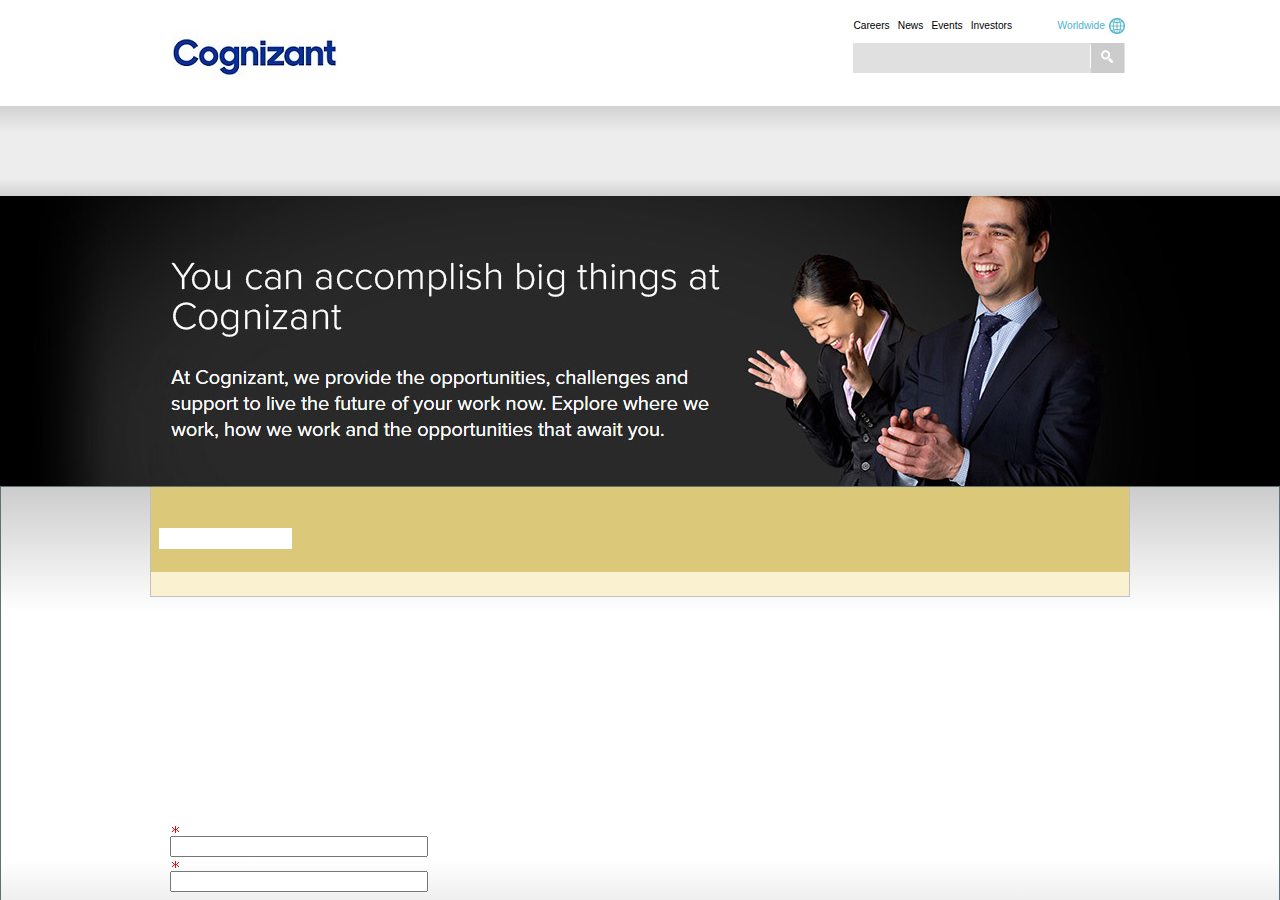
<file: cog/index.html>
<html xmlns="http://www.w3.org/1999/xhtml" lang="en">

<head>
	<meta http-equiv="Content-Type" content="text/html; charset=utf-8" />
	<meta name="description" content="HTTrack is an easy-to-use website mirror utility. It allows you to download a World Wide website from the Internet to a local directory,building recursively all structures, getting html, images, and other files from the server to your computer. Links are rebuiltrelatively so that you can freely browse to the local site (works with any browser). You can mirror several sites together so that you can jump from one toanother. You can, also, update an existing mirror site, or resume an interrupted download. The robot is fully configurable, with an integrated help" />
	<meta name="keywords" content="httrack, HTTRACK, HTTrack, winhttrack, WINHTTRACK, WinHTTrack, offline browser, web mirror utility, aspirateur web, surf offline, web capture, www mirror utility, browse offline, local  site builder, website mirroring, aspirateur www, internet grabber, capture de site web, internet tool, hors connexion, unix, dos, windows 95, windows 98, solaris, ibm580, AIX 4.0, HTS, HTGet, web aspirator, web aspirateur, libre, GPL, GNU, free software" />
	<title>Local index - HTTrack Website Copier</title>
  <!-- Mirror and index made by HTTrack Website Copier/3.49-2 [XR&CO'2014] -->
	<style type="text/css">
	<!--

body {
	margin: 0;  padding: 0;  margin-bottom: 15px;  margin-top: 8px;
	background: #77b;
}
body, td {
	font: 14px "Trebuchet MS", Verdana, Arial, Helvetica, sans-serif;
	}

#subTitle {
	background: #000;  color: #fff;  padding: 4px;  font-weight: bold; 
	}

#siteNavigation a, #siteNavigation .current {
	font-weight: bold;  color: #448;
	}
#siteNavigation a:link    { text-decoration: none; }
#siteNavigation a:visited { text-decoration: none; }

#siteNavigation .current { background-color: #ccd; }

#siteNavigation a:hover   { text-decoration: none;  background-color: #fff;  color: #000; }
#siteNavigation a:active  { text-decoration: none;  background-color: #ccc; }


a:link    { text-decoration: underline;  color: #00f; }
a:visited { text-decoration: underline;  color: #000; }
a:hover   { text-decoration: underline;  color: #c00; }
a:active  { text-decoration: underline; }

#pageContent {
	clear: both;
	border-bottom: 6px solid #000;
	padding: 10px;  padding-top: 20px;
	line-height: 1.65em;
	background-image: url(backblue.gif);
	background-repeat: no-repeat;
	background-position: top right;
	}

#pageContent, #siteNavigation {
	background-color: #ccd;
	}


.imgLeft  { float: left;   margin-right: 10px;  margin-bottom: 10px; }
.imgRight { float: right;  margin-left: 10px;   margin-bottom: 10px; }

hr { height: 1px;  color: #000;  background-color: #000;  margin-bottom: 15px; }

h1 { margin: 0;  font-weight: bold;  font-size: 2em; }
h2 { margin: 0;  font-weight: bold;  font-size: 1.6em; }
h3 { margin: 0;  font-weight: bold;  font-size: 1.3em; }
h4 { margin: 0;  font-weight: bold;  font-size: 1.18em; }

.blak { background-color: #000; }
.hide { display: none; }
.tableWidth { min-width: 400px; }

.tblRegular       { border-collapse: collapse; }
.tblRegular td    { padding: 6px;  background-image: url(fade.gif);  border: 2px solid #99c; }
.tblHeaderColor, .tblHeaderColor td { background: #99c; }
.tblNoBorder td   { border: 0; }


// -->
</style>

</head>

<table width="76%" border="0" align="center" cellspacing="0" cellpadding="3" class="tableWidth">
	<tr>
	<td id="subTitle">HTTrack Website Copier - Open Source offline browser</td>
	</tr>
</table>
<table width="76%" border="0" align="center" cellspacing="0" cellpadding="0" class="tableWidth">
<tr class="blak">
<td>
	<table width="100%" border="0" align="center" cellspacing="1" cellpadding="0">
	<tr>
	<td colspan="6"> 
		<table width="100%" border="0" align="center" cellspacing="0" cellpadding="10">
		<tr> 
		<td id="pageContent"> 
<!-- ==================== End prologue ==================== -->

	<meta name="generator" content="HTTrack Website Copier/3.x">
	<TITLE>Local index - HTTrack</TITLE>
</HEAD>
<BODY>
<H1 ALIGN=Center>Index of locally available sites:</H1>
	<TABLE BORDER="0" WIDTH="100%" CELLSPACING="1" CELLPADDING="0">
		<TR>
			<TD BACKGROUND="fade.gif">
				&middot;
					<A HREF="cognizant.taleo.net/careersection/iam/accessmanagement/login8613.html">
						cognizant.taleo.net/careersection/iam/accessmanagement/login8613.html
					</A>		
			</TD>
		</TR>
	</TABLE>
	<BR>
	<BR>
	<BR>
  	<H6 ALIGN="RIGHT">
	<I>Mirror and index made by HTTrack Website Copier [XR&amp;CO'2008]</I>
	</H6>
	<!-- Mirror and index made by HTTrack Website Copier/3.49-2 [XR&CO'2014] -->
	<!-- Thanks for using HTTrack Website Copier! -->
	<meta HTTP-EQUIV="Refresh" CONTENT="0; URL=cognizant.taleo.net/careersection/iam/accessmanagement/login8613.html">


<!-- ==================== Start epilogue ==================== -->
		</td>
		</tr>
		</table>
	</td>
	</tr>
	</table>
</td>
</tr>
</table>

<table width="76%" border="0" align="center" valign="bottom" cellspacing="0" cellpadding="0">
	<tr>
	<td id="footer"><small>&copy; 2008 Xavier Roche & other contributors - Web Design: Leto Kauler.</small></td>
	</tr>
</table>

</body>

</html>
</file>
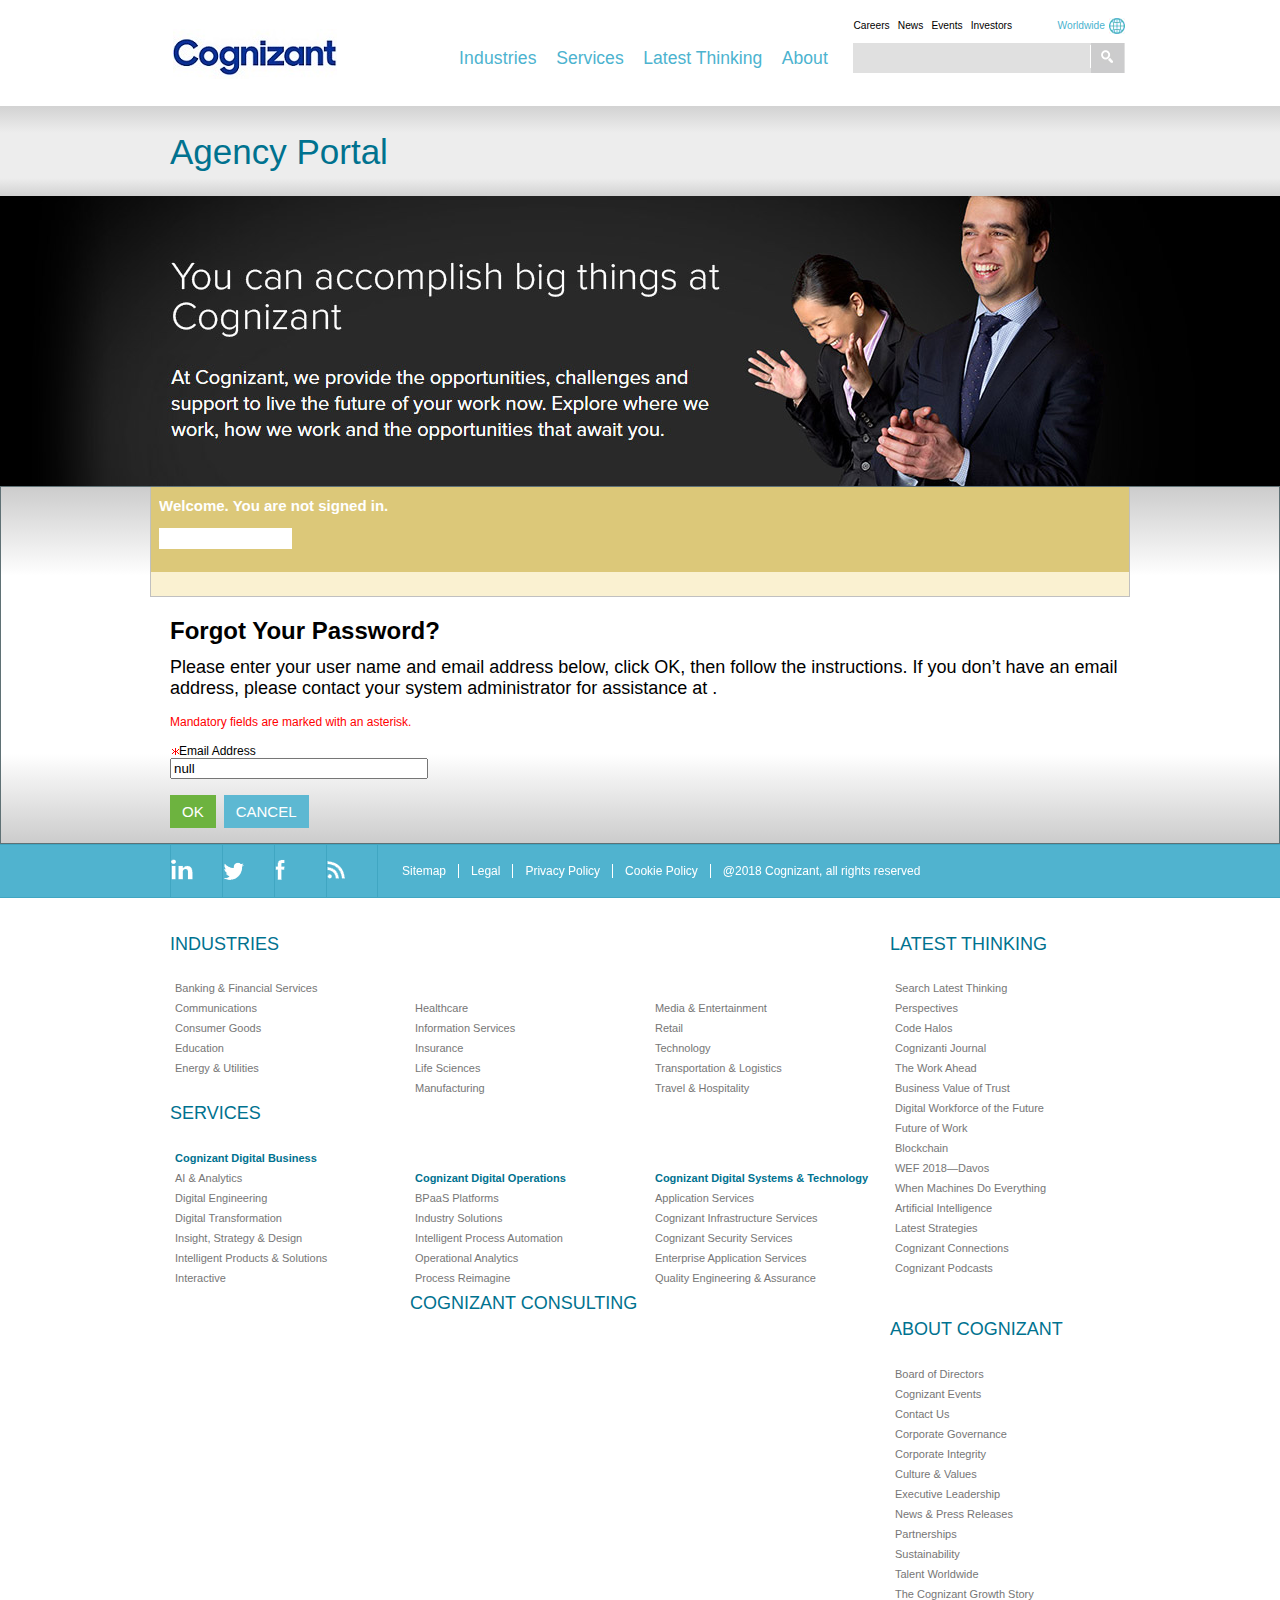
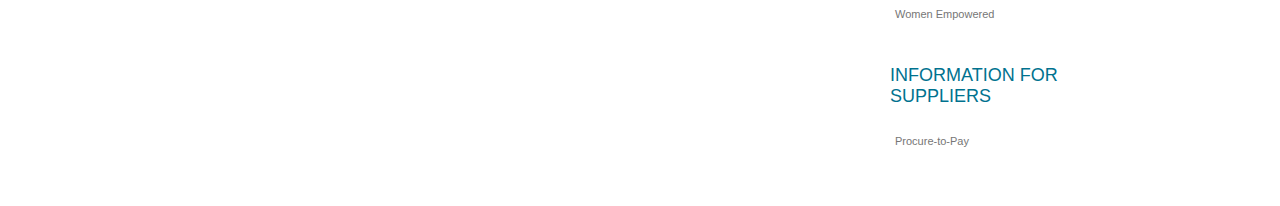
<file: cog/cognizant.taleo.net/careersection/iam/accessmanagement/forgotPasswordAccessCode8d9c.html>
<!DOCTYPE html 
     PUBLIC "-//W3C//DTD XHTML 1.0 Strict//EN"
     "http://www.w3.org/TR/xhtml1/DTD/xhtml1-strict.dtd">








<!-- Mirrored from cognizant.taleo.net/careersection/iam/accessmanagement/forgotPasswordAccessCode.jsf?forgotUsername=null&userEmail=null&portal=null&userName=null&redirectionURI=http://cognizant.taleo.net/careersection/indapac_agency_career/moresearch.ftl?lang=en by HTTrack Website Copier/3.x [XR&CO'2014], Thu, 29 Feb 2024 06:29:51 GMT -->
<!-- Added by HTTrack --><meta http-equiv="content-type" content="text/html;charset=UTF-8" /><!-- /Added by HTTrack -->
<meta name="viewport" content="width=device-width,initial-scale=1.0">

	
	
	<style> html{display : none ; } </style>
	<script type="text/javascript">
<!--

		window.history.forward(1);
		if( self == top ) { document.documentElement.style.display = 'block' ; } else { top.location = self.location ; }
	
// -->
</script>
<html lang="en"><head title="Forgot Your Password?" profile="http://www.w3.org/2005/10/profile"><link rel="icon" type="image/vnd.microsoft.icon" href="https://cognizant.taleo.net/careersection/favicon.jss" /><link rel="shortcut icon" type="image/vnd.microsoft.icon" href="https://cognizant.taleo.net/careersection/favicon.jss" /><meta http-equiv="Content-Type" content="text/html; charset=UTF-8" />
<meta http-equiv="Content-Script-Type" content="text/javascript" />
<meta http-equiv="Content-Style-Type" content="text/css" />
<title>Forgot Your Password?</title>

<script type="text/javascript">
<!--
var contextPath_ = "\/careersection";
var buildVersion_ = "2023PRD.4.0.28.3.0";
var useVerStatFiles_ = true;
var tocPage_ = "\/careersection\/index.jsf";
var sessionTimeoutUrl_ = "\/careersection\/indapac_agency_career\/moresearch.ftl?lang=en";
var messagesResGroupId_ = "992";
var  richTextComponentResURL = "\/careersection\/UIResourceScript.jss?progId=richTextComponentRes&i=3998682&l=en";

// -->
</script>
<script type="text/javascript" src="../../2023PRD.4.0.28.3.0/akira/pub/js/akira-corec.js"></script>
<link rel="stylesheet" type="text/css" href="../../2023PRD.4.0.28.3.0/css/careersection_all.css" />
<link rel="stylesheet" type="text/css" href="https://cognizant.taleo.net/careersection/2023PRD.4.0.28.3.0/UIStyleSheet.dcss?styleSheet=FTLCTS_Theme_File_4&amp;timestamp=1709181017082" /><link rel="stylesheet" type="text/css" href="https://cognizant.taleo.net/careersection/2023PRD.4.0.28.3.0/UIStyleSheet.dcss?styleSheet=FTLCTS_Theme_File_4&amp;timestamp=1709181017082" /><script type="text/javascript" src="https://cognizant.taleo.net/careersection/UIResourceScript.jss?progId=AccessibilityRes&amp;i=564090&amp;l=en"></script>
<script type="text/javascript" src="https://cognizant.taleo.net/careersection/UIResourceScript.jss?progId=monthsRes&amp;i=265979&amp;l=en"></script>
<script type="text/javascript" src="https://cognizant.taleo.net/careersection/UIResourceScript.jss?progId=monthsAbbrRes&amp;i=266197&amp;l=en"></script>
<script type="text/javascript" src="https://cognizant.taleo.net/careersection/UIResourceScript.jss?progId=weekDaysRes&amp;i=265273&amp;l=en"></script>
<script type="text/javascript" src="https://cognizant.taleo.net/careersection/UIResourceScript.jss?progId=weekDaysAbbrRes&amp;i=265419&amp;l=en"></script>
<script type="text/javascript" src="https://cognizant.taleo.net/careersection/UIResourceScript.jss?progId=calendarRes&amp;i=261641&amp;l=en"></script>
<script type="text/javascript" src="https://cognizant.taleo.net/careersection/UIResourceScript.jss?progId=calloutRes&amp;i=2899409&amp;l=en"></script>
<script type="text/javascript" src="https://cognizant.taleo.net/careersection/UIResourceScript.jss?progId=securityRes&amp;i=992&amp;l=en"></script>
<script type="text/javascript" src="../../2023PRD.4.0.28.3.0/akira/pub/js/calendar-resources.js"></script>
<script type="text/javascript" src="../../2023PRD.4.0.28.3.0/js/common/jquery.min.js"></script>

<script type="text/javascript">
<!--
var csrftoken="6HwRMUjjzrVW1H4ofg/EQf+46ZbfQpQPVExAQMW5GbM=";
// -->
</script>
<title>Careers | JOB SEARCH RESULTS</title><meta name="keywords" content="Latest Thinking, Perspectives, Future of Work, SMAC, Cloud Solutions"></meta><meta name="description" content="Cognizant's Latest Thinking - We are passionate about helping our clients build stronger businesses by putting the Future of Work to work."></meta><meta name="viewport" content="width=device-width, initial-scale=1"></meta><link href="../../theme/2181/1140729137450/en/theme/css/main.css" rel="stylesheet" type="text/css"></link><link rel="SHORTCUT ICON" href="https://cognizant.taleo.net/careersection/theme/2181/1140729137450/en/theme/images/cognizant_favicon.ico"></link></head>
<body dir="ltr"><div id="wrapper">
	
	<div id="cog-header">
    	<div class="hdr-wrap">
        	<div class="cog-hdr row-fluid">
            	<a class="logo" href="https://www.cognizant.com/" shape="rect">
                	<img src="../../theme/2181/1140729137450/en/theme/images/cognizant-logo.png" alt="Cognizant Technology Solutions" title="Cognizant Technology Solutions"></img>
                </a>
                
                <div class="mainnav dsktp-tblet">
                	<ul class="clearfix"><li class="first"><a id="Industries" href="https://www.cognizant.com/industries" title="Industries" style="text-decoration: none;" shape="rect">Industries</a></li><li><a id="Services" href="https://www.cognizant.com/services" title="Services" style="text-decoration: none;" shape="rect">Services</a></li><li><a id="LatestThinking" href="https://www.cognizant.com/latest-thinking" title="Latest Thinking" style="text-decoration: none;" shape="rect">Latest Thinking</a></li><li><a id="AboutCognizant" href="https://www.cognizant.com/about-cognizant/" title="About Cognizant" style="text-decoration: none;" shape="rect">About</a></li></ul>
                </div>
                <div class="staticnav">
                  <div class="dsktp-tblet">
                    <ul class="clearfix"><li><a title="Careers" href="http://www.cognizant.com/careers" class="first" shape="rect">Careers</a></li><li><a title="News" href="http://news.cognizant.com/" shape="rect">News</a></li><li><a title="Events" href="https://www.cognizant.com/events" shape="rect">Events</a></li><li><a title="Investors" href="https://www.cognizant.com/investors" shape="rect">Investors</a></li><li class="last"><a title="Worldwide" href="http://www.cognizant.com/locations" class="last" shape="rect">Worldwide</a><img src="../../theme/2181/1140729137450/en/theme/images/globe.jpg" alt=""></img></li></ul>
                  </div>
                  <div class="logn-search m-searchbox">
                    <div class="row-fluid">
                        <span class="span14">
                            <input id="txt_suggest" type="text" name="txt_suggest" class="search-box headr-srch ac_input"></input><span class="search-divd"></span></span><span class="span2 searchbutton">
                            <input type="submit" title="Go" value="" class="search-btn span2"></input><span class="sicon icon-search"></span>
                        </span>
                    </div>
                  </div>
                </div>
            </div>
        </div>
    </div>
    
    <div class="content-container">
    	
    	<div class="content-hdr">
        	<div class="content-wrap">
            	<h1 class="hdr-txt">Agency Portal</h1>
            </div>
        </div>
        
        <div class="taleo_banner"></div>
        
        <div id="jobportal">
            <div class="content-wrap">
                <form id="dialogTemplate-dialogForm" method="post" action="https://cognizant.taleo.net/careersection/iam/accessmanagement/forgotPasswordAccessCode.jsf" enctype="application/x-www-form-urlencoded"><input type="hidden" id="dialogTemplate-dialogFormvmVSIds" name="dialogTemplate-dialogFormvmVSIds" value="H4sIAAAAAAAAAFvzloG1hEFCPzmxKDW1qDg1uSQzP08/My8ltUIvqzitEgDUAUy9IAAAAA==" />
<span class="accessmanagement"><span class="masterbody"><input id="dialogTemplate-dialogForm:flowHeader:ftlstate" type="hidden" name="dialogTemplate-dialogForm:flowHeader:ftlstate" /><input id="dialogTemplate-dialogForm:flowHeader:cshtstate" type="hidden" name="dialogTemplate-dialogForm:flowHeader:cshtstate" /><input id="dialogTemplate-dialogForm:flowHeader:Logged" type="hidden" name="dialogTemplate-dialogForm:flowHeader:Logged" value="false" />
	
    
    
	
    
    
    
	
	<input type="hidden" name="iniurl.src" value="" />

    <script type="text/javascript" src="../../2023PRD.4.0.28.3.0/js/mobile.js"></script>
<script type="text/javascript" src="../../2023PRD.4.0.28.3.0/js/integration/iframes_communication.js"></script>
<script type="text/javascript" src="../../2023PRD.4.0.28.3.0/js/integration/candidate_data_handler.js"></script>
<script type="text/javascript">
<!--

        function crossFrameScripting()
        {
	    	// TT#157678 - Prevent Frame usage. (esamson)
	    	//if (AgentUtils.isIE)
	    	//{
                try
                {   
                    if(self.document.domain.toString() != top.document.domain.toString())
                    {
                        throw "Access is denied";
                    }
                }
                catch(exc) 
                {
                    if (top != self)
                    {
                        top.location=self.location;
                    }
                }
			//}
			// /TT#157678 - Prevent Frame usage. (esamson)
        }
        
// -->
</script>
<script type="text/javascript">crossFrameScripting()</script><script type="text/javascript">
<!--

			$(document).ready(function() {
					window.setTimeout(function() {
						$('.skype_pnh_container').html('');
						$('.skype_pnh_print_container').removeClass('skype_pnh_print_container');
					}, 500);
				});
	    
// -->
</script>
<script type="text/javascript">
<!--

            function sendUIMessage2(msg)
            {
              if (!document.createElement)
              {
                return true;
              }
              
              // Notify our Flex app to keep the http feedback in sync
              if (AKCore.mainFlexControlId_ != null)
              {
                  var flexObject = document.getElementById(AKCore.mainFlexControlId_);
                  if (flexObject && flexObject.notifyFlexUIMessage)
                  {
                      flexObject.notifyFlexUIMessage(msg);
                  }
              }
              var url = contextPath_ + "/UIMessageReceiver.jss?msg=" + msg;
              if (!msgSenderIFrame_ && document.createElement)
              {
                // create the IFrame and assign a reference to the
                // object to our global variable msgSenderIFrame_.
                // this will only happen the first time 
                // sendUIMessage2() is called
               try
               {
                  var tempIFrame=document.createElement('iframe');
                  tempIFrame.setAttribute('id','RSIFrame');
                  tempIFrame.style.border='0';
                  tempIFrame.style.width='0';
                  tempIFrame.style.height='0';
                  tempIFrame.style.display='none';
                  tempIFrame.style.visibility='hidden';
                  tempIFrame.title='';
                  tempIFrame.src = url;
                  msgSenderIFrame_ = document.body.appendChild(tempIFrame);
                  
                  if (document.frames)
                  {
                    // this is for IE5 Mac, because it will only
                    // allow access to the document object
                    // of the IFrame if we access it through
                    // the document.frames array
                    msgSenderIFrame_ = document.frames['RSIFrame'];
                  }
                }
                catch(exception)
                {
                  // This is for IE5 PC, which does not allow dynamic creation
                  // and manipulation of an iframe object. Instead, we'll fake
                  // it up by creating our own objects.
                  iframeHTML='\<iframe id="RSIFrame" title="" style="';
                  iframeHTML+='border:0;';
                  iframeHTML+='width:0;';
                  iframeHTML+='height:0;';
                  iframeHTML+='display:none;';
                  iframeHTML+='visibility:hidden;';
                  iframeHTML+='"><\/iframe>';
                  document.body.innerHTML+=iframeHTML;
                  msgSenderIFrame_ = {};
                  msgSenderIFrame_.document = {};
                  msgSenderIFrame_.document.location = {};
                  msgSenderIFrame_.document.location.iframe = document.getElementById('RSIFrame');
                  msgSenderIFrame_.document.location.replace = function(location) {
                    this.iframe.src = location;
                  }
                }
              }
              
              if (navigator.userAgent.indexOf('Gecko') != -1
                  && !msgSenderIFrame_.contentDocument)
              {
                // we have to give NS6 a fraction of a second
                // to recognize the new IFrame
                var func = "sendUIMessage2('" + url + "')";
                setTimeout(func, 10);
                return false;
              }
              
              var iFrameDoc = getIFrameDoc(msgSenderIFrame_);
              
              if (iFrameDoc == null)
              {
                return true;
              }
              iFrameDoc.location.replace(url);
              return false;
            }
  
    
        function onUnload(pEvent)
        {
            logViewInfo("unload");
            // Invalidate the session when leaving the domain.
            var ourForm = document.jsfForm();
                // Invalidate the session when the window is explicitely closed.
                var altUrl = ourForm['esmurl'];
                
            // Invalidate the session when leaving the domain.
                var isLogged = findElementsEndingWithId(document, "Logged", null, true)[0];
    
                if (ourForm && ourForm['akPBISWLD'] && !ourForm['akPBISWLD'].dontcheckdomain && leavingDomain_ && isLogged.value == "true")
            {
                invalidateSession();
                    
                    if (altUrl != null)
                    { 
                      var tempIFrame=document.createElement('iframe');
                      tempIFrame.setAttribute('id','RSIFrame');
                      tempIFrame.style.border='0';
                      tempIFrame.style.width='0';
                      tempIFrame.style.height='0';
                      tempIFrame.style.display='none';
                      tempIFrame.style.visibility='hidden';
                      tempIFrame.title='';
                      tempIFrame.src = altUrl.value;
                      document.body.appendChild(tempIFrame);
                    } 
            }
        }
        
// -->
</script>
<script type="text/javascript">
<!--

		function redirectSession()
		{
			var expiredSessionUrl = findElementsEndingWithId(document, "expiredSessionUrl", null, true)[0];
    		window.location = contextPath_ + expiredSessionUrl.value;
		}
		
// -->
</script>
<script type="text/javascript">
<!--

			
            function addEvent(el, evname, func)
            {
                if (el.attachEvent) { // IE
                    el.attachEvent("on" + evname, func);
                } else if (el.addEventListener) { // Gecko / W3C
                    el.addEventListener(evname, func, true);
                } else {
                    el["on" + evname] = func;
                }
            }
            
            function moveSkipNavToTop()
            {
                var skipNavObj = findElementsEndingWithId(document, "gotoContent", null, true)[0];
                
                if (skipNavObj)
                {
                    skipNavObj.parentNode.removeChild(skipNavObj);
                    document.body.insertBefore(skipNavObj, document.body.firstChild);
                }
            }
            
            addEvent(window, "load", moveSkipNavToTop);
			
			
			/**
			 * This method is used to find all H1, H2, H3, H4, H5 and H6 Tags in a HTML Page and if a Tag is empty,
			 * it is removed from the DOM Tree for accessibility reason.
			 * 
			 * @since TT149196
			 * @author esamson
			 */ 
			function removeEmptyHeading()
			{
				for (var i = 1; i <= 6; i++)
				{
					var headings = document.getElementsByTagName("h" + i.toString());
					if (headings)
					{
				    	for (var hi = 0; hi < headings.length; hi++) 
					    {
							var heading = headings[hi];
							
							if (heading)
							{
								var text;
								
								if (document.all)
								{
									// IE.
									text = heading.innerText;
								}
								else
								{
									// FireFox.
									text = heading.textContent;
								}
								
								// IE and FireFox have different representations of an empty content.
								if (text == "" || text == " ")
								{
									heading.parentNode.removeChild(heading);
									// "headings" variable is an array, so when 1 node is removed from the Dom Tree,
									// the array is updated too.  So to avoid the next Tag to not be validated, we
									// decrement the iterator counter for each element removed.
									hi--;
								}
							}
				        }
					}
				}
			}
			
			addEvent(window, "load", removeEmptyHeading);
			
            
            function unloadMess()
            {
                var mess =  ""; 
    
                // Invalidate the session when leaving the domain.
                var ourForm = document.jsfForm();
        
                var isLogged = findElementsEndingWithId(document, "Logged", null, true)[0];
        
                if (ourForm && ourForm['akPBISWLD'] && !ourForm['akPBISWLD'].dontcheckdomain && leavingDomain_ && isLogged.value == "true" && !sessionExpired)
                {
                    var field = findElementsEndingWithId(document, "ISWLDMessage", null, true)[0];
                    
                    if (field)
                    {
                        return field.value;
                    }
                }
                
                return;
            }
            
            addEvent(window, "beforeunload", unloadMess);
            
        
// -->
</script>
<a id="dialogTemplate-dialogForm-flowHeader-gotoContent" href="#mainContent" onclick="handleOutputLinkClick(event);" class="hidden-audible" onblur="addClass(this, 'hidden-audible');" onfocus="removeClass(this, 'hidden-audible');">Go to the main content section.</a><span class="headersection"><span class="box"><span class="boxtop"><span class="boxb1-top"></span><span class="boxb2-top"></span><span class="boxb3-top"></span><span class="boxb4-top"></span></span></span><input id="dialogTemplate-dialogForm:flowHeader:ISWLDMessage" type="hidden" name="dialogTemplate-dialogForm:flowHeader:ISWLDMessage" /><input id="dialogTemplate-dialogForm:flowHeader:expiredSessionUrl" type="hidden" name="dialogTemplate-dialogForm:flowHeader:expiredSessionUrl" value="/careersection/indapac_agency_career/moresearch.ftl?lang=en" /><span class="headerpanel"><span style="display: block; overflow: hidden;"><span class="userpanel leftpanel"><span class="username">Welcome. You are not signed in.</span><span class="hidden-audible">&nbsp;</span></span><span class="hidden-audible"  aria-hidden="true"> | </span><span class="rightpanel"><span class="metapanel"><span class="metagrouppanel"><span class="metalink"></span></span><span class="metapanel"></span></span></span><span class="clearpanel"></span></span>
        
            

            
            <ul class='linkpanel'>
                
                
	                <li class='link' id='jobSearchTabActionS'>
	                    <span class="magnifierimg"></span><span class="grouplink"><a id="dialogTemplate-dialogForm-flowHeader-jobSearchTabAction" href="#" title="Go to the section Job Search" onclick="if (!event) {event = window.event;}cmdSubmit('dialogTemplate-dialogForm','dialogTemplate-dialogForm-flowHeader-jobSearchTabAction',null, null, true);return taleo.core.event.setAndReturnFalse(event);">Job Search</a></span>
	                    
	                </li>
                
                    
                
                
                
                
                
                

                
                
                
                
				
                
                
                
                
                
            </ul>
            
    
        </span><span class="link2panel"><span class="spacerlink2panel"></span></span></span><span id="dialogTemplate-dialogForm-masterbody" class="mainsection"><a href="#" id="dialogTemplate-dialogForm-j_id_id9pc2" name="mainContent" class="hidden-audible" tabIndex="-1">Beginning of the main content section.</a>
<input type="hidden" id="dialogTemplate-dialogForm-j_id_id6pc6" name="dialogTemplate-dialogForm-j_id_id6pc6" value="H4sIAAAAAAAAAFvzloG1oBIA3QF1DwYAAAA=" />
<script type="text/javascript" src="../../2023PRD.4.0.28.3.0/iam/js/iamuser.js"></script>
<span style="display:block;"><span class="block-main-border-fix"><span class="page-header"><span id="dialogTemplate-dialogForm-pageHeaderSubView-pageHeaderSubView-pageHeaderImage" class="logoLoginLarge"></span><span id="dialogTemplate-dialogForm-pageHeaderSubView-pageHeaderSubView-pageHeaderAction" class="page-header-action"><h1 class="page-heading-header-title"><span id="dialogTemplate-dialogForm-pageHeaderSubView-pageHeaderSubView-pageHeaderTitleText">Forgot Your Password?</span><span class="hidden-audible">&nbsp;</span></h1></span><span id="dialogTemplate-dialogForm-pageHeaderSubView-pageHeaderSubView-pageHeaderText" class="page-header-text">Please enter your user name and email address below, click OK, then follow the instructions. If you don’t have an email address, please contact your system administrator for assistance at .</span><span class="hidden-audible">&nbsp;</span></span>&nbsp;<span class="entity-mandatory-field">Mandatory fields are marked with an asterisk.</span><span class="hidden-audible">&nbsp;</span><table cellpadding="0" cellspacing="0" width="100%">
<tbody>
<tr>
<td class="dialog-columns"><label for="dialogTemplate-dialogForm-username" class="entity-label" title="This field is mandatory"><img class="iam-entity-label-mandatory" alt="" src="../../2023PRD.4.0.28.3.0/images/i_red_star.gif" />Email Address<span class="hidden-audible">.&nbsp;</span><span class="hidden-audible">Required</span></label><input id="dialogTemplate-dialogForm-username" type="text" name="dialogTemplate-dialogForm-username" autocomplete="off" value="null" maxlength="255" onkeypress="execDefaultCmdOnEnterKeyPress(event);" /></td>
</tr>
</tbody>
</table>
</span><span class="button-group-center"><input type="button" id="dialogTemplate-dialogForm-defaultCmd" title="Save changes and close this window" onclick="if (!event) {event = window.event;}cmdSubmit('dialogTemplate-dialogForm','dialogTemplate-dialogForm-defaultCmd','secureSubmit(\&quot;iamSecuredForgotPasswordAC.jss\&quot;)', null, true);return taleo.core.event.setAndReturnFalse(event);" class="nav-btn" value="OK" /><input type="button" id="dialogTemplate-dialogForm-cancel" title="Cancel the action" onclick="if (!event) {event = window.event;}cmdSubmit('dialogTemplate-dialogForm','dialogTemplate-dialogForm-cancel',null, null, true);return taleo.core.event.setAndReturnFalse(event);" class="nav-btn" value="Cancel" /></span></span></span></span></span><input type="hidden" name="javax.faces.ViewState" id="javax.faces.ViewState" value="D5nHdAju8kOVz5k9t7MrauRyEd3i/7Hrlxr4h/tL+cPp7AOlQNtTr5sdZxQvhVDWtE0zFodFt80IEMIcmOBLMLsVhMKpfn2dyEHtSovZpHxMQPxpaHeZXgkpwx2pYM8Wju+S+VEPvK/pjkXcOrk9RFW6Knxameu5dGp4iicTcmQ9NQc2vEov5ejD7aUWuMjiSlrV+oMsgRwOEd7e9PdYqSE4dxaZS3hDa0IHfhbR/Ju7+ioSa/asX55Z7JJzE6rSbmgqUEhYdFxE6cfX/KkDymPiQ0UPviRMjwqhyWP0bPJMOGdrOYnDX9WKrU+wXSyeBc1pfsvxxBwLtMY7D4EHSkzMI8CaY6ZZ8EyGcmQRXBrvuzW2FpBFPQ4Oyb3eTltB0HkuC2GYkzaYGaeDGBv3hpQn7T21X4RVJBA9WJgz8Sy1oJcxJi98qC4HEJjpldgWyRVE9wwrq//sc6pttPusLQFobYT9N918zzIGYYJqZVRBHaFqYD8f76obT+O3z5xLvi8NhQY98p8I5T3stgcnoHYjsCemDJswJeaunFcGQ9zBB0T7BKfidVn3Cu/[base64]/7aTPposfDq4yPhYMISuV1Ctv4UOd7JlOLmEc7TnxZgHB2dKaDMhh+5pvAjyujHo1z/E9CtIi6V0RF4zfMzlk9O5MH3BOubeibZdqGC756kqAme4HRLYTf/D7mzhgx8x1XJ5iYeYinZm5cFPhpybMUpIyVnEASUMppuzJY+niE+mpM+MjU2sbjlYCfJH5qJIf3nL9NtKqIVhR2zfSAsSxWc7f1sr23wsh7yvqPplfsiCpvq5k2XDtUdMJiXfRvrXQwWh5Jk11tkgsRql5ruOtRE8Lmk+iHceeOz9QDF3t7FXuPN5gZS8E5O9k/gaXj06HgKmroXBNZC8WxMQVArUpmylUsafmHzV/MUtU/JSCMKQ90M2682EXa+mYOTtAmSMnzAP9JbKObhF3WallZL0sRZtygCEdEhZeJo866etREXoziWvFYi2ZwY34b3PGihxYT3havTlL8M8M6aGwY0udRuA4kV0k7Ak2sRpPynozEe3dPbqYdTio9IRiNvoWyHF1wXVbbU7eb3R6fDjHMiSoJEPw8LuctOMwhIs/CUivQpurMm/RBHd/MdGzp8K5Lwb+gGyZeyj4g3sahTji2I2M4yeEkt4ljmxFPzLhxtWsaesz3s5Jj51tYGuuRS4ywWG/k/S1pEEsnQ6Z27ox2NVMgIuXN8zr77yvNS8pIckgjJcmbkGLqs417jrVf8qELIwaRjV5/x/uw7ENm9D0sv87IHMKXvQApHJ5ufRcHu1bTSf+1CQ/JkhmVVUlK4eICnFfbgGfJdEmIXzAT7TDRtOsODCmUalmJ9lUkW+9pzkAKczoI3K8Gn2xDLzioM1QCjVbsVRK0dKBVI54DCxQphjB3vNMEf+rJ8EP2btzT0t3mTj78vE5LWJ2iP1K6vSMLo+OO6PnB/GJ3pB0GafthZ82/+q1vnRmCtALB43b5oep1IGPf8CUSgsGIeIBDPXyUtkJtlYMK2EVIWaHE7jaK//1D4TDIBAASvfal3j+IbNdU/zy+h0tmfpBcldz+vPsd71LYHehXqOkX7CZ6Q8/fiRmOfhJ+Em4dimTzP8B7zuQkQAEILWAJGpez+MHQ/86ajhXKJ7n5Y14AVS0E9xRXPXz5hRfNZOEd9EwbG4otwBBHciE76bHwT5mKWIsEFnn3QLguizmo8KBBuCzMtyG5XpzaYej8xO4LB2Irygk8AHMKE1Vv5pFzdFxS+aKwK8qJZABh+Gf9HL+6MncQcr0VThISyjPI6/P1V/qaNPOn6mOqkYCnoCTBYvkcB6I3wihO6Br1/JEYqeX5gHciV+3BRykzMOxZZn9oIO17QgbmK07Ic5QCbPR+kyOsxZWn3/UXWOiOHX0BNwSiRLPhSmr7KkJ6UDeYxYARB7Xf0p3RZCctKyvRyD6KzwhKzyJf03d+fkfKolP2oYuYzSDbJ+clzmmOvuhvIMXh7N/hhnFvKFDnkI+fiTLQb09e7/Uf2QiJ4pQdDLPjmxxebPYQ69lppg3LhP2yNuTdP+L/gacJJgSYfklildQKI2fJ6Y8kjoqBUDZx35PccVXJ4zwxnG1wzpbR5YgLKOsKdgH6dZfcq+gLlFlTl0j1/gBPIBwAokJn+m/Y+TgsqGu/zHKSWiBVnGZdZgt/bzVkEXY0CHYW68E/a9sTmCx33kqh9WW5DNQSy9jV7/fp9srytEeOBFytaXo0h+8Kl7KrGR0a4o2S2XtWR9P01L+Nly6YzGWrq+vEUWBZr6QWSEpyKwSqcXvsRWdJdoouVuMxv8YSDPrphbaF8cWvsCEeHuhrtjMY5LpXFmvMILF/FBmJH4Qb3w1udLmWI1DTcaW9Iv1WBzGfcQoirhCreKBCsC2/7ZHTdZczs+otJFgAUatN2VgpoHiCusNpJWblbuAHQYEaJjYDcl0gxfvfiomGorzKVX4m0xn8w3gG6sR+nU7KcVwA301RoQGCqBjwJX0DPcV77ZYEHf5KI2srLOKwJ9Uro5TK5B5lv7Hy40blVpZeOZCLycxAQu/[base64]/[base64]/IWMzdqIddRmKosazsw/RoZf6BuuJtVIggH1n37jPEm9BzEoy9gd5QBAS8bBTV/Ivvak1GYjSjrpkXW5PFwCWTHPWjuX6hLMTLTZTvM1cT45iXPnIYdIKiH6IoAGYut6g9nJZjFgF28KNtIXe6kGR4XcNzfFQr3siwXUThOOhuHGf+kgYM6trAhl204U3e0M5GTvn22IH21OP/afgC0PNGYLxZ7ZR8RdK2StWI6qxnJPbMs9vXxbr6/[base64]/9igXb6StJSd3WaClbY8bP5+i3Q5KnEeNRlSe9Z0Ix8908x3DeKkzgmfz/dV4JTrWeEcf0T7t07yvHFfLxUOES//6HZm+MtFMy7AqKU9xCnCYjvtBXyZhLykMLPXRP6TN4CnZJ2JCKc2jVxSsm9BTA7FXY0uKccm1hoqpl78gJgELHrn6codb83Ua13tFbrr+P7/WIOxEdaVgef8jm1JOF66cV9fTCjzBmeNQA3ociydRF60GJMxR6/HVsd4tmZsE5DnthFZRVn2qBpVWVFcqxF82N+S24fTxzVjKdSxsA7fFAFBcCP5H+4MvRW3aMzoPlz4oROJ/FLtSGkX7GjVpJJNzDQi4GXpcTI5GstQi0pTFCOzTkMF3GSIhN9JoDi12JAbRJPH8ZtPzBNzi5EWmfS/XCpa7otXbrupZmwBhGmRkW1njFDJ1XE8MtIzp4scAuuBv0rD6pN0Dvrubyv4vCfU4oiSRogkoOgctJOVOHplBpb7MAYXPDkvi+aEUttSFhU2LYT1Q7soaGa2s/tHAj/vkyREOsCqRN/jJNkPk8g4do6Our/Qcync+jdF5I3kl93+rBoMx5rZeBSfiXbTDARPGOLXaQiYGAr9w76c+fQ4XT3yL2zGFEzvvHQRnP2jbA8hP5Y7fr0DOXKl8vvg61fwrhgfeKvfg+OpGBtMgRp1+27LE7L7RVxm0w6+qD+endEqaHwhPhDjBQAXqvNB2vd6TGgpF+juSk4/ht2jjz+y4yKYwWEVlTIGfZxVuSrTLb+X1HiXemSnqTbbzZaOlqbCOE+LMvlqvaPPeSqYDdUH7Ofouemt9mp5DMJrK33hlqswgIwltDtw/DT/xDGMbQyGKyggvQDcdLMr/DswItcFPcY9IJEflWIu1bvXZBIjGF41awhWomy0bEpUz/+uWm+qUv2lOQqZ7W2Cdb7K7x+HCZtyDMVjCJra805YDlGc2iXMg/PUJF9mgCecHfzJYlP1nKWpu4oNA7161XRRTMLjLf96kM/7k/f/n1Sdf8sUv7KTcllLuE3Q2lbKGCKjkPSpPKkDtChGD61PJFsjRUMwlRujQzDHNd/o+6etfcg8Hdfo+I4ywYINhXKhj+7DoNztTEtyT+80KMNT8s4UIIrhmu4vzdMa+45P/S5aY07wDtyzggLHB4nPeEdL1kD3xbAgM9CZz3rYU7cOe7A49Sz8aqdADkOHODMz++R+WbkRy9y8ZBY7gGavs9j0INemFG0YiLLY4zXbAGlBMMhcsKskNiElxjEErVrjlv0/KhuYSflBha6wh4mEmSLwbLHvD++Gnl3u0B1Tsc4ziaAxRK0JX1KcFAweucUkNM86AEOd3FH26SEz+MPKboMA3cvg7IDOYrHy6w3qEJd/kaqwrHFi/u0RRbwjodmAZAi9325ImbY6gWBU+IS+33AyVMLGrqcaIDPmuCbEwrUaDNRq9ZhjosJWO93aLBLKIq3hHZS0Zi8anSplY2+cBYhrbU93Boo3D2or5KucYuuvnCq+JsHbkTOj+LiN9uA8jP02BI6rBUJmqg23LIUL6kUGH0nb3bELcj3Jg6B1/fbR62f5CX0FMq7aXfk7R2DimlBW5++IYc5JCzry9VETfR3o/acAAYmtlmbTuatUlJKl7VECQaNcho25TKDew0CC8dcOWFLxSPK6RXss9LoG6VnKCFYFYX5K8E+rqVWGOdfRnQyiC6GErE8ogi/5HFlbSo9TVUwjFnThoVd8oHrdR7GDiTPa/IqOzAn0oK/KWR3mKPeBWgteCI7VjwklQxnNbGWtF2v5kqN7NqddX0AD9v5qafFrtRoZLGioA9xJRU+5ITTFBxEqz2VfD/SkzULrie6FR2CZe3u/6DdTujyFoj5u5lFhxiXcaCBl4jUoCGyscfpjJ7MblhTvqgMfuA2RuhVHk4e2ie0blkED4DUXiDx1ggeSNNNnYyHOvmrMJF54T2x09B0iJoAgLkrv+qlN30NK0Ae7n5YfTDryrRgKL6zBmKpvVMBG/q6teVUQeZ/zKtu5oT+5kGSLSDgLgoT0Hr8D/AStq4yaUEIE7douLo7Hmcfa1CvdlJBnX2w+nH0qr/[base64]/Vu4TgNjeBfH8DxxTT0L/+Tpxl6GOTdR5f/[base64]/xvVWCXm/7v1Fo/dn9iMEixluBJbzo2w2YfsB3Uw9uO6Zqzi/B5fjO4W1iLBifbMhtiZeuyjo/0eoeXPfI3O1EuHFFjeEFSuI/avy2F8ltN3r6HJAnrWS/5RnIVinwodPRxWGrmf9FDyOAjkrVCx2YpMcgQ5Ii2b1dFYbk1Fn4RTwKOECnU0YzsK0+uvopKLFWPwnqQdS9chEQ1fmU+rn/rBMr/mQARt8OhFFMWnmWPhN97+L2aGC+mRsBr7/88vRJty/dp8ujPX1tFlycDoHnZ4tkCE2frdCW1XXFVmcu+NoLlqBLDQm1sYPsq1Lq8q0W/QXmgemcZnyDtRcFpoHZx+gauCTIn1kH52snlxXKsLxFnNRfQURzWeZvTpjK7q2k8idzKIpRR52iYN2eEAnForVNISZAeiw4k42NWK4zHhYKebSRAADN+D6JdcwbkvZZK+1jSBqdAV7AntJ+ztWbDydNgZAzKe8+p9aF5S+Nwq/iKU/D9ugMBGXuZTkdg3Q9EZrD8lwpqhfjXBVd6SBu5pn4REMCcZpZf0LcpzKiQL1RHzONyaO4Vhtl53eW8fVlLA/YMLzuaEE9ykd3Lxozwon54zbrCUzO0Px/oU06ukC58oKi5QFjXPjEXIxXvhiHlm9++b2oH2zpfEZvwmAhhkhEZdLkj+pLQpFkt83ZgBEjyRXnDJYuARjMmzf5+HZ5Z2Las+HViO2Gly/Sn+pI6iGa2WUxuhqdNq1IG8KVLBZKV+g6af4PtE9elQNyKVrChwpDO1luebQbdcbdA3AOk1eNzlyiSL5EYHJmu9N7zK4FlnO+ZrMTde9uZ5fkg4j/SGY0Gh5ecZ1kZ6qvLoE5T3rPUeevx4I82amUegNn98dqUsII7qWyn8d4ZdTNuYwBjebErciVGg9ZbUQJ4h2hTnKtrUrJ/pc6OjOEHAfaAKwEwcUnzqqRuejA2Hmzk02zMmDvU2sYWGzaxyZY0LjEhwSWNQnSCCsTJFcyEX2oRfqGZK+I2IqnDw1tasnbjMzPd3sXnViCCxQVnV4/UZ9MQCQyIBnJ7r5FEQeCBJhJLQXkmc6a2R/In8xCxZcikew5sSt0zQF9lw2vxLgAuwjVrPALZxUrWngiIpBCuxxHy1fxCHZYUV6BQFBhh2TFa6K0BAiNHftvp82MpOQyPPyfzrTeGtsqFahQC4AT6RoFvfS2XUborvKbCUksIRGZ935qrkpN5Cwvu3heeNbuO7z5rxMZw9Rv8HldzIv/eyU363vC1ARSx+XYmUE4WeyJ6aFaT05Us5Mz4UquX0O0f7PPqwDFM6BiMP4Bk6JzgxRKSUDlUGbb+PMAIMUhri9OmOBploloGy9IxIRZfZuDk5t5MUMimUeAasSDGHIlj20g3jUL/uBwUv1WPZzGiDn5Iu3M9ODENCMqt4Z5bdRzUurjk/8WTZABHUgR9SAheJFN5vcTlsQpginsViIxqBIqcpCO3xN8KBPpQwWckw6dDwD052Fb4iZxGtOTtN1q57aYsSshVy8kVE8BjV2/dOxb8vkxvj3TxasKjq/jeAPjcRGeiaAt3hcgjcTj0qb96Z4XeiqPMZjpyiCMwCTmEyTA/Z2VWt0szqnFruXhul6yWZPwCmfZSMOv4TPVn/qhmrQKocabCd6MmELE4nbWIiod94TxucIsgKqzBs3w5nTYduY98oYn44g0U0PZvLQCvKWSQu7aKixUVi86rdqNpQ6vfv5jcKW3v86ITGUumvFgBKoyV9UDcE/uEmskae4RwkwDMtGtjVedH1vWKgrDxAaTcHwDpQ9zVC71trWYTD3YKW0QPVE62GGMM2EJK89Qk0l8Z//sRdG5DbDf+WhwXe+yEbOw0jtzcVI/MXoHx5tbdmLskdzIWEl6CT0f9qUyWcefyFVR7ulZi5ItCv9kZaDmAx2TzFx5J5qZGP+SsqToyft1FyZZJiXnBVPpsNbgA3Mne6+/IVUR/0rqLh+Z37UCjZ8eiKQZmazQXy+9shtVB9AVcGBForO9dzrqi+CzzxICVhQT9Ei1QjxLtkhx7IXb+upilrHU94USGLZ21TmWhSx8Uy/[base64]/ju4q7KJkimH4YdxqB+xpY/NvebcouDfe5XaqQ1H0TI+mIeNqyWx/xWhEgy6S2lmZzZA1G3bqkD32cPZv8D90iC9iDhpP2waeACRmb9pUVHlfbuK0GEe+b/Cuz65gHM3a/Zn7VxZbnnYKzOmeCluifO5M/tIJA3orLKsusDb9kxfoNwEabu8sg/aLhJZJl2DRV4kceLJ78j1tK6/zuhLOlu7+oVxVrlfIDL3uhkqmVJdSO6hsb2xEsKY0WHK0fNbtVZw18npsqnM0Zmh9uhaUJ4fJ2tucVJl4CMSYW8n37qGiAT75ZwAFr5YXO21wNzTzMnRF1Oj3h6/[base64]/7Bqb0Hnrr7BCcQGZbM2VEAnXYzAvlu81wX1agiGZUxIQu2vlSC7PYNkl9GK1YOU2H46mmk0xA3wPug1xliTf7r0tBUrbPb9i2QcScxldCqdLWXsRCMZzsKC/Vamx8J9044TnUtDTXmLC7JsQy5MA4RFB+5/YOYNt3wiIPgBXZaymC6qdVOjAUTRlYB2OhyWbJjTsXvjl286QxcQqUJDx78dcjAzZvPQnkeNTQnsVCULLJT2Fb9y0pR+1xfu0NAOKjTxXXpHJna9y4BzP1YpwOjd4N5AjWmZarsUjHLS7jWK8jJIcDEKa8OhXGw0rOPVU/Poh08ueTwMw6K+m+D6E8ckER4QxnHR43eMUvs9cTcRcmQTdD84Bqi+7UkXbrU23asSolNx/UWepQ4AmfbJbYb8fpEx+MhWpCpxEEqzwTIzlC6R8R7p3SjW6mksVV5yFmoSyfoEU3ami/LqYq+7lUB68NRLjOvhKivGe0uBHpoD0yTmuEAF75rtGaX4qHqf3U5EQ+S+I9j2PMvanmDCpbBRRdz/bhNrWFxWc9ZUnMvUtv75JUxWlDA0ydUyY2Rr3zX3yLszTTGDmI/yq1yP3BFss6KWM/Bv5/Kx2EtN4Obkdc1UcLFgnyTwkMYKG3FJJNsEp0L0nEAU2GN6DxF13TkAvNxzlWeE/4T4u6AoeuGZvWNg+pn/Xs8FZWYEiTsBgHAvaM0kSrj84BRWWK6mKP/o9knJ0nmlravDue9rkDFny0rdFhiC93UWnJG5m2YoywJaGSGiGA989tNPSu3k4EDjUeX4DxauqR3fxWlJ7c6Jz1Du9v5yrp7GDI5jR1b0t0WDy4aPrrt/Fte4lrH9be3sLZw9UZAfpYpidwVjhSZs+kz3gfPlnWc3iCpf0H/bNu3mxs0nffu/9M3fUO/AtbmXcPAN784gs8hbNFj9IoRMyqLcf/KogWrmEMW4ZwvPPCvRHjBTQsWl0Ap97zBuZFJ1N/f26g8QPsxF/Sa7F+4cmMuOwOfbYlgfrzygCKff2cDmXQwePzp+wsFsElr7tDbHbwydOPRpgQZ4UsijhrmP2u4/bmibGUWHLd4YaJFu3aH+g/4D6f8Nete2fgLgFVS3Gzlk161SL4AUUhfZqDIn7X+k+0WAqQLxz5Tr+NHFswlweT5fACkFhQet5tEJs8jfpEewpZ4R4JoUQ8TTsg0hz0Vm4VrqWXv8MBd/noSQ4b5kMRHyzHst4zQ9sP5zPuDjl8xh6THH8uRZy73DPOyXNdK43qQg4DSbXROcCMUudInb/L5CnJPFWYhSpLO2mS7IupaqmjGzgyHAXzlSKF2VrlbyQDoGgP83OXaEWbwPVqRForDevnjOLbirxDwcYb9oPlvACvoP0tWnW6A2BcgUHnwnpTWaryFy9vGis16P3yckG4dlfnais7jVoPRzn47OplFAGDIEbPqreYyK6TaKJeCtyX+LXW2uX2/D9lCaqe3bd/Z/S46eQXUGn5z2u8fkLCFUvrqr4m+D0AaCDvIUX25ZH5EhfTwx+6rt1Qk634PTWLZHaZQ4WA8LS6esC4HtPSwgZ2oZ78f1zh7NI+gLB0JuQUu8QCtnQYhDwUWI5kwW5KZuApLl+dgiZHGnJ5SmiThMxUlC/PzMn5nvipE3dCLWeuEsAJG/yQHo/TixW3jB3+K7eQP07dwyUZvNkRp0/NvuovGpBwHSzarAySL+8Hdc4eh3bYt5XMNRoP1V9i3Rbt7dVHDmKn9/k7R/AVPSbBjC0lnclhDfz1kmH4jAX5lG6OznJ8gMX+6IOHsHnCfl+wpLx8LKDnrhbHna15uHm4aAUk2coGasdlcASbaba+4okTM5AJiLUroJmVAAdIbaZaKRM3zl1M2vn427fpEifQLov5ar9INn1dSH0Vju2nbFoJqMx44/YoNsE6Hh3TDlkhlx8RGvF88uQdw9zkeC8fxxUlDcICkxcNLqfeNbY5CRdTokpDlUrqys/ETKr9qDeUiMJdaV3fntiyRcJgZOAFQCBfQeJp+Vglx22zSCpItzrEa6fSEZvOwDACxKivtfzQj91RLZHBxD66PC7KOvRlZOr1ENk3dP0r8Qn8v67FzRTdX+nSsQcyxcbPlMjBW8f1q8NpHgSWXwqUvsjLQRigeweda/eHRN183gjLQc5splLpQJ/P7AeL+wXH4/cafWiq6BPJC4TyNTqwDOrFQQClUrW9u9+R+7coNmugWagX8gOQNyKoUhNvclVt2Wu0o0cVt5TRCQttGMkQmpSH80qUcR27yoM8KfTnZ10Hhbtobmw9dkOEY5y9bbNTDwCCTECX4Ks+Gp/hSR5OdTcszBoPj9CwYjgXhBITg7pqy1fysvB1LlG44oF2ETqUDr7w31H3OD70xq6EN0+VA49sS7nHheDhLe13h/qRHqce2gGOO5T1rVJQC7KauGn8xZkgLuqXVpIwCebmFO1jy6XyweZSFW+Hy1HE24YGJhQCRm7Aei1aYfbgOX0XbE3NgilanQALTHXPXjyM8tZNUZmiElq8dhMNIEzjL3Qu2DTHdwiWY2zlKozibxZW0BRrSPaXN3QO9yWOSzrTk0TvxdIZgnmF8iLEuXL/iWphUiL3ZBcKt1hxb8eyIAYlyDpIBOsWWPxu0MlPzUxc7TDK6joJMM6xYcO5s+EisJ3tXGp2hzEeQ4OPGVRZq96Dj8Rg9zzZAFtNDowJbjk+zABHH6ywEKcG0tLQV2ZT9CPF2HagJymHDF9i1AwCO+EdJjvbKv5lGzaAsQHkWix2jtV/gNRH2cf11WwLW3QM+2zSWNsw==" autocomplete="off" /><input type="hidden" id="stateSavers" name="stateSavers" value="H4sIAAAAAAAAAFvzloG1uIhBLiuxLFGvtCQzR885PycnNbkkMz+vWMU1t6CkMji1RPRrkewW5tMaTAwMFQWVADrPGpc0AAAA" />
<input type="hidden" id="jsfCmdId" name="jsfCmdId" />
<input type="hidden" id="bookmarkURLHF" name="bookmarkURLHF" value="forgotPasswordAccessCode8d9c.html?forgotUsername=null&amp;userEmail=null&amp;portal=null&amp;userName=null&amp;redirectionURI=http://cognizant.taleo.net/careersection/indapac_agency_career/moresearch.ftl?lang=en" />
<input type="hidden" id="tz" name="tz" />
<input type="hidden" id="dialogTemplate-dialogForm" name="dialogTemplate-dialogForm" value="dialogTemplate-dialogForm" />
<input type="hidden" id="langDirection" name="langDirection" value="ltr" />
<input type="hidden" id="vmAction" name="vmAction" />
<input type="hidden" id="userName" name="userName" value="null" />
<input type="hidden" id="forgotUsername" name="forgotUsername" value="null" />
<input type="hidden" id="bookmarkNameHF" name="bookmarkNameHF" value="Forgot Your Password?" />
<input type="hidden" id="tno" name="tno" value="0" />
<input type="hidden" id="jsfCmdParams" name="jsfCmdParams" />
<input type="hidden" id="userEmail" name="userEmail" value="null" />
<input type="hidden" id="portal" name="portal" value="null" />
<input type="hidden" id="lang" name="lang" value="en" />
<input type="hidden" id="csrftoken" name="csrftoken" value="6HwRMUjjzrVW1H4ofg/EQf+46ZbfQpQPVExAQMW5GbM=" />
<input type="hidden" id="redirectionURI" name="redirectionURI" value="http://cognizant.taleo.net/careersection/indapac_agency_career/moresearch.ftl?lang=en" />
</form>
<script type="text/javascript">
<!--
addEvent(window, "load", installCoreRequiredEvents);

// -->
</script>

            </div>
    	</div>
    </div>
    
    <div id="footer">
        <div class="ftr-sec-top">
            <div class="ftr-wrap">
                <div class="ftr-row">
                    <div class="ftr-social-links">
                        <div class="ftr-wrap">
                            <div class="ftr-row">
                                <a href="http://www.linkedin.com/company/cognizant" shape="rect">
                                    <img src="../../theme/2181/1140729137450/en/theme/images/link.png" class="imgLink" alt=""></img>
                                </a>
                                <a href="http://twitter.com/cognizant" shape="rect">
                                    <img src="../../theme/2181/1140729137450/en/theme/images/twit.png" class="imgTwit" alt=""></img>
                                </a>
                                <a href="http://www.facebook.com/Cognizant" shape="rect">
                                    <img src="../../theme/2181/1140729137450/en/theme/images/face.png" class="imgFace" alt=""></img>
                                </a>
                                <a href="http://www.cognizant.com/Pages/rss.aspx" shape="rect">
                                    <img src="../../theme/2181/1140729137450/en/theme/images/feedicon.png" class="imgRss" alt=""></img>
                                </a>
                            </div>
                        </div>
                    </div>
                    <div class="ftr-sub-nav">
                    	<div class="ftr-wrap">
                        	<div class="ftr-row">
                            	<a href="https://www.cognizant.com/sitemap" shape="rect">Sitemap</a><a href="https://www.cognizant.com/legal" shape="rect">Legal</a><a href="https://www.cognizant.com/privacy" shape="rect">Privacy Policy</a><a href="https://www.cognizant.com/cookiepolicy" shape="rect">Cookie Policy</a><span>@2018 Cognizant, all rights reserved</span>
                            </div>
                        </div>
                    </div>
                </div>
            </div>
        </div>
        <div class="ftr-links">
        	<div class="ftr-wrap">
            	<div class="findsltnw">
                    <h6>INDUSTRIES</h6>
                    <div class="solution vsolution">
                        <div>
                            <ul><li><a href="https://www.cognizant.com/banking-financial-services" title="Banking & Financial Services" shape="rect">Banking & Financial Services</a></li><li><a href="https://www.cognizant.com/telecommunications" title="Communications" shape="rect">Communications</a></li><li><a href="https://www.cognizant.com/consumer-goods" title="Consumer Goods" shape="rect">Consumer Goods</a></li><li><a href="https://www.cognizant.com/education" title="Education" shape="rect">Education</a></li><li><a href="https://www.cognizant.com/energy-utility" title="Energy & Utilities" shape="rect">Energy & Utilities</a></li></ul>
                        </div>
                        <div>
                            <ul><li><a href="https://www.cognizant.com/healthcare" title="Healthcare" shape="rect">Healthcare</a></li><li><a href="https://www.cognizant.com/information-services" title="Information Services" shape="rect">Information Services</a></li><li><a href="https://www.cognizant.com/insurance" title="Insurance" shape="rect">Insurance</a></li><li><a href="https://www.cognizant.com/life-sciences" title="Life Sciences" shape="rect">Life Sciences</a></li><li><a href="https://www.cognizant.com/manufacturing" title="Manufacturing" shape="rect">Manufacturing</a></li></ul>
                        </div>
                        <div>
                            <ul><li><a href="https://www.cognizant.com/information-media-entertainment" title="Media & Entertainment" shape="rect">Media & Entertainment</a></li><li><a href="https://www.cognizant.com/retail" title="Retail" shape="rect">Retail</a></li><li><a href="https://www.cognizant.com/technology" title="Technology" shape="rect">Technology</a></li><li><a href="https://www.cognizant.com/transportation-logistics" title="Transportation & Logistics" shape="rect">Transportation & Logistics</a></li><li><a href="https://www.cognizant.com/travel-hospitality" title="Travel & Hospitality" shape="rect">Travel & Hospitality</a></li></ul>
                        </div>
                    </div>
					<h6>SERVICES</h6>
                    <div class="solution vsolution">
                        <div>
                            <ul><li class="subhead"><a href="https://www.cognizant.com/cognizant-digital-business" title="Cognizant Digital Business" shape="rect">Cognizant Digital Business</a></li><li><a href="https://www.cognizant.com/cognizant-digital-business/applied-ai-analytics" title="AI & Analytics" shape="rect">AI & Analytics</a></li><li><a href="https://www.cognizant.com/cognizant-digital-business/digital-engineering-services" title="Digital Engineering" shape="rect">Digital Engineering</a></li><li><a href="https://www.cognizant.com/cognizant-digital-business/digital-transformation-solutions" title="Digital Transformation" shape="rect">Digital Transformation</a></li><li><a href="https://www.cognizant.com/cognizant-digital-business/design-thinking-solutions" title="Insight, Strategy & Design" shape="rect">Insight, Strategy & Design</a></li><li><a href="https://www.cognizant.com/cognizant-digital-business/enterprise-iot-solutions" title="Intelligent Products & Solutions" shape="rect">Intelligent Products & Solutions</a></li><li><a href="https://www.cognizant.com/cognizant-digital-business/interactive-content-solutions" title="Interactive" shape="rect">Interactive</a></li></ul>
                        </div>
                        <div>
                            <ul><li class="subhead"><a href="https://www.cognizant.com/cognizant-digital-operations" title="Cognizant Digital Operations" shape="rect">Cognizant Digital Operations</a></li><li><a href="https://www.cognizant.com/cognizant-digital-operations/bpaas-platforms" title="BPaaS Platforms" shape="rect">BPaaS Platforms</a></li><li><a href="https://www.cognizant.com/cognizant-digital-operations/business-process-services" title="Industry Solutions" shape="rect">Industry Solutions</a></li><li><a href="https://www.cognizant.com/cognizant-digital-operations/intelligent-process-automation" title="Intelligent Process Automation" shape="rect">Intelligent Process Automation</a></li><li><a href="https://www.cognizant.com/cognizant-digital-operations/enterprise-business-analytics" title="Operational Analytics" shape="rect">Operational Analytics</a></li><li><a href="https://www.cognizant.com/cognizant-digital-operations/process-reengineering" title="Process Reimagine" shape="rect">Process Reimagine</a></li></ul>
                        </div>
                        <div>
                            <ul><li class="subhead"><a href="https://www.cognizant.com/cognizant-digital-systems-technology" title="Cognizant Digital Systems & Technology" shape="rect">Cognizant Digital Systems & Technology</a></li><li><a href="https://www.cognizant.com/cognizant-digital-systems-technology/application-services" title="Application Services" shape="rect">Application Services</a></li><li><a href="https://www.cognizant.com/cognizant-digital-systems-technology/infrastructure-services" title="Cognizant Infrastructure Services" shape="rect">Cognizant Infrastructure Services</a></li><li><a href="https://www.cognizant.com/cognizant-digital-systems-technology/enterprise-data-security-services" title="Cognizant Security Services" shape="rect">Cognizant Security Services</a></li><li><a href="https://www.cognizant.com/cognizant-digital-systems-technology/enterprise-application-services" title="Enterprise Application Services" shape="rect">Enterprise Application Services</a></li><li><a href="https://www.cognizant.com/cognizant-digital-systems-technology/enterprise-quality-engineering-assurance" title="Quality Engineering & Assurance" shape="rect">Quality Engineering & Assurance</a></li></ul>
                        </div>
                    </div>
					<h6><a href="https://www.cognizant.com/consulting" title="COGNIZANT CONSULTING" shape="rect">COGNIZANT CONSULTING</a></h6>
            	</div>
                <div class="explrmeetw">
                	
                    <div>
                        <div>
                            <div>
                                <h6><a href="https://www.cognizant.com/latest-thinking" title="Latest Thinking" shape="rect">Latest Thinking</a></h6>
                                <ul><li><a href="https://www.cognizant.com/search" title="Search Latest Thinking" shape="rect">Search Latest Thinking</a></li><li><a href="https://www.cognizant.com/perspectives" title="Perspectives" shape="rect">Perspectives</a></li><li><a href="https://www.cognizant.com/code-halos" title="Code Halos" shape="rect">Code Halos</a></li><li><a href="https://www.cognizant.com/cognizanti" title="Cognizanti Journal" shape="rect">Cognizanti Journal</a></li><li><a href="https://www.cognizant.com/the-work-ahead" title="The Work Ahead" shape="rect">The Work Ahead</a></li><li><a href="https://www.cognizant.com/business-value-of-trust" title="Business Value of Trust" shape="rect">Business Value of Trust</a></li><li><a href="https://www.cognizant.com/digital-workforce-of-the-future" title="Digital Workforce of the Future" shape="rect">Digital Workforce of the Future</a></li><li><a href="http://www.futureofwork.com/" title="Future of Work" shape="rect">Future of Work</a></li><li><a href="https://www.cognizant.com/blockchain" title="Blockchain" shape="rect">Blockchain</a></li><li><a href="https://www.cognizant.com/world-economic-forum-highlights-2018" title="WEF 2018—Davos" shape="rect">WEF 2018—Davos</a></li><li><a href="https://www.cognizant.com/when-machines-do-everything" title="When Machines Do Everything" shape="rect">When Machines Do Everything</a></li><li><a href="https://www.cognizant.com/artificial-intelligence" title="Artificial Intelligence" shape="rect">Artificial Intelligence</a></li><li><a href="https://www.cognizant.com/all-latest-strategies" title="Latest Strategies" shape="rect">Latest Strategies</a></li><li><a href="https://cognizantconnections.force.com/" title="Cognizant Connections" shape="rect">Cognizant Connections</a></li><li><a href="https://soundcloud.com/cognizant-worldwide/" title="Cognizant Podcasts" shape="rect">Cognizant Podcasts</a></li></ul>
                            </div>
                            <div>
                                <h6><a href="https://www.cognizant.com/about-cognizant" title="About Cognizant" shape="rect">About Cognizant</a></h6>
                                <ul class="flinksectn"><li><a href="https://www.cognizant.com/about-cognizant/board-of-directors" title="Board of Directors" shape="rect">Board of Directors</a></li><li><a href="https://www.cognizant.com/events" title="Cognizant Events" shape="rect">Cognizant Events</a></li><li><a href="https://www.cognizant.com/contactus" title="Contact Us" shape="rect">Contact Us</a></li><li><a href="https://www.cognizant.com/about-cognizant/corporate-governance" title="Corporate Governance" shape="rect">Corporate Governance</a></li><li><a href="https://www.cognizant.com/about-cognizant/corporate-integrity" title="Corporate Integrity" shape="rect">Corporate Integrity</a></li><li><a href="https://www.cognizant.com/about-cognizant/core-values" title="Culture & Values" shape="rect">Culture & Values</a></li><li><a href="https://www.cognizant.com/about-cognizant/executive-leadership" title="Executive Leadership" shape="rect">Executive Leadership</a></li><li><a href="http://news.cognizant.com/" title="News & Press Releases" shape="rect">News & Press Releases</a></li><li><a href="https://www.cognizant.com/partners" title="Partnerships" shape="rect">Partnerships</a></li><li><a href="https://www.cognizant.com/about-cognizant/sustainability" title="Sustainability" shape="rect">Sustainability</a></li><li><a href="https://www.cognizant.com/about-cognizant/talent-worldwide" title="Talent Worldwide" shape="rect">Talent Worldwide</a></li><li><a href="https://www.cognizant.com/about-cognizant/the-cognizant-growth-story/" title="The Cognizant Growth Story" shape="rect">The Cognizant Growth Story</a></li><li><a href="https://www.cognizant.com/women-empowered" title="Women Empowered" shape="rect">Women Empowered</a></li></ul>
                            </div>
                            <div>
                                <h6><a href="javascript:void(0);" style="cursor: default;" title="Information for Suppliers" shape="rect">Information for Suppliers</a></h6>
                                <ul class="flinksectn"><li><a href="https://www.cognizant.com/procure-to-pay" title="Procure to pay" shape="rect">Procure-to-Pay</a></li></ul>
                            </div>
                        </div>
                    </div>
                </div>
            </div>
        </div>
    </div>
</div></body>
<!-- Mirrored from cognizant.taleo.net/careersection/iam/accessmanagement/forgotPasswordAccessCode.jsf?forgotUsername=null&userEmail=null&portal=null&userName=null&redirectionURI=http://cognizant.taleo.net/careersection/indapac_agency_career/moresearch.ftl?lang=en by HTTrack Website Copier/3.x [XR&CO'2014], Thu, 29 Feb 2024 06:29:51 GMT -->
</html>
</file>
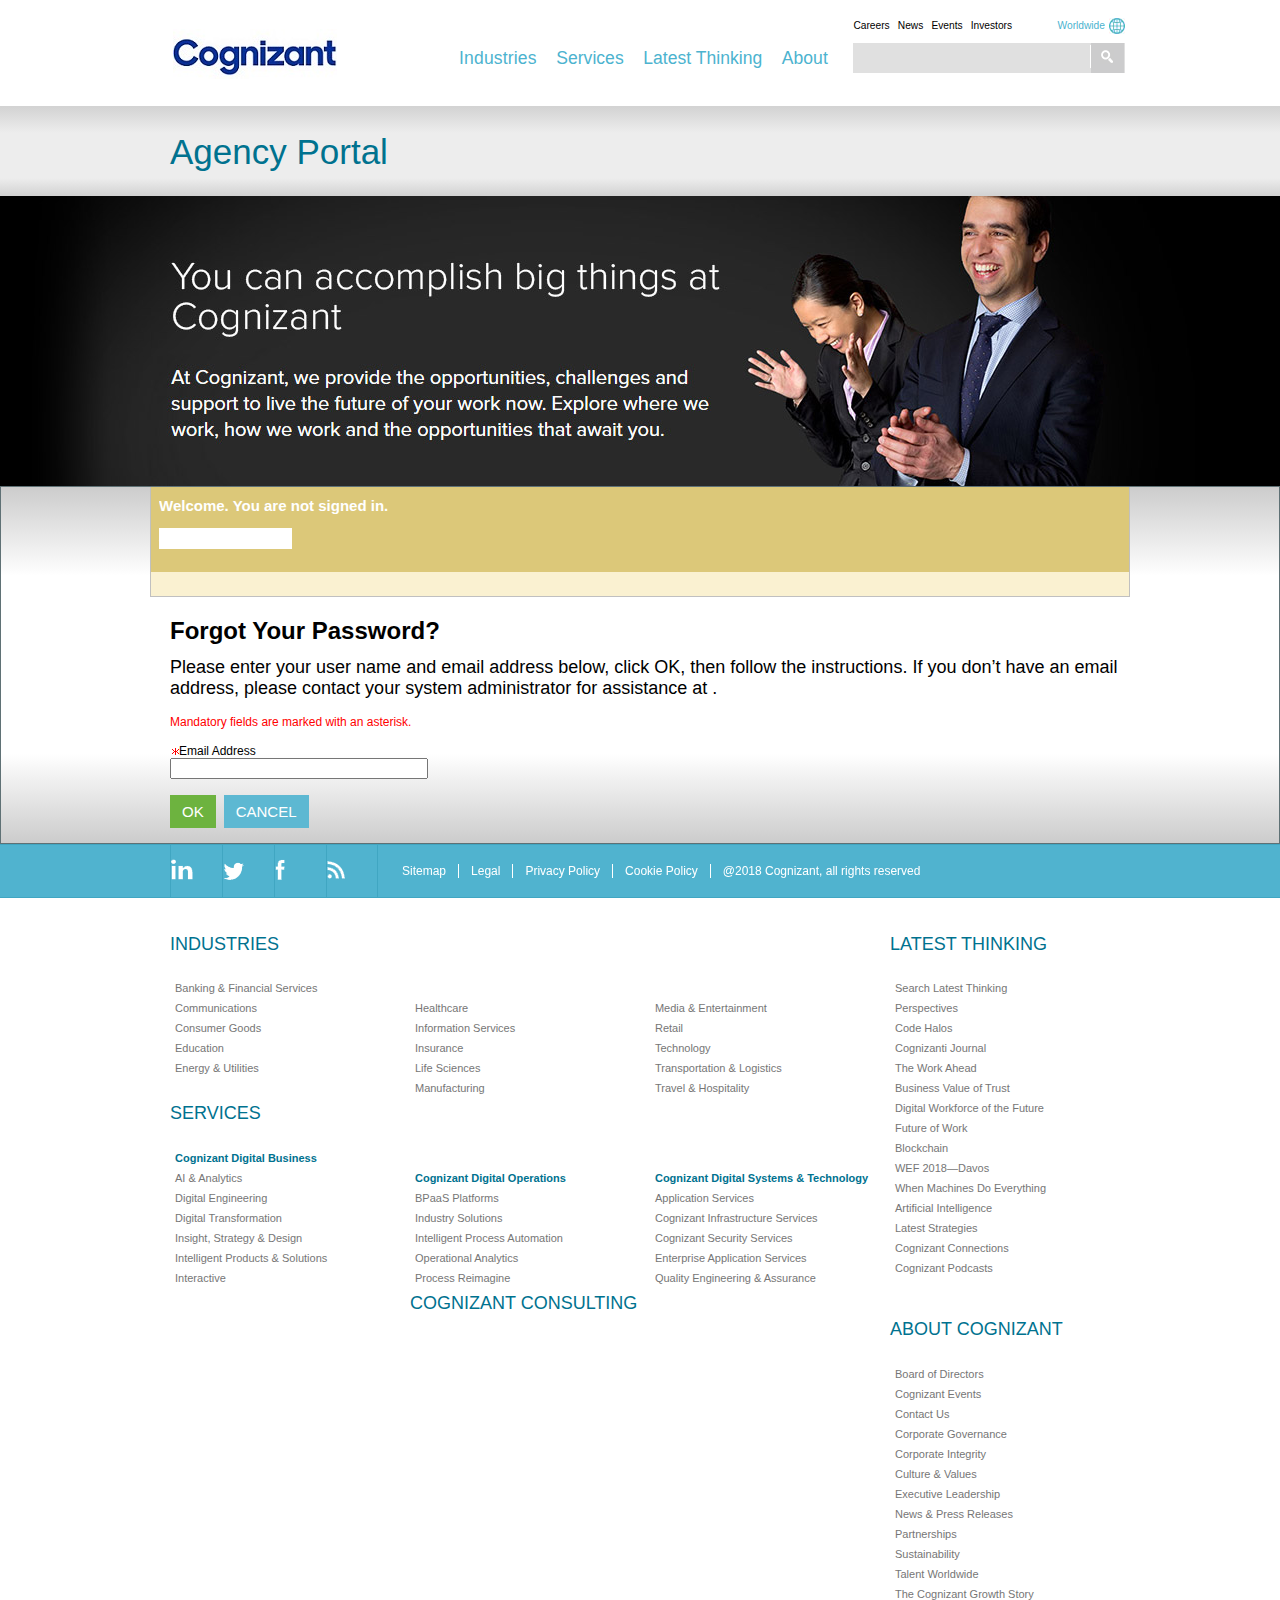
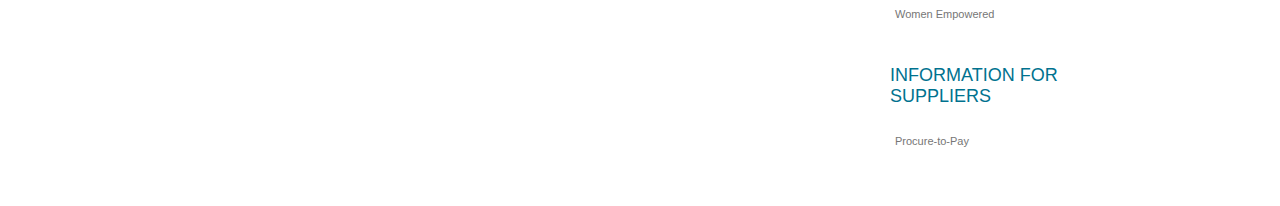
<file: cog/cognizant.taleo.net/careersection/iam/accessmanagement/forgotPasswordAccessCodee049.html>
<!DOCTYPE html 
     PUBLIC "-//W3C//DTD XHTML 1.0 Strict//EN"
     "http://www.w3.org/TR/xhtml1/DTD/xhtml1-strict.dtd">








<!-- Mirrored from cognizant.taleo.net/careersection/iam/accessmanagement/forgotPasswordAccessCode.jsf?redirectionURI=http%3A%2F%2Fcognizant.taleo.net%2Fcareersection%2Findapac_agency_career%2Fmoresearch.ftl%3Flang%3Den by HTTrack Website Copier/3.x [XR&CO'2014], Thu, 29 Feb 2024 06:29:49 GMT -->
<!-- Added by HTTrack --><meta http-equiv="content-type" content="text/html;charset=UTF-8" /><!-- /Added by HTTrack -->
<meta name="viewport" content="width=device-width,initial-scale=1.0">

	
	
	<style> html{display : none ; } </style>
	<script type="text/javascript">
<!--

		window.history.forward(1);
		if( self == top ) { document.documentElement.style.display = 'block' ; } else { top.location = self.location ; }
	
// -->
</script>
<html lang="en"><head title="Forgot Your Password?" profile="http://www.w3.org/2005/10/profile"><link rel="icon" type="image/vnd.microsoft.icon" href="https://cognizant.taleo.net/careersection/favicon.jss" /><link rel="shortcut icon" type="image/vnd.microsoft.icon" href="https://cognizant.taleo.net/careersection/favicon.jss" /><meta http-equiv="Content-Type" content="text/html; charset=UTF-8" />
<meta http-equiv="Content-Script-Type" content="text/javascript" />
<meta http-equiv="Content-Style-Type" content="text/css" />
<title>Forgot Your Password?</title>

<script type="text/javascript">
<!--
var contextPath_ = "\/careersection";
var buildVersion_ = "2023PRD.4.0.28.3.0";
var useVerStatFiles_ = true;
var tocPage_ = "\/careersection\/index.jsf";
var sessionTimeoutUrl_ = "\/careersection\/indapac_agency_career\/moresearch.ftl?lang=en";
var messagesResGroupId_ = "992";
var  richTextComponentResURL = "\/careersection\/UIResourceScript.jss?progId=richTextComponentRes&i=3998682&l=en";

// -->
</script>
<script type="text/javascript" src="../../2023PRD.4.0.28.3.0/akira/pub/js/akira-corec.js"></script>
<link rel="stylesheet" type="text/css" href="../../2023PRD.4.0.28.3.0/css/careersection_all.css" />
<link rel="stylesheet" type="text/css" href="https://cognizant.taleo.net/careersection/2023PRD.4.0.28.3.0/UIStyleSheet.dcss?styleSheet=FTLCTS_Theme_File_4&amp;timestamp=1709181017082" /><link rel="stylesheet" type="text/css" href="https://cognizant.taleo.net/careersection/2023PRD.4.0.28.3.0/UIStyleSheet.dcss?styleSheet=FTLCTS_Theme_File_4&amp;timestamp=1709181017082" /><script type="text/javascript" src="https://cognizant.taleo.net/careersection/UIResourceScript.jss?progId=AccessibilityRes&amp;i=564090&amp;l=en"></script>
<script type="text/javascript" src="https://cognizant.taleo.net/careersection/UIResourceScript.jss?progId=monthsRes&amp;i=265979&amp;l=en"></script>
<script type="text/javascript" src="https://cognizant.taleo.net/careersection/UIResourceScript.jss?progId=monthsAbbrRes&amp;i=266197&amp;l=en"></script>
<script type="text/javascript" src="https://cognizant.taleo.net/careersection/UIResourceScript.jss?progId=weekDaysRes&amp;i=265273&amp;l=en"></script>
<script type="text/javascript" src="https://cognizant.taleo.net/careersection/UIResourceScript.jss?progId=weekDaysAbbrRes&amp;i=265419&amp;l=en"></script>
<script type="text/javascript" src="https://cognizant.taleo.net/careersection/UIResourceScript.jss?progId=calendarRes&amp;i=261641&amp;l=en"></script>
<script type="text/javascript" src="https://cognizant.taleo.net/careersection/UIResourceScript.jss?progId=calloutRes&amp;i=2899409&amp;l=en"></script>
<script type="text/javascript" src="https://cognizant.taleo.net/careersection/UIResourceScript.jss?progId=securityRes&amp;i=992&amp;l=en"></script>
<script type="text/javascript" src="../../2023PRD.4.0.28.3.0/akira/pub/js/calendar-resources.js"></script>
<script type="text/javascript" src="../../2023PRD.4.0.28.3.0/js/common/jquery.min.js"></script>

<script type="text/javascript">
<!--
var csrftoken="6HwRMUjjzrVW1H4ofg/EQf+46ZbfQpQPVExAQMW5GbM=";
// -->
</script>
<title>Careers | JOB SEARCH RESULTS</title><meta name="keywords" content="Latest Thinking, Perspectives, Future of Work, SMAC, Cloud Solutions"></meta><meta name="description" content="Cognizant's Latest Thinking - We are passionate about helping our clients build stronger businesses by putting the Future of Work to work."></meta><meta name="viewport" content="width=device-width, initial-scale=1"></meta><link href="../../theme/2181/1140729137450/en/theme/css/main.css" rel="stylesheet" type="text/css"></link><link rel="SHORTCUT ICON" href="https://cognizant.taleo.net/careersection/theme/2181/1140729137450/en/theme/images/cognizant_favicon.ico"></link></head>
<body dir="ltr"><div id="wrapper">
	
	<div id="cog-header">
    	<div class="hdr-wrap">
        	<div class="cog-hdr row-fluid">
            	<a class="logo" href="https://www.cognizant.com/" shape="rect">
                	<img src="../../theme/2181/1140729137450/en/theme/images/cognizant-logo.png" alt="Cognizant Technology Solutions" title="Cognizant Technology Solutions"></img>
                </a>
                
                <div class="mainnav dsktp-tblet">
                	<ul class="clearfix"><li class="first"><a id="Industries" href="https://www.cognizant.com/industries" title="Industries" style="text-decoration: none;" shape="rect">Industries</a></li><li><a id="Services" href="https://www.cognizant.com/services" title="Services" style="text-decoration: none;" shape="rect">Services</a></li><li><a id="LatestThinking" href="https://www.cognizant.com/latest-thinking" title="Latest Thinking" style="text-decoration: none;" shape="rect">Latest Thinking</a></li><li><a id="AboutCognizant" href="https://www.cognizant.com/about-cognizant/" title="About Cognizant" style="text-decoration: none;" shape="rect">About</a></li></ul>
                </div>
                <div class="staticnav">
                  <div class="dsktp-tblet">
                    <ul class="clearfix"><li><a title="Careers" href="http://www.cognizant.com/careers" class="first" shape="rect">Careers</a></li><li><a title="News" href="http://news.cognizant.com/" shape="rect">News</a></li><li><a title="Events" href="https://www.cognizant.com/events" shape="rect">Events</a></li><li><a title="Investors" href="https://www.cognizant.com/investors" shape="rect">Investors</a></li><li class="last"><a title="Worldwide" href="http://www.cognizant.com/locations" class="last" shape="rect">Worldwide</a><img src="../../theme/2181/1140729137450/en/theme/images/globe.jpg" alt=""></img></li></ul>
                  </div>
                  <div class="logn-search m-searchbox">
                    <div class="row-fluid">
                        <span class="span14">
                            <input id="txt_suggest" type="text" name="txt_suggest" class="search-box headr-srch ac_input"></input><span class="search-divd"></span></span><span class="span2 searchbutton">
                            <input type="submit" title="Go" value="" class="search-btn span2"></input><span class="sicon icon-search"></span>
                        </span>
                    </div>
                  </div>
                </div>
            </div>
        </div>
    </div>
    
    <div class="content-container">
    	
    	<div class="content-hdr">
        	<div class="content-wrap">
            	<h1 class="hdr-txt">Agency Portal</h1>
            </div>
        </div>
        
        <div class="taleo_banner"></div>
        
        <div id="jobportal">
            <div class="content-wrap">
                <form id="dialogTemplate-dialogForm" method="post" action="https://cognizant.taleo.net/careersection/iam/accessmanagement/forgotPasswordAccessCode.jsf" enctype="application/x-www-form-urlencoded"><input type="hidden" id="dialogTemplate-dialogFormvmVSIds" name="dialogTemplate-dialogFormvmVSIds" value="H4sIAAAAAAAAAFvzloG1hEFCPzmxKDW1qDg1uSQzP08/My8ltUIvqzitEgDUAUy9IAAAAA==" />
<span class="accessmanagement"><span class="masterbody"><input id="dialogTemplate-dialogForm:flowHeader:ftlstate" type="hidden" name="dialogTemplate-dialogForm:flowHeader:ftlstate" /><input id="dialogTemplate-dialogForm:flowHeader:cshtstate" type="hidden" name="dialogTemplate-dialogForm:flowHeader:cshtstate" /><input id="dialogTemplate-dialogForm:flowHeader:Logged" type="hidden" name="dialogTemplate-dialogForm:flowHeader:Logged" value="false" />
	
    
    
	
    
    
    
	
	<input type="hidden" name="iniurl.src" value="" />

    <script type="text/javascript" src="../../2023PRD.4.0.28.3.0/js/mobile.js"></script>
<script type="text/javascript" src="../../2023PRD.4.0.28.3.0/js/integration/iframes_communication.js"></script>
<script type="text/javascript" src="../../2023PRD.4.0.28.3.0/js/integration/candidate_data_handler.js"></script>
<script type="text/javascript">
<!--

        function crossFrameScripting()
        {
	    	// TT#157678 - Prevent Frame usage. (esamson)
	    	//if (AgentUtils.isIE)
	    	//{
                try
                {   
                    if(self.document.domain.toString() != top.document.domain.toString())
                    {
                        throw "Access is denied";
                    }
                }
                catch(exc) 
                {
                    if (top != self)
                    {
                        top.location=self.location;
                    }
                }
			//}
			// /TT#157678 - Prevent Frame usage. (esamson)
        }
        
// -->
</script>
<script type="text/javascript">crossFrameScripting()</script><script type="text/javascript">
<!--

			$(document).ready(function() {
					window.setTimeout(function() {
						$('.skype_pnh_container').html('');
						$('.skype_pnh_print_container').removeClass('skype_pnh_print_container');
					}, 500);
				});
	    
// -->
</script>
<script type="text/javascript">
<!--

            function sendUIMessage2(msg)
            {
              if (!document.createElement)
              {
                return true;
              }
              
              // Notify our Flex app to keep the http feedback in sync
              if (AKCore.mainFlexControlId_ != null)
              {
                  var flexObject = document.getElementById(AKCore.mainFlexControlId_);
                  if (flexObject && flexObject.notifyFlexUIMessage)
                  {
                      flexObject.notifyFlexUIMessage(msg);
                  }
              }
              var url = contextPath_ + "/UIMessageReceiver.jss?msg=" + msg;
              if (!msgSenderIFrame_ && document.createElement)
              {
                // create the IFrame and assign a reference to the
                // object to our global variable msgSenderIFrame_.
                // this will only happen the first time 
                // sendUIMessage2() is called
               try
               {
                  var tempIFrame=document.createElement('iframe');
                  tempIFrame.setAttribute('id','RSIFrame');
                  tempIFrame.style.border='0';
                  tempIFrame.style.width='0';
                  tempIFrame.style.height='0';
                  tempIFrame.style.display='none';
                  tempIFrame.style.visibility='hidden';
                  tempIFrame.title='';
                  tempIFrame.src = url;
                  msgSenderIFrame_ = document.body.appendChild(tempIFrame);
                  
                  if (document.frames)
                  {
                    // this is for IE5 Mac, because it will only
                    // allow access to the document object
                    // of the IFrame if we access it through
                    // the document.frames array
                    msgSenderIFrame_ = document.frames['RSIFrame'];
                  }
                }
                catch(exception)
                {
                  // This is for IE5 PC, which does not allow dynamic creation
                  // and manipulation of an iframe object. Instead, we'll fake
                  // it up by creating our own objects.
                  iframeHTML='\<iframe id="RSIFrame" title="" style="';
                  iframeHTML+='border:0;';
                  iframeHTML+='width:0;';
                  iframeHTML+='height:0;';
                  iframeHTML+='display:none;';
                  iframeHTML+='visibility:hidden;';
                  iframeHTML+='"><\/iframe>';
                  document.body.innerHTML+=iframeHTML;
                  msgSenderIFrame_ = {};
                  msgSenderIFrame_.document = {};
                  msgSenderIFrame_.document.location = {};
                  msgSenderIFrame_.document.location.iframe = document.getElementById('RSIFrame');
                  msgSenderIFrame_.document.location.replace = function(location) {
                    this.iframe.src = location;
                  }
                }
              }
              
              if (navigator.userAgent.indexOf('Gecko') != -1
                  && !msgSenderIFrame_.contentDocument)
              {
                // we have to give NS6 a fraction of a second
                // to recognize the new IFrame
                var func = "sendUIMessage2('" + url + "')";
                setTimeout(func, 10);
                return false;
              }
              
              var iFrameDoc = getIFrameDoc(msgSenderIFrame_);
              
              if (iFrameDoc == null)
              {
                return true;
              }
              iFrameDoc.location.replace(url);
              return false;
            }
  
    
        function onUnload(pEvent)
        {
            logViewInfo("unload");
            // Invalidate the session when leaving the domain.
            var ourForm = document.jsfForm();
                // Invalidate the session when the window is explicitely closed.
                var altUrl = ourForm['esmurl'];
                
            // Invalidate the session when leaving the domain.
                var isLogged = findElementsEndingWithId(document, "Logged", null, true)[0];
    
                if (ourForm && ourForm['akPBISWLD'] && !ourForm['akPBISWLD'].dontcheckdomain && leavingDomain_ && isLogged.value == "true")
            {
                invalidateSession();
                    
                    if (altUrl != null)
                    { 
                      var tempIFrame=document.createElement('iframe');
                      tempIFrame.setAttribute('id','RSIFrame');
                      tempIFrame.style.border='0';
                      tempIFrame.style.width='0';
                      tempIFrame.style.height='0';
                      tempIFrame.style.display='none';
                      tempIFrame.style.visibility='hidden';
                      tempIFrame.title='';
                      tempIFrame.src = altUrl.value;
                      document.body.appendChild(tempIFrame);
                    } 
            }
        }
        
// -->
</script>
<script type="text/javascript">
<!--

		function redirectSession()
		{
			var expiredSessionUrl = findElementsEndingWithId(document, "expiredSessionUrl", null, true)[0];
    		window.location = contextPath_ + expiredSessionUrl.value;
		}
		
// -->
</script>
<script type="text/javascript">
<!--

			
            function addEvent(el, evname, func)
            {
                if (el.attachEvent) { // IE
                    el.attachEvent("on" + evname, func);
                } else if (el.addEventListener) { // Gecko / W3C
                    el.addEventListener(evname, func, true);
                } else {
                    el["on" + evname] = func;
                }
            }
            
            function moveSkipNavToTop()
            {
                var skipNavObj = findElementsEndingWithId(document, "gotoContent", null, true)[0];
                
                if (skipNavObj)
                {
                    skipNavObj.parentNode.removeChild(skipNavObj);
                    document.body.insertBefore(skipNavObj, document.body.firstChild);
                }
            }
            
            addEvent(window, "load", moveSkipNavToTop);
			
			
			/**
			 * This method is used to find all H1, H2, H3, H4, H5 and H6 Tags in a HTML Page and if a Tag is empty,
			 * it is removed from the DOM Tree for accessibility reason.
			 * 
			 * @since TT149196
			 * @author esamson
			 */ 
			function removeEmptyHeading()
			{
				for (var i = 1; i <= 6; i++)
				{
					var headings = document.getElementsByTagName("h" + i.toString());
					if (headings)
					{
				    	for (var hi = 0; hi < headings.length; hi++) 
					    {
							var heading = headings[hi];
							
							if (heading)
							{
								var text;
								
								if (document.all)
								{
									// IE.
									text = heading.innerText;
								}
								else
								{
									// FireFox.
									text = heading.textContent;
								}
								
								// IE and FireFox have different representations of an empty content.
								if (text == "" || text == " ")
								{
									heading.parentNode.removeChild(heading);
									// "headings" variable is an array, so when 1 node is removed from the Dom Tree,
									// the array is updated too.  So to avoid the next Tag to not be validated, we
									// decrement the iterator counter for each element removed.
									hi--;
								}
							}
				        }
					}
				}
			}
			
			addEvent(window, "load", removeEmptyHeading);
			
            
            function unloadMess()
            {
                var mess =  ""; 
    
                // Invalidate the session when leaving the domain.
                var ourForm = document.jsfForm();
        
                var isLogged = findElementsEndingWithId(document, "Logged", null, true)[0];
        
                if (ourForm && ourForm['akPBISWLD'] && !ourForm['akPBISWLD'].dontcheckdomain && leavingDomain_ && isLogged.value == "true" && !sessionExpired)
                {
                    var field = findElementsEndingWithId(document, "ISWLDMessage", null, true)[0];
                    
                    if (field)
                    {
                        return field.value;
                    }
                }
                
                return;
            }
            
            addEvent(window, "beforeunload", unloadMess);
            
        
// -->
</script>
<a id="dialogTemplate-dialogForm-flowHeader-gotoContent" href="#mainContent" onclick="handleOutputLinkClick(event);" class="hidden-audible" onblur="addClass(this, 'hidden-audible');" onfocus="removeClass(this, 'hidden-audible');">Go to the main content section.</a><span class="headersection"><span class="box"><span class="boxtop"><span class="boxb1-top"></span><span class="boxb2-top"></span><span class="boxb3-top"></span><span class="boxb4-top"></span></span></span><input id="dialogTemplate-dialogForm:flowHeader:ISWLDMessage" type="hidden" name="dialogTemplate-dialogForm:flowHeader:ISWLDMessage" /><input id="dialogTemplate-dialogForm:flowHeader:expiredSessionUrl" type="hidden" name="dialogTemplate-dialogForm:flowHeader:expiredSessionUrl" value="/careersection/indapac_agency_career/moresearch.ftl?lang=en" /><span class="headerpanel"><span style="display: block; overflow: hidden;"><span class="userpanel leftpanel"><span class="username">Welcome. You are not signed in.</span><span class="hidden-audible">&nbsp;</span></span><span class="hidden-audible"  aria-hidden="true"> | </span><span class="rightpanel"><span class="metapanel"><span class="metagrouppanel"><span class="metalink"></span></span><span class="metapanel"></span></span></span><span class="clearpanel"></span></span>
        
            

            
            <ul class='linkpanel'>
                
                
	                <li class='link' id='jobSearchTabActionS'>
	                    <span class="magnifierimg"></span><span class="grouplink"><a id="dialogTemplate-dialogForm-flowHeader-jobSearchTabAction" href="#" title="Go to the section Job Search" onclick="if (!event) {event = window.event;}cmdSubmit('dialogTemplate-dialogForm','dialogTemplate-dialogForm-flowHeader-jobSearchTabAction',null, null, true);return taleo.core.event.setAndReturnFalse(event);">Job Search</a></span>
	                    
	                </li>
                
                    
                
                
                
                
                
                

                
                
                
                
				
                
                
                
                
                
            </ul>
            
    
        </span><span class="link2panel"><span class="spacerlink2panel"></span></span></span><span id="dialogTemplate-dialogForm-masterbody" class="mainsection"><a href="#" id="dialogTemplate-dialogForm-j_id_id9pc2" name="mainContent" class="hidden-audible" tabIndex="-1">Beginning of the main content section.</a>
<input type="hidden" id="dialogTemplate-dialogForm-j_id_id6pc6" name="dialogTemplate-dialogForm-j_id_id6pc6" value="H4sIAAAAAAAAAFvzloG1oBIA3QF1DwYAAAA=" />
<script type="text/javascript" src="../../2023PRD.4.0.28.3.0/iam/js/iamuser.js"></script>
<span style="display:block;"><span class="block-main-border-fix"><span class="page-header"><span id="dialogTemplate-dialogForm-pageHeaderSubView-pageHeaderSubView-pageHeaderImage" class="logoLoginLarge"></span><span id="dialogTemplate-dialogForm-pageHeaderSubView-pageHeaderSubView-pageHeaderAction" class="page-header-action"><h1 class="page-heading-header-title"><span id="dialogTemplate-dialogForm-pageHeaderSubView-pageHeaderSubView-pageHeaderTitleText">Forgot Your Password?</span><span class="hidden-audible">&nbsp;</span></h1></span><span id="dialogTemplate-dialogForm-pageHeaderSubView-pageHeaderSubView-pageHeaderText" class="page-header-text">Please enter your user name and email address below, click OK, then follow the instructions. If you don’t have an email address, please contact your system administrator for assistance at .</span><span class="hidden-audible">&nbsp;</span></span>&nbsp;<span class="entity-mandatory-field">Mandatory fields are marked with an asterisk.</span><span class="hidden-audible">&nbsp;</span><table cellpadding="0" cellspacing="0" width="100%">
<tbody>
<tr>
<td class="dialog-columns"><label for="dialogTemplate-dialogForm-username" class="entity-label" title="This field is mandatory"><img class="iam-entity-label-mandatory" alt="" src="../../2023PRD.4.0.28.3.0/images/i_red_star.gif" />Email Address<span class="hidden-audible">.&nbsp;</span><span class="hidden-audible">Required</span></label><input id="dialogTemplate-dialogForm-username" type="text" name="dialogTemplate-dialogForm-username" autocomplete="off" maxlength="255" onkeypress="execDefaultCmdOnEnterKeyPress(event);" /></td>
</tr>
</tbody>
</table>
</span><span class="button-group-center"><input type="button" id="dialogTemplate-dialogForm-defaultCmd" title="Save changes and close this window" onclick="if (!event) {event = window.event;}cmdSubmit('dialogTemplate-dialogForm','dialogTemplate-dialogForm-defaultCmd','secureSubmit(\&quot;iamSecuredForgotPasswordAC.jss\&quot;)', null, true);return taleo.core.event.setAndReturnFalse(event);" class="nav-btn" value="OK" /><input type="button" id="dialogTemplate-dialogForm-cancel" title="Cancel the action" onclick="if (!event) {event = window.event;}cmdSubmit('dialogTemplate-dialogForm','dialogTemplate-dialogForm-cancel',null, null, true);return taleo.core.event.setAndReturnFalse(event);" class="nav-btn" value="Cancel" /></span></span></span></span></span><input type="hidden" name="javax.faces.ViewState" id="javax.faces.ViewState" value="[base64]/R62q4ml04rLP6MF4r4MiGaR0MmfpQtr1cRxP05QBEPyk2daJ3gAiiK0ZrTWTAPJIZARG7guNeGEWG3V4NUyj/6+sG0NtwrRnyEt0+rkCgCFixF24Nuk1HDSuz6xeF6vPAlkQuwYnfKyEPVe2Efbg0amUemXMjaDav+TzX1NOu5atiyB4obPr5aGaPBiVeBQqRaMq8kTQ6O0slPYLWfSTh6oXzNfZhV3463st21XsPse2RcohUSb/+SWtRTu7jx5hnPNsJib85c9JrWP+TgjgKrb0nDWi0wO1Byat5GbYgHMbqcVHYLU3yijGH+nTZrWn3rMrzi5viL6pvvgTWsUD/lOENCUYZD/IgXPkVlBlqWKeePZ3Cgg59fcCh+Ksf4c0qnYyZ70fq+ZJ78r/QuJ7PBQlIJZH0cygXQb5/RhD1Oj4o4AIxWqPuZSTNfQRAVR8dJpvarQ+YJXDC9upM+nW5rHCL5g/tg0M34AtYT6jetW5lt0tGATKho7hoCkHDUer+Un20yhdfOLKyRo35SGuuaFxFwCmBt733g8EIQjiF+32VlRdX6tVWt1SoabsFY5l8bpiXf0DC4sfVfkwCsjLbIVYqdSAIIxlByl8h3Ar8gC2CGvcryt/A3t06i4pZpcqq7ZRZ0c9E+oOVeL5x9ZoCH7T+YnrnqPMDz4r7sezHAv1I+v7b5CjUTQKFzetUhk4U73lT9cQrmI/NesaI603FzUPI9otnpMP5LFP2JJhOPq0oieonW7kuPPVL3AywAa0Ym7p+jADJEY5q3fg1V3lpRZ4I//YX06+Ir6vJX/AdwoZ0c+ouhZt7/HpDfPVVxN3yofKs57+Kb9ryHT5Fddjfh1Q06/mtL5VVXNBn9AVzJOjEhEPC5Iebs+G7FdcIC68LaYRz1zzYiAvdH8GyQY4gy/DhkqCLaI0boIw5GNfSP+4ai5voC4a+5/Wc7dx7hsFTYhPX2TMbB9EXoy7wFfHj1e4u+Otg/HWgQLc00DE2CBpz/TqrkMtFyhG9z+QkdwwnEr6yGihwegAaymLtZGxRvh/e3C0lMjATMmmQYNSQAas/mZtuMxXFMyHvWtmtI1Pn0bEYALapagduVcWaGfL0g3Eh1BFsYRjZ6YZ9YS3g9BI7S/u7Kk+qav9gqz3N5uHYt6MTyyO4NsZVeoZ9I4Kg/FpqdSwzMoW0U/+C/jbDOhaQb3dsAvf8uvkIMNC6UYo4/JNkxeqVvz7ZJKICgBoKDnCn+ADm6f1h63ghDLrQcpFLdSlg/AVzO0cQxiCKU54JPUiIrA1mSMO49SG/PrZtkrf+vuSrVRrDphZf0F/56LrS7NDzRV+G7vsHTLak2PR7Gt7NYgyQWpug/kfbXKrpc8BXkiLYYOKhuX4hr8i3DXmgwOnGY4Kl0OLo0Yn0H0Yr6VcomZ4Q4kmDtm4nVNELVWrYQQb10I6qRZRsoPtiP+G55IGNrZqoe/jWCSn1M3zbkwpCwGNV0jnpLGbF/1J5d0HLS175rz7utP39c6Gtvr0KD9qWv9+LjV2gAcwpWh1h1jNros/6M2/1usk8MFDuZJ22r+w5ynEqn/LmKuo5gGOJUymPpBFH4y+6NKomifHCWQ+EdNEvklba1DWyIu2nVol+P9wlWlaMfXTbJdfgxU+uoEJVWDZKh/feHlAbJpvRY2lO9bn9VDnTpKL/PkPhnSaYKjxNHaCchlVKWFkIAlFeloM2fFCkCbCt36JjSx4a5kINVA48F7vY6QbyYPfSNEKfpHlnUCgnXnfyEM8X8HHuUYX16Bfb/tRMLGjwZcENwsKirR8TOjL9ZwTrw21KXp/x8nUbQURBVyQwUrkaqSc/5grT8wBcUCVE4+WRHAeUq9kY1oHCRopLKsvs1n11A5gh/E/4mhC6s6+MeRq2YOTResb1cyz1dNIP4xvxbn9lsrUNEs7zQ5S5WpQRIvkKNBmSpvJ+32yACcOEm7osPa9DNQXji8b5nDSrClikMA3iUBqPhTGNtqC1SroUyx8ECOXFjbbSFnqZ+grq/XS7jMU7jnzYtD564WX2mCmU568BtQ/RX4CVelUfBqhdyJI07FQp366o6IyDESDfhGZ+5I/Fe4on44uJQ4hk4PJJ1X5fX3sHJZZGj6CXvVumALeOAv8ry55wrf0eQKycFYONHC/+MzWIgZezKbVG6hvlbL4tX/4yAPPL2nJ7gXP95MbF0KT/f4r6BvwqgwfR6I1vQWmGvM0cwHWEAZgxIDwPtAepHM3LpGiJc3LOG5sLL+DYEEtMU9BpKamaIe1KYNv8j1KEoflibUaTbZ+guUZdQt5hdlWUAndw0YJM3cCaNPQBwrAqomaGblJtz0w7K9HFwBUAGSdOM5uWDj7Vxx/qps2GDlSA2wYLHjEEDvA/[base64]/fFTBFJHLsaxB8Wcfv2Yif7/1KFj32kfP4HmsDjMIt+yYS6XDRyPZwrs06/AQVH6r4MgXJZj1zyrSwFqZP4rT4KH053Tc729AVkkOp5SAGkokF+iCiEZq1S61fTPEaM7xTO98TyVhKXNCcC8gYVqNEFfr2Ip+slG7rW33FAWg2n8jMNairLQw0Hh/ppWdstyOzShli7BrHHc0Nn6XTdCwhaNLy6iOQARS+wD4pUbfxJ0mGVU3WAUXkKZ9eXeR/HWUpykPuVi/LKCXnm9RFQyXnivrQfzor0GFaTGMahgNUterQlhSqRwHzSoevDoIEaQK4niD5Seuv+VL5EadEzBtRLThKWmU0nOmuCtnqvgt92vVMGDPrhHxL40IdLgGj95jM851HZb2SLkm2BMGEBlL2tGeO2IeT/lPM5ykAdLd1orvZdZjvVhc89/tjjkTKQLkKKjfwzyDhHdw8k4Nzr8feuZuwL+jSikk5WcKnD+3tJtxlHv+ySCB/zV4petnpg+ADLAY39YkGqacXHxNvk8od6LuWMUsX1J6yHtESVrQAJQoqpLficXGEkqDxvLYxn4YoHbNQwIKidCi8qQMj3b9z6wp3EzOpV1ePWFnHbXxDTst/7hpTPvVDwSaGB4kIZgma/oulYosrCE0htwFgJNybiRzcOSjrDvPiF7OiJjOAU8G73y0TUIVV1USMMaGXFAE+/KqagbwXd40+mAqEfce3JwgYr9qrhLptafz7zDZysA4zpAM7ctLeOiX9Cg2WZ1gwihsIXsUBXXNacJakLm4/tNws4kI5Nxe2vMqDvudf0rP5sLchxTQzsg5OezzER3I2Xe1WRnnOzWQ3gcEBXtozVowfmLAd9XGcTEmrZ4M+oX5iIGV4VH7VW4wyyzQnsK5NjSyjZTub0C9witdM4dYsuJQzktjd/a5pO10m0cwQ1LBqqklCAF7lSwXbP1T7AUhSuAbz7sYylR2EDYiiK2nkyNdW1KdY9XWKMT6P8WWjfi6m/NSYBBY4t+do/G53oO9if1UEwKP3zfS0oebvV751Mna/FGcefVV9t1UDXuJJtSypFjjO20JDgrj9v9zpsQCR0JTWYIGToCG4Vin2ECZ+O1V+UzD7zaH82rILJ8vDjTgkDMlYDJRzxbfcS2pB1ZC4s64BTKi0mHr5z4w8++wXnNC9gyVP7cDqjFB3/P/v+pDvcq/5SAwSzDSrBrOaRVEr0Ty+Pevmdqqf8oNXNuWjaNxEmtM36uV2MKE41b6hrYtQtGx1zfbgk75X2DuScTxBKEeyw9kSQd2pYzp0WY/9I+BwRTJTWs3vV9rC926xWz3y12lBLqus7x9Po/6MXmS8rH5JujQ4KIGQmjHfvxx1rKpnkIL94WDnLk1cNC1lTvrkhNGZ4NwCTX5jWsg39Gd5Ed9U9kYtTfpqUhnO38gxgXY8d73GQ/PdIT6nN5Z8O/qEZNAYyrCluLOg2H4AMNxN1g3a1/mLViZRG0QMN7xqk/uEQGtKPnse5qOpYIrbux2/W1SiQbDn4k/kY+RrT9ig9vHUZBABaDdJuwwmEN7D9lcx/N+JPGQkevx6lzwd77Dlul/gPJo3WtLP2UYY+iZ9hjgQQppwphjHG2M5up6Fjoo87NRTUTv/HQNJVhjfBixKsk4JlAmhlCBQj6BBAo1BpGD/J/f4FRUsSpVJsADuYcoAJYIWgBtNEK/Za8loEID6DEreWQHSW7vqQCFk/D2/r6nQYDZRcs+QhFzSqBghL2n1lGJQ+4oTDkNpY/mdrkj1N21HV2vZmf2vWcmgxX/c7a1XpyAh2hCmoL3pv+l00O4MTTkOuYGXBeztwDQmzpgGb5y6YskdIOhgL6a+MN/6Q+Qosv8Kmy6Cvmmqj4civUW3f5jk3WbbmK4I8YTXie83fwiK0OrLkr8odhrXzMdPXgucDPq2EnDceDYO1RNRO6Uq862uqpvUVtkEKgWt4AcWGJY0EANGAoCOoXeA5N7d/pBweN/W51AFpBtq18Uspqm8lnvoqn2zhpMcOMcG2b1xX6ZFypNf3iDmG5JsoDBu3bjenTsz82cJzg9U3ovVBeWXmsmOcU/t2SQMKzcGv3Rgz2A9TlSBlOIohj/FicWl7AlkzS2p94/tq/4x62xudBCbhrIdoBGqqFXKXj//H57CzrSBVzEPN1uqzv320jSH7WVmokZIBjPQjD8Eg8Wj+GpFEMJiOCEnmmGBpL06lMJpB1XgQ55RL5+1p38YuUSVjxTMVeqgfAJmTXE1l3taOjRwSKofj+b1m/dOhRI0rurpqbv/[base64]/QtjKZarXIQUdatOFzPGZGako9ZdroZzCMiwb+v+MSP9GDamB+z7OyCK9YBm0SuhvCCM6TFLff7aeOeJn/cdXsohF6/pUyxuIot/ULmET1zIlslmmKnFZBz0AfGHbFP0zU8tL/A3Kcg8As+xkLPXz33zwuGUScJ0wBhYV56Gifd/u2W0lpJfZtOCU/9tox48Dpwr3pyxKFnSPFUb+cJsxKi+GnJ6o1TGp6QDplf9QYICWIDOFqL9gLo4hc2dUM0ar580XGzQ8R5/ukxApJi/mc0B/fJRrUysMZy+Fy/XVIqn2fFfdFoPx/D+q1SQ5BGnNNqjlqy/Z6Oa52KE8WBC20ATL/5WYcfh9SXWgZAlvpT4WwEFjxNn+r/R8QbJhEt2P5JEBupR5N16xM8qwqMtMOPHVtDSna2v6OF01zdmo6UTh/tFGnvwMrHn7g3HeNdOcgzpi76meDWyvm7Xmt0eT/Lqjsea80oWbHseY+pG+DVN1x8XhCmm82kCcQmSTY62D0e+lyT8KeGE5/MS/DTuhdTYNOG+zsPK7deyGku4TG5AVldnRyyD2/BxjVxvOsloarWOzehpcJkcxLSxp3eFOqZaBgSsVPyUAaHfAxrsduQMNRwCR3eT4y4PC2Xf/1nqrEG2QxrVQb1W68IRpjnlQ0BLJqOFNdUJrRIQe3+W6wI/e9PqfsCx0kfj0gzu4CrWqQbKW4qDIP2B5n8ThEk01aCGXzuBjaO9KE+9j7Q5s0r3GaFFeSi9F7veN+ODLOfYJuQbRx4mWU8Z036ijJWAblHRk+uhO/1/u3pSVLLmw+Z5VowOMYOknb8cjM6iqZYHRud9wc1lVXgrJSh0RBR1miLoveZYkbwdPbJ/egxyMFgFoW6HGx9Cy7HvO3jMlRiBXelPZDxPCoD8QERHGqjy2GURvJivriEzJsvG7jHAATZ7B9ljjvgYbnxw2yyQqHcxAmjt2HhEMkb8Jzv/R5O53UTIAQ9K3btT+T5nwYmNgL3nBcclpcxOl2HG+qpNRpYxjS6Rksn7AH/NLJCelUQYhJcViGwXL/DgmuaoRJ7PfN8E6m1zox7Csmu+g0melmboXYpSUJgSKR7QHJ77kTPZCik3W+zm0jlBvt9qSI+wNH49D+iyZIsOxxiENjzAFQSzZifyezBKWfuY/kYWelgfs2QpmpbTDf4VsfP6mt/phvujwPrwQ38SRtNuuMF6/oJj6dKqYOjWZyPQ/Khu3/Df/Tj6MsDYtWwD+HU+dCHxhvI0J3behIiD5E9dCOm7fSpfdQTSvjZaXMjWbieMBlwtJiPXpBEppK9SK7LuIr1sQ+KHCLq8ZjvxRQ5uLkQxAEqQ7SN4SbVjzYqe2oBObex7w4lfXuoWkyT9gXF3m3oPV+A0FoBFQFeTsT4Ge4eSFGMz/KUwLlRXmkOEKOH7vpO+UdRwu56hzScVBy0yJye84K1TdMKRXicjdyFnR4Tq7mhOIwgmjo0orDMG9fnMAlksJgndbgtk01Cu3Ay7aBzVy+gaTf30kcvDohl6qwyJisawzNA5J+Pa5B0R1EPfayXqRwyZCIISqHLBo3hmrfluDGv/JPSSeTqTqrZd8hoVbBCMhVnQ/Gf90WNT/ihvCNwqrQqWLiiCd6yC7sJ0UnzCvn9mBVGbjTrz5osNMuKo4xVMM6L8xYyGBQilcdStZQJHnzXGhuZb8aTgEDziE0zg6mxcuJG5Bfng301Hum9QihacQYnO43NI39Pwe4+uCZbrfbbo8oIWVQnQlbdUihn3HxstduOQekfqYtJsnsu/KROpGemWSfCJjMMyGIxfV3TQ6khIH+LbtdAI7zMbrdqF62tnTuJEIl5GdQL/kCSfJeb0U5g82krcqA/[base64]//7LX9nb9MKOo8h9M8bVJxAR9c0nT2R8jBjt9npRMlZlwFLZHBvdlHpC08oX8KxI2n6YSiveDdPIGeMRecTFxrMJpCAHMU8rNgOZVm12xCjQEHuPsX/8uMD7hyKiy8tFIXiDBH67zBLJw1MpjrubZXgKJo4e9/4Vf94JB9ueFLMQkNQYKC89VOiyOfo6PqH+PmZBqoBtDNHClCznu0Yr+GTtPjlin1zI8xgCw45pwBRbql5WNe2jdyU3md1ctCGeaRDmxyDPDl1pG9tT7WPCrkNh8Gc4GtsF1evTK4Y/NtPII0y1vaZv91a2Gw3m0vxjDK2ElvVUa9FXzjgkaatXQod/IJp56G1KGJGS57ExuyXARcI7f5EJ2ZPZ2kcf0VuvXeyJ25t5BtB0c1urOetNSpAQGohzFunPUQn47D3CkDCyz9xsofMZdtOpvs/R3l8w1gB/k3XLV2iXtUOSH9kuvcms18psa4yArijtA5Jaz1YanxFT8m3cvsxaM5GaK8uaKM3yP6gcPjsNvWBeI+uMb3GSGFNImkOwiRim+8P4ALpIJFOUh/D6L3OMeXQB+M7y45etcy7vKptj9PF6LqQtVXCyiAPagYtSHbXtgvdobvC0PXO5MjBu3rL0TjdgrreUeqJ8XAc4jd2EY/LsmHv2D7CBZ+M/rs8daiZLP12hh6gdEgzJUcJcdwzqyG59/2LcCCWxuHhGlR/Peqr5WtPYwQZz6ya8UyY4UY1npDVdtcxU4hsaMfF9fPkcwSRNL0GYwudZhypmbL7C490J6Qp/TQUHb/Vq/9rYCr2PZvyOYnGUsAvVxlq65iC4+K4xLGfCr6SwBSaRTfhfQMVYQe21kltr9cbhpDRiRvMGw+VtTCbTFf9eZ8nGXsprU7ZXLu/hN99zFbYPIqyaPi85gI0tB4vqBcTx87bmM0ZioUhr8fCuP/ar5JFRdJ0UXge1C5bMXw97x3NoWhnOtLlQhr2FS6IQQwt+gYgpPm0A+IdC6zR9ucoP4pFWKpnqSSst/7mKgqpWDYHyYT/Q6BMVEnW08UVfRfnckHr7mJ3qn4Cx9DWt+3HMQiYCUweDOtNMtDEjd5J/khl5YrAWM0JLN7cVgU7Bkh82b/4AR6eVm5JQAmvCbPqeuJzmMH5DPMMeFrRYU2ADOhkp6jjQco2ZqXGV5vC2Zj+yyrHkE/Qin0Z5b0buN+KBETnUVwYEE8nRJVjTrE70D9EXmx2Nx0vniL8EtId70kYRifXApDAT9gYGRHU6rQZIaNEekByAVaDul222MKZM1hhb8Nou2Kx3U/3qa7Xqu3/dhjx/OCS9eoQ/oBzdCPYKOGUSGNsf+0LjpTPm2mCV+/FKQCUpen6umsNmv3dnaGrPqUYOSNScWhBZt32PQ4KsTyQzbEAp5WgoU0g+ZUL5nTPOjI5sYqek5l+IAvasipiV/xjqmAEoSGsoCZwm7SEAJhzGolhuzFukah7mcWu1EewyXUwzBNMMOicOr3k0o1EED4O0xgZ96bodC82cPJln9WD5ppLZQki7S3LuYSl+k1KvAxa6zy+uYQhZ5/+9DF8ngZKb7XujRgIwoxG7RZAKDFjlMRX4UnwSFZsCr/XRfd+F8UwhtyhDOM1nK7EsGq8RaF0j6vesiwccN4rKLTyh58wOH8BhwyUlW1vRexkyE0Qlpwo8y2mY6QQh1JtF4+mUVPW5W/FfYuf+2Ec5wsaFILDoflU2IdiJqewb1SiabD4BTCWqJ0K/PbVZZkUwNJ1f7m7H+YPNzFzyFpXJqZ7jvJB+J2Z1CqJMr3Rw8quClb6SmysI8vDZ18Armg8a5sYi3zFR7ogwspOwiCv2b+vT21rJsQl0cTYN0DpbOKkQMOppu1QHjPyoI9xDaQ7v+9w00g19mlA25AeJKbCUps3x54wSab1O/pJqOz7CnHvLPveTinq1I9RbMxym1XFiFEyk/sCyu+8rMu1oEYx+86bFyVPql9JK/Cj+NHLXXebDoUd6PZKaXyqoUSmAMh0t+hVEKX9kHFHDRTouz97ePUFBmlLX4WhptIyYYM1a8I0J8TKnAWTsibGh6ypQLsukAoZHtwv6eOnRz4ex7XEEOeqY+rnb87ODly0JcU/x9b+Be99zOt9l2oRjlwLzlGj0dBhl6lb/tIhs20JhwjWgnGhp4c1sGTOwq6DE+Z9DMN42zbq31w67ewdW3x8jGghWPnaex9k0syR3+7Im/nn6t4jtqJf/YpYl9HgVZ+8MnWg0gDbDrDJ+00Fs/hFyQHjI/qrXOH0fIbqL4lrqOtyVzt1CcIUmIKhwip9+djiU4bY4SVxaZh/XzRzQl0wT6Y3X9qp2cpp/WqRvb4dE0RVZoBVADQUdg27OLicsLLlLBZITdBoRGbMgdG/DZict1l8uR3yyvQt7R6aEs7he/A7bAr9juOl9lFdJieHpvSsGX2MdjhiMEFjoC1u6KHCFeAt1kgDSHjmkMwFeYC382Sv2K5cOMyndOj77Gaf+DuTHv7My5fsQnajhdMwZNnCeG29tXnFFgyJ+GkMZOs/xl8klrvf3crwwBGRC7kXWY23fmjZKtQvpKsYelcvNddobympcAwTGK0HvLXR0u5xXjTCrQ1g0SBoqAE9ZcGibJwt+D2KBt1S/jn/O9zU55dMm7uQT9hS76M/G4neakrcUiQdxVMkm2PERZMizs/mzMPujXkcxvcKiG9cVJ9Voya+RQvsXkELkXugmOiH6+Hu46Q1kJbTr9+M51a4YfEBnIADIIafFI0Fm+CdpyQ8rSwVrrWVqMctFgJxfdAEPDcZOwmnW7di61MyOAp/HswfJLhj1582nBS1GgJGMjBxOrq3xCnGGs+eB0euh2ge+d546SBBU+m8N/PA0a9lyvxexLGpEOpOD1QhTLK/yMMMTDOlkaqwb41Y0BtDHXP3nbwRc4HdNtwBgH1+S1Ru1E1GAFAizgb4Pqnwh+UZYfjrrJaUp3/+HuTt8h1L42JhzTsGUNBMx6v2NX8LtGy7uVCKTiP8i6FNSeQ7O4DrLVE5kVG30tmZ6wGTqwqc/[base64]/TRCzw/k0DVZ99DqXy37awXok6LkhGA2shqBbI/aKhEyP21KLz2/InmOyT7ddHjvhqF9QUhld5ZoD6bYyqkaXJtw4bLnvlaQE4ijXTGded6HBuUXl4Zv/ofbXJa/a02TZywfU2JKRKM5pqL5Ax2T+Nxn4Zq1yg0anLsmSKTgcW2RyaYOPbkyi0edhgyzFn8xLpdyPBq5aSfnzuJ+JckwhWLX2MNhP3D4jV8hpxI1dUgzWBb56t9peQPrx54DTnAD/ZO1gU+9I3cQp/6P/lc/yiwA7KrsdNGhWvYFtETI5dqDjpFBrK/We+eyRvsaQDuuwUKLUMDlCHtuQP+7onSZXoyID0pZh8HURhH8Iqdz7uvX+BjJJHzmUSSbSylX8dCwki+4Ujq87XO43sdvhE2rTOlj/tTulGQrOjupD1PXPaVbnPapuA/rnYT8qdUNfQNRFUjDZclJ7O+ROXBhyEBCPJLhMVQ8K7QFtnkIBgK3RF7p/rg6jVbdob5oD+AUNxt5nkHddnBKxEnlRgIuAE0Xst/6B8i0q73EuRvfTOamAR2JODTTavoXppRtJpNn/99DwHWtzpl88UiKdFPQBQtE3kTR6PW0ClMey2O4aAkgAqrkfU1vkosgfA+/HYrqd2ra1oFHi06Sjp5ln6mbikPEE992kTXGp/[base64]/PxlcjthEPT+RWnffLBTZFozAsKlvnXfCyH51xZLGKFTvjPyIC3kdW7/JQInC3+9TAonimmmAQqkux+cQ504WhMXK7J6q2DK0iOCUdi5zetJCmjc1SUg3wOj75NLCUaVxOnMxyplkXhPvbPQukWsp6z5YkU5j65bqdFzCZ5bPiYqScGEEXCLGNtK7DOqnjocAvBPqNhUwcb49DBgRCyo5+M4tHp5niWki48CFBcfwy9OdIMY9iDJValhub6u/Kxa/f/0L//RaHk5lA==" autocomplete="off" /><input type="hidden" id="stateSavers" name="stateSavers" value="H4sIAAAAAAAAAFvzloG1uIhBLiuxLFGvtCQzR885PycnNbkkMz+vWMU1t6CkMji1RPRrkewW5tMaTAwMFQWVADrPGpc0AAAA" />
<input type="hidden" id="jsfCmdId" name="jsfCmdId" />
<input type="hidden" id="bookmarkURLHF" name="bookmarkURLHF" value="forgotPasswordAccessCode8d9c.html?forgotUsername=null&amp;userEmail=null&amp;portal=null&amp;userName=null&amp;redirectionURI=http://cognizant.taleo.net/careersection/indapac_agency_career/moresearch.ftl?lang=en" />
<input type="hidden" id="tz" name="tz" />
<input type="hidden" id="dialogTemplate-dialogForm" name="dialogTemplate-dialogForm" value="dialogTemplate-dialogForm" />
<input type="hidden" id="langDirection" name="langDirection" value="ltr" />
<input type="hidden" id="vmAction" name="vmAction" />
<input type="hidden" id="userName" name="userName" />
<input type="hidden" id="forgotUsername" name="forgotUsername" />
<input type="hidden" id="bookmarkNameHF" name="bookmarkNameHF" value="Forgot Your Password?" />
<input type="hidden" id="tno" name="tno" value="0" />
<input type="hidden" id="jsfCmdParams" name="jsfCmdParams" />
<input type="hidden" id="userEmail" name="userEmail" />
<input type="hidden" id="portal" name="portal" />
<input type="hidden" id="lang" name="lang" value="en" />
<input type="hidden" id="csrftoken" name="csrftoken" value="6HwRMUjjzrVW1H4ofg/EQf+46ZbfQpQPVExAQMW5GbM=" />
<input type="hidden" id="redirectionURI" name="redirectionURI" value="http://cognizant.taleo.net/careersection/indapac_agency_career/moresearch.ftl?lang=en" />
</form>
<script type="text/javascript">
<!--
addEvent(window, "load", installCoreRequiredEvents);

// -->
</script>

            </div>
    	</div>
    </div>
    
    <div id="footer">
        <div class="ftr-sec-top">
            <div class="ftr-wrap">
                <div class="ftr-row">
                    <div class="ftr-social-links">
                        <div class="ftr-wrap">
                            <div class="ftr-row">
                                <a href="http://www.linkedin.com/company/cognizant" shape="rect">
                                    <img src="../../theme/2181/1140729137450/en/theme/images/link.png" class="imgLink" alt=""></img>
                                </a>
                                <a href="http://twitter.com/cognizant" shape="rect">
                                    <img src="../../theme/2181/1140729137450/en/theme/images/twit.png" class="imgTwit" alt=""></img>
                                </a>
                                <a href="http://www.facebook.com/Cognizant" shape="rect">
                                    <img src="../../theme/2181/1140729137450/en/theme/images/face.png" class="imgFace" alt=""></img>
                                </a>
                                <a href="http://www.cognizant.com/Pages/rss.aspx" shape="rect">
                                    <img src="../../theme/2181/1140729137450/en/theme/images/feedicon.png" class="imgRss" alt=""></img>
                                </a>
                            </div>
                        </div>
                    </div>
                    <div class="ftr-sub-nav">
                    	<div class="ftr-wrap">
                        	<div class="ftr-row">
                            	<a href="https://www.cognizant.com/sitemap" shape="rect">Sitemap</a><a href="https://www.cognizant.com/legal" shape="rect">Legal</a><a href="https://www.cognizant.com/privacy" shape="rect">Privacy Policy</a><a href="https://www.cognizant.com/cookiepolicy" shape="rect">Cookie Policy</a><span>@2018 Cognizant, all rights reserved</span>
                            </div>
                        </div>
                    </div>
                </div>
            </div>
        </div>
        <div class="ftr-links">
        	<div class="ftr-wrap">
            	<div class="findsltnw">
                    <h6>INDUSTRIES</h6>
                    <div class="solution vsolution">
                        <div>
                            <ul><li><a href="https://www.cognizant.com/banking-financial-services" title="Banking & Financial Services" shape="rect">Banking & Financial Services</a></li><li><a href="https://www.cognizant.com/telecommunications" title="Communications" shape="rect">Communications</a></li><li><a href="https://www.cognizant.com/consumer-goods" title="Consumer Goods" shape="rect">Consumer Goods</a></li><li><a href="https://www.cognizant.com/education" title="Education" shape="rect">Education</a></li><li><a href="https://www.cognizant.com/energy-utility" title="Energy & Utilities" shape="rect">Energy & Utilities</a></li></ul>
                        </div>
                        <div>
                            <ul><li><a href="https://www.cognizant.com/healthcare" title="Healthcare" shape="rect">Healthcare</a></li><li><a href="https://www.cognizant.com/information-services" title="Information Services" shape="rect">Information Services</a></li><li><a href="https://www.cognizant.com/insurance" title="Insurance" shape="rect">Insurance</a></li><li><a href="https://www.cognizant.com/life-sciences" title="Life Sciences" shape="rect">Life Sciences</a></li><li><a href="https://www.cognizant.com/manufacturing" title="Manufacturing" shape="rect">Manufacturing</a></li></ul>
                        </div>
                        <div>
                            <ul><li><a href="https://www.cognizant.com/information-media-entertainment" title="Media & Entertainment" shape="rect">Media & Entertainment</a></li><li><a href="https://www.cognizant.com/retail" title="Retail" shape="rect">Retail</a></li><li><a href="https://www.cognizant.com/technology" title="Technology" shape="rect">Technology</a></li><li><a href="https://www.cognizant.com/transportation-logistics" title="Transportation & Logistics" shape="rect">Transportation & Logistics</a></li><li><a href="https://www.cognizant.com/travel-hospitality" title="Travel & Hospitality" shape="rect">Travel & Hospitality</a></li></ul>
                        </div>
                    </div>
					<h6>SERVICES</h6>
                    <div class="solution vsolution">
                        <div>
                            <ul><li class="subhead"><a href="https://www.cognizant.com/cognizant-digital-business" title="Cognizant Digital Business" shape="rect">Cognizant Digital Business</a></li><li><a href="https://www.cognizant.com/cognizant-digital-business/applied-ai-analytics" title="AI & Analytics" shape="rect">AI & Analytics</a></li><li><a href="https://www.cognizant.com/cognizant-digital-business/digital-engineering-services" title="Digital Engineering" shape="rect">Digital Engineering</a></li><li><a href="https://www.cognizant.com/cognizant-digital-business/digital-transformation-solutions" title="Digital Transformation" shape="rect">Digital Transformation</a></li><li><a href="https://www.cognizant.com/cognizant-digital-business/design-thinking-solutions" title="Insight, Strategy & Design" shape="rect">Insight, Strategy & Design</a></li><li><a href="https://www.cognizant.com/cognizant-digital-business/enterprise-iot-solutions" title="Intelligent Products & Solutions" shape="rect">Intelligent Products & Solutions</a></li><li><a href="https://www.cognizant.com/cognizant-digital-business/interactive-content-solutions" title="Interactive" shape="rect">Interactive</a></li></ul>
                        </div>
                        <div>
                            <ul><li class="subhead"><a href="https://www.cognizant.com/cognizant-digital-operations" title="Cognizant Digital Operations" shape="rect">Cognizant Digital Operations</a></li><li><a href="https://www.cognizant.com/cognizant-digital-operations/bpaas-platforms" title="BPaaS Platforms" shape="rect">BPaaS Platforms</a></li><li><a href="https://www.cognizant.com/cognizant-digital-operations/business-process-services" title="Industry Solutions" shape="rect">Industry Solutions</a></li><li><a href="https://www.cognizant.com/cognizant-digital-operations/intelligent-process-automation" title="Intelligent Process Automation" shape="rect">Intelligent Process Automation</a></li><li><a href="https://www.cognizant.com/cognizant-digital-operations/enterprise-business-analytics" title="Operational Analytics" shape="rect">Operational Analytics</a></li><li><a href="https://www.cognizant.com/cognizant-digital-operations/process-reengineering" title="Process Reimagine" shape="rect">Process Reimagine</a></li></ul>
                        </div>
                        <div>
                            <ul><li class="subhead"><a href="https://www.cognizant.com/cognizant-digital-systems-technology" title="Cognizant Digital Systems & Technology" shape="rect">Cognizant Digital Systems & Technology</a></li><li><a href="https://www.cognizant.com/cognizant-digital-systems-technology/application-services" title="Application Services" shape="rect">Application Services</a></li><li><a href="https://www.cognizant.com/cognizant-digital-systems-technology/infrastructure-services" title="Cognizant Infrastructure Services" shape="rect">Cognizant Infrastructure Services</a></li><li><a href="https://www.cognizant.com/cognizant-digital-systems-technology/enterprise-data-security-services" title="Cognizant Security Services" shape="rect">Cognizant Security Services</a></li><li><a href="https://www.cognizant.com/cognizant-digital-systems-technology/enterprise-application-services" title="Enterprise Application Services" shape="rect">Enterprise Application Services</a></li><li><a href="https://www.cognizant.com/cognizant-digital-systems-technology/enterprise-quality-engineering-assurance" title="Quality Engineering & Assurance" shape="rect">Quality Engineering & Assurance</a></li></ul>
                        </div>
                    </div>
					<h6><a href="https://www.cognizant.com/consulting" title="COGNIZANT CONSULTING" shape="rect">COGNIZANT CONSULTING</a></h6>
            	</div>
                <div class="explrmeetw">
                	
                    <div>
                        <div>
                            <div>
                                <h6><a href="https://www.cognizant.com/latest-thinking" title="Latest Thinking" shape="rect">Latest Thinking</a></h6>
                                <ul><li><a href="https://www.cognizant.com/search" title="Search Latest Thinking" shape="rect">Search Latest Thinking</a></li><li><a href="https://www.cognizant.com/perspectives" title="Perspectives" shape="rect">Perspectives</a></li><li><a href="https://www.cognizant.com/code-halos" title="Code Halos" shape="rect">Code Halos</a></li><li><a href="https://www.cognizant.com/cognizanti" title="Cognizanti Journal" shape="rect">Cognizanti Journal</a></li><li><a href="https://www.cognizant.com/the-work-ahead" title="The Work Ahead" shape="rect">The Work Ahead</a></li><li><a href="https://www.cognizant.com/business-value-of-trust" title="Business Value of Trust" shape="rect">Business Value of Trust</a></li><li><a href="https://www.cognizant.com/digital-workforce-of-the-future" title="Digital Workforce of the Future" shape="rect">Digital Workforce of the Future</a></li><li><a href="http://www.futureofwork.com/" title="Future of Work" shape="rect">Future of Work</a></li><li><a href="https://www.cognizant.com/blockchain" title="Blockchain" shape="rect">Blockchain</a></li><li><a href="https://www.cognizant.com/world-economic-forum-highlights-2018" title="WEF 2018—Davos" shape="rect">WEF 2018—Davos</a></li><li><a href="https://www.cognizant.com/when-machines-do-everything" title="When Machines Do Everything" shape="rect">When Machines Do Everything</a></li><li><a href="https://www.cognizant.com/artificial-intelligence" title="Artificial Intelligence" shape="rect">Artificial Intelligence</a></li><li><a href="https://www.cognizant.com/all-latest-strategies" title="Latest Strategies" shape="rect">Latest Strategies</a></li><li><a href="https://cognizantconnections.force.com/" title="Cognizant Connections" shape="rect">Cognizant Connections</a></li><li><a href="https://soundcloud.com/cognizant-worldwide/" title="Cognizant Podcasts" shape="rect">Cognizant Podcasts</a></li></ul>
                            </div>
                            <div>
                                <h6><a href="https://www.cognizant.com/about-cognizant" title="About Cognizant" shape="rect">About Cognizant</a></h6>
                                <ul class="flinksectn"><li><a href="https://www.cognizant.com/about-cognizant/board-of-directors" title="Board of Directors" shape="rect">Board of Directors</a></li><li><a href="https://www.cognizant.com/events" title="Cognizant Events" shape="rect">Cognizant Events</a></li><li><a href="https://www.cognizant.com/contactus" title="Contact Us" shape="rect">Contact Us</a></li><li><a href="https://www.cognizant.com/about-cognizant/corporate-governance" title="Corporate Governance" shape="rect">Corporate Governance</a></li><li><a href="https://www.cognizant.com/about-cognizant/corporate-integrity" title="Corporate Integrity" shape="rect">Corporate Integrity</a></li><li><a href="https://www.cognizant.com/about-cognizant/core-values" title="Culture & Values" shape="rect">Culture & Values</a></li><li><a href="https://www.cognizant.com/about-cognizant/executive-leadership" title="Executive Leadership" shape="rect">Executive Leadership</a></li><li><a href="http://news.cognizant.com/" title="News & Press Releases" shape="rect">News & Press Releases</a></li><li><a href="https://www.cognizant.com/partners" title="Partnerships" shape="rect">Partnerships</a></li><li><a href="https://www.cognizant.com/about-cognizant/sustainability" title="Sustainability" shape="rect">Sustainability</a></li><li><a href="https://www.cognizant.com/about-cognizant/talent-worldwide" title="Talent Worldwide" shape="rect">Talent Worldwide</a></li><li><a href="https://www.cognizant.com/about-cognizant/the-cognizant-growth-story/" title="The Cognizant Growth Story" shape="rect">The Cognizant Growth Story</a></li><li><a href="https://www.cognizant.com/women-empowered" title="Women Empowered" shape="rect">Women Empowered</a></li></ul>
                            </div>
                            <div>
                                <h6><a href="javascript:void(0);" style="cursor: default;" title="Information for Suppliers" shape="rect">Information for Suppliers</a></h6>
                                <ul class="flinksectn"><li><a href="https://www.cognizant.com/procure-to-pay" title="Procure to pay" shape="rect">Procure-to-Pay</a></li></ul>
                            </div>
                        </div>
                    </div>
                </div>
            </div>
        </div>
    </div>
</div></body>
<!-- Mirrored from cognizant.taleo.net/careersection/iam/accessmanagement/forgotPasswordAccessCode.jsf?redirectionURI=http%3A%2F%2Fcognizant.taleo.net%2Fcareersection%2Findapac_agency_career%2Fmoresearch.ftl%3Flang%3Den by HTTrack Website Copier/3.x [XR&CO'2014], Thu, 29 Feb 2024 06:29:50 GMT -->
</html>
</file>
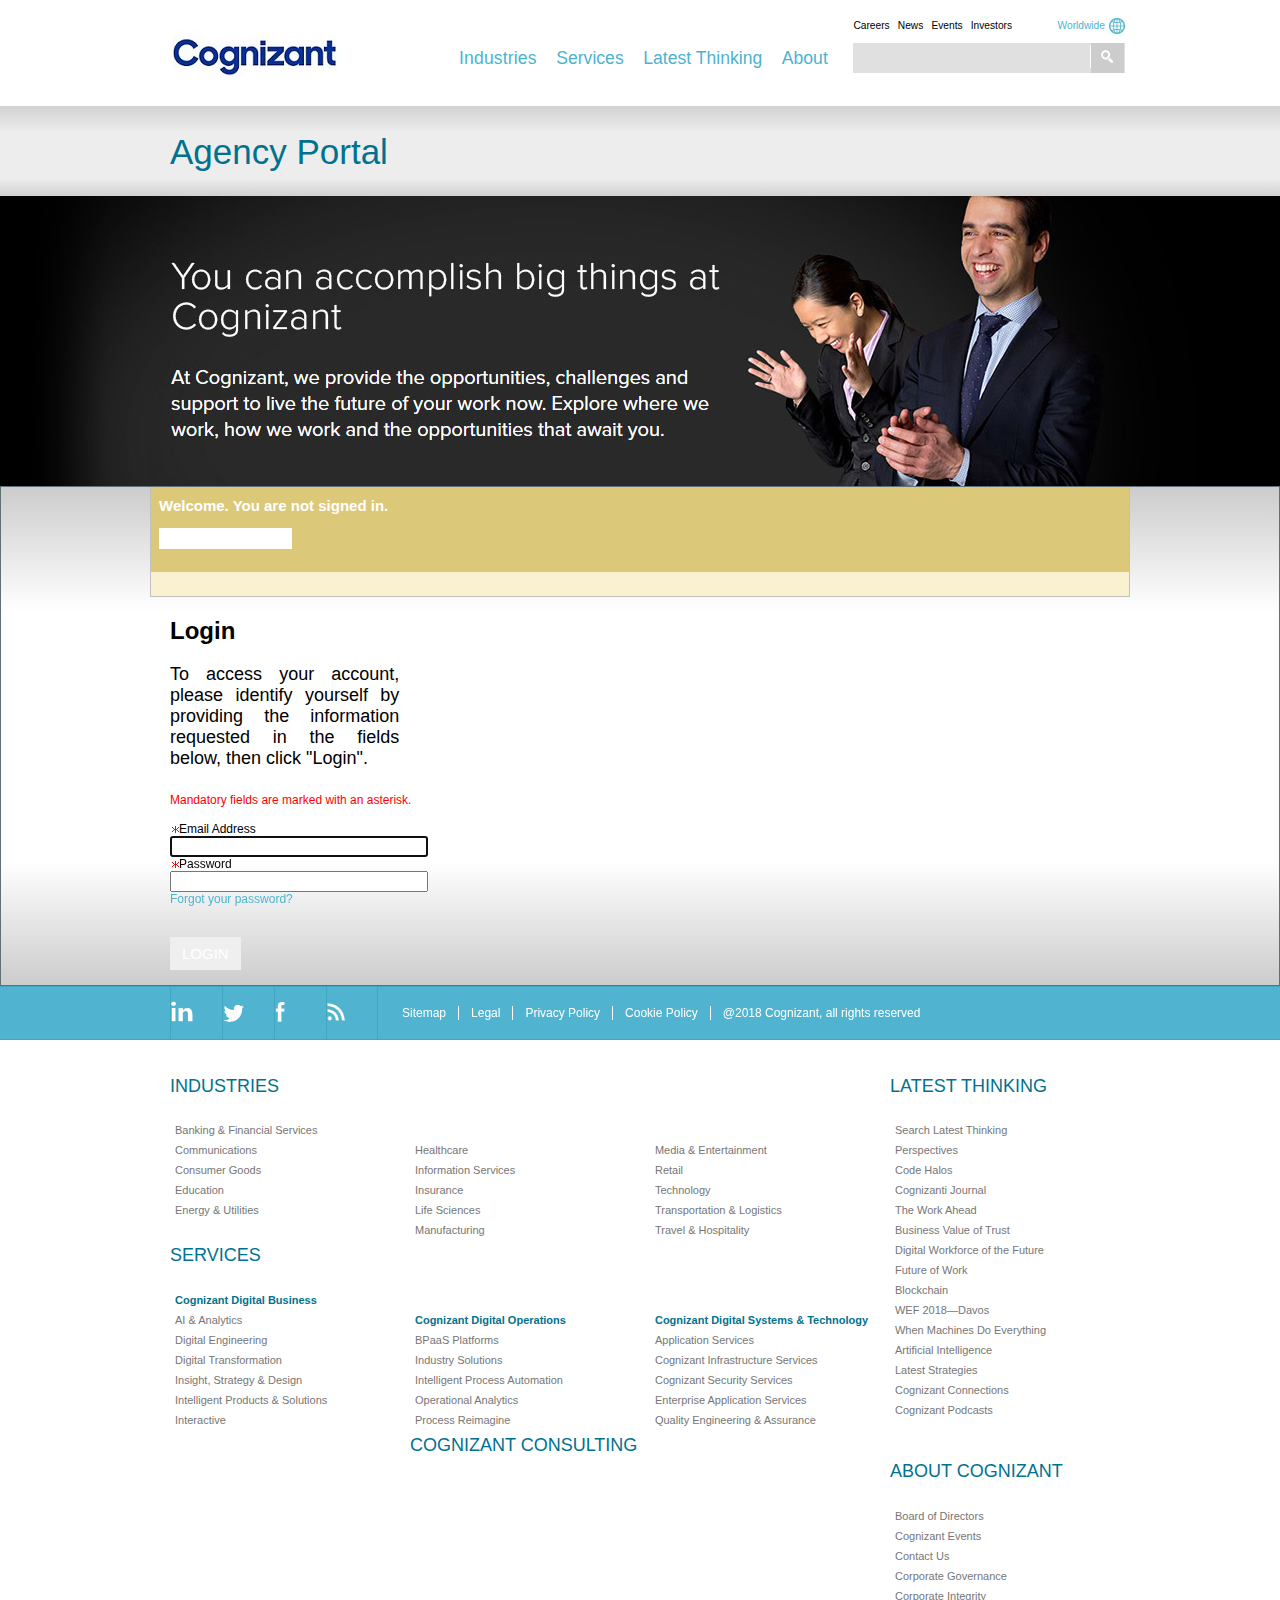
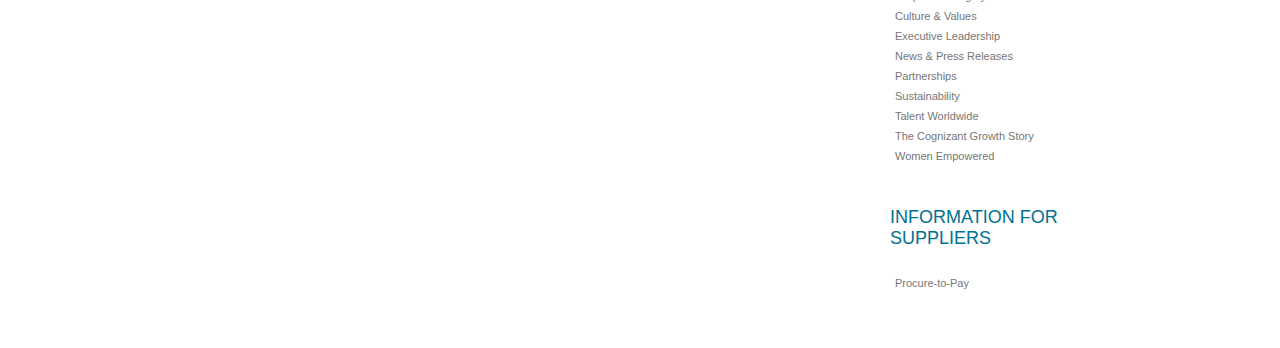
<file: cog/cognizant.taleo.net/careersection/iam/accessmanagement/login8613.html>
<!DOCTYPE html 
     PUBLIC "-//W3C//DTD XHTML 1.0 Strict//EN"
     "http://www.w3.org/TR/xhtml1/DTD/xhtml1-strict.dtd">








<!-- Mirrored from cognizant.taleo.net/careersection/iam/accessmanagement/login.jsf?redirectionURI=http%3A%2F%2Fcognizant.taleo.net%2Fcareersection%2Findapac_agency_career%2Fmoresearch.ftl&TARGET=http%3A%2F%2Fcognizant.taleo.net%2Fcareersection%2Findapac_agency_career%2Fmoresearch.ftl by HTTrack Website Copier/3.x [XR&CO'2014], Thu, 29 Feb 2024 06:29:18 GMT -->
<!-- Added by HTTrack --><meta http-equiv="content-type" content="text/html;charset=UTF-8" /><!-- /Added by HTTrack -->
<meta name="viewport" content="width=device-width,initial-scale=1.0">
	
	
	

	<style> html{display : none ; } </style>

	
	<script type="text/javascript">
<!--

	 	window.history.forward(1);
		if( self == top ) { document.documentElement.style.display = 'block' ; } else { top.location = self.location ; }
 	
// -->
</script>
<html lang="en"><head title="Login" profile="http://www.w3.org/2005/10/profile"><link rel="icon" type="image/vnd.microsoft.icon" href="https://cognizant.taleo.net/careersection/favicon.jss" /><link rel="shortcut icon" type="image/vnd.microsoft.icon" href="https://cognizant.taleo.net/careersection/favicon.jss" /><meta http-equiv="Content-Type" content="text/html; charset=UTF-8" />
<meta http-equiv="Content-Script-Type" content="text/javascript" />
<meta http-equiv="Content-Style-Type" content="text/css" />
<title>Login</title>

<script type="text/javascript">
<!--
var contextPath_ = "\/careersection";
var buildVersion_ = "2023PRD.4.0.28.3.0";
var useVerStatFiles_ = true;
var tocPage_ = "\/careersection\/index.jsf";
var sessionTimeoutUrl_ = "\/careersection\/indapac_agency_career\/moresearch.ftl?lang=en";
var messagesResGroupId_ = "992";
var  richTextComponentResURL = "\/careersection\/UIResourceScript.jss?progId=richTextComponentRes&i=3998682&l=en";

// -->
</script>
<script type="text/javascript" src="../../2023PRD.4.0.28.3.0/akira/pub/js/akira-corec.js"></script>
<link rel="stylesheet" type="text/css" href="../../2023PRD.4.0.28.3.0/css/careersection_all.css" />
<link rel="stylesheet" type="text/css" href="https://cognizant.taleo.net/careersection/2023PRD.4.0.28.3.0/UIStyleSheet.dcss?styleSheet=FTLCTS_Theme_File_4&amp;timestamp=1709181017082" /><link rel="stylesheet" type="text/css" href="https://cognizant.taleo.net/careersection/2023PRD.4.0.28.3.0/UIStyleSheet.dcss?styleSheet=FTLCTS_Theme_File_4&amp;timestamp=1709181017082" /><script type="text/javascript" src="https://cognizant.taleo.net/careersection/UIResourceScript.jss?progId=AccessibilityRes&amp;i=564090&amp;l=en"></script>
<script type="text/javascript" src="https://cognizant.taleo.net/careersection/UIResourceScript.jss?progId=monthsRes&amp;i=265979&amp;l=en"></script>
<script type="text/javascript" src="https://cognizant.taleo.net/careersection/UIResourceScript.jss?progId=monthsAbbrRes&amp;i=266197&amp;l=en"></script>
<script type="text/javascript" src="https://cognizant.taleo.net/careersection/UIResourceScript.jss?progId=weekDaysRes&amp;i=265273&amp;l=en"></script>
<script type="text/javascript" src="https://cognizant.taleo.net/careersection/UIResourceScript.jss?progId=weekDaysAbbrRes&amp;i=265419&amp;l=en"></script>
<script type="text/javascript" src="https://cognizant.taleo.net/careersection/UIResourceScript.jss?progId=calendarRes&amp;i=261641&amp;l=en"></script>
<script type="text/javascript" src="https://cognizant.taleo.net/careersection/UIResourceScript.jss?progId=calloutRes&amp;i=2899409&amp;l=en"></script>
<script type="text/javascript" src="https://cognizant.taleo.net/careersection/UIResourceScript.jss?progId=securityRes&amp;i=992&amp;l=en"></script>
<script type="text/javascript" src="../../2023PRD.4.0.28.3.0/akira/pub/js/calendar-resources.js"></script>
<script type="text/javascript" src="../../2023PRD.4.0.28.3.0/js/common/jquery.min.js"></script>

<script type="text/javascript">
<!--
var csrftoken="6HwRMUjjzrVW1H4ofg/EQf+46ZbfQpQPVExAQMW5GbM=";
// -->
</script>
<title>Careers | JOB SEARCH RESULTS</title><meta name="keywords" content="Latest Thinking, Perspectives, Future of Work, SMAC, Cloud Solutions"></meta><meta name="description" content="Cognizant's Latest Thinking - We are passionate about helping our clients build stronger businesses by putting the Future of Work to work."></meta><meta name="viewport" content="width=device-width, initial-scale=1"></meta><link href="../../theme/2181/1140729137450/en/theme/css/main.css" rel="stylesheet" type="text/css"></link><link rel="SHORTCUT ICON" href="https://cognizant.taleo.net/careersection/theme/2181/1140729137450/en/theme/images/cognizant_favicon.ico"></link></head>
<body dir="ltr"><div id="wrapper">
	
	<div id="cog-header">
    	<div class="hdr-wrap">
        	<div class="cog-hdr row-fluid">
            	<a class="logo" href="https://www.cognizant.com/" shape="rect">
                	<img src="../../theme/2181/1140729137450/en/theme/images/cognizant-logo.png" alt="Cognizant Technology Solutions" title="Cognizant Technology Solutions"></img>
                </a>
                
                <div class="mainnav dsktp-tblet">
                	<ul class="clearfix"><li class="first"><a id="Industries" href="https://www.cognizant.com/industries" title="Industries" style="text-decoration: none;" shape="rect">Industries</a></li><li><a id="Services" href="https://www.cognizant.com/services" title="Services" style="text-decoration: none;" shape="rect">Services</a></li><li><a id="LatestThinking" href="https://www.cognizant.com/latest-thinking" title="Latest Thinking" style="text-decoration: none;" shape="rect">Latest Thinking</a></li><li><a id="AboutCognizant" href="https://www.cognizant.com/about-cognizant/" title="About Cognizant" style="text-decoration: none;" shape="rect">About</a></li></ul>
                </div>
                <div class="staticnav">
                  <div class="dsktp-tblet">
                    <ul class="clearfix"><li><a title="Careers" href="http://www.cognizant.com/careers" class="first" shape="rect">Careers</a></li><li><a title="News" href="http://news.cognizant.com/" shape="rect">News</a></li><li><a title="Events" href="https://www.cognizant.com/events" shape="rect">Events</a></li><li><a title="Investors" href="https://www.cognizant.com/investors" shape="rect">Investors</a></li><li class="last"><a title="Worldwide" href="http://www.cognizant.com/locations" class="last" shape="rect">Worldwide</a><img src="../../theme/2181/1140729137450/en/theme/images/globe.jpg" alt=""></img></li></ul>
                  </div>
                  <div class="logn-search m-searchbox">
                    <div class="row-fluid">
                        <span class="span14">
                            <input id="txt_suggest" type="text" name="txt_suggest" class="search-box headr-srch ac_input"></input><span class="search-divd"></span></span><span class="span2 searchbutton">
                            <input type="submit" title="Go" value="" class="search-btn span2"></input><span class="sicon icon-search"></span>
                        </span>
                    </div>
                  </div>
                </div>
            </div>
        </div>
    </div>
    
    <div class="content-container">
    	
    	<div class="content-hdr">
        	<div class="content-wrap">
            	<h1 class="hdr-txt">Agency Portal</h1>
            </div>
        </div>
        
        <div class="taleo_banner"></div>
        
        <div id="jobportal">
            <div class="content-wrap">
                <form id="dialogTemplate-dialogForm" method="post" action="https://cognizant.taleo.net/careersection/iam/accessmanagement/login.jsf" enctype="application/x-www-form-urlencoded"><input type="hidden" id="dialogTemplate-dialogFormvmVSIds" name="dialogTemplate-dialogFormvmVSIds" value="H4sIAAAAAAAAAFvzloG1hEFCPzmxKDW1qDg1uSQzP08/My8ltUIvqzitEgDUAUy9IAAAAA==" />
<span class="accessmanagement"><span class="masterbody"><input id="dialogTemplate-dialogForm:flowHeader:ftlstate" type="hidden" name="dialogTemplate-dialogForm:flowHeader:ftlstate" /><input id="dialogTemplate-dialogForm:flowHeader:cshtstate" type="hidden" name="dialogTemplate-dialogForm:flowHeader:cshtstate" /><input id="dialogTemplate-dialogForm:flowHeader:Logged" type="hidden" name="dialogTemplate-dialogForm:flowHeader:Logged" value="false" />
	
    
    
	
    
    
    
	
	<input type="hidden" name="iniurl.src" value="" />

    <script type="text/javascript" src="../../2023PRD.4.0.28.3.0/js/mobile.js"></script>
<script type="text/javascript" src="../../2023PRD.4.0.28.3.0/js/integration/iframes_communication.js"></script>
<script type="text/javascript" src="../../2023PRD.4.0.28.3.0/js/integration/candidate_data_handler.js"></script>
<script type="text/javascript">
<!--

        function crossFrameScripting()
        {
	    	// TT#157678 - Prevent Frame usage. (esamson)
	    	//if (AgentUtils.isIE)
	    	//{
                try
                {   
                    if(self.document.domain.toString() != top.document.domain.toString())
                    {
                        throw "Access is denied";
                    }
                }
                catch(exc) 
                {
                    if (top != self)
                    {
                        top.location=self.location;
                    }
                }
			//}
			// /TT#157678 - Prevent Frame usage. (esamson)
        }
        
// -->
</script>
<script type="text/javascript">crossFrameScripting()</script><script type="text/javascript">
<!--

			$(document).ready(function() {
					window.setTimeout(function() {
						$('.skype_pnh_container').html('');
						$('.skype_pnh_print_container').removeClass('skype_pnh_print_container');
					}, 500);
				});
	    
// -->
</script>
<script type="text/javascript">
<!--

            function sendUIMessage2(msg)
            {
              if (!document.createElement)
              {
                return true;
              }
              
              // Notify our Flex app to keep the http feedback in sync
              if (AKCore.mainFlexControlId_ != null)
              {
                  var flexObject = document.getElementById(AKCore.mainFlexControlId_);
                  if (flexObject && flexObject.notifyFlexUIMessage)
                  {
                      flexObject.notifyFlexUIMessage(msg);
                  }
              }
              var url = contextPath_ + "/UIMessageReceiver.jss?msg=" + msg;
              if (!msgSenderIFrame_ && document.createElement)
              {
                // create the IFrame and assign a reference to the
                // object to our global variable msgSenderIFrame_.
                // this will only happen the first time 
                // sendUIMessage2() is called
               try
               {
                  var tempIFrame=document.createElement('iframe');
                  tempIFrame.setAttribute('id','RSIFrame');
                  tempIFrame.style.border='0';
                  tempIFrame.style.width='0';
                  tempIFrame.style.height='0';
                  tempIFrame.style.display='none';
                  tempIFrame.style.visibility='hidden';
                  tempIFrame.title='';
                  tempIFrame.src = url;
                  msgSenderIFrame_ = document.body.appendChild(tempIFrame);
                  
                  if (document.frames)
                  {
                    // this is for IE5 Mac, because it will only
                    // allow access to the document object
                    // of the IFrame if we access it through
                    // the document.frames array
                    msgSenderIFrame_ = document.frames['RSIFrame'];
                  }
                }
                catch(exception)
                {
                  // This is for IE5 PC, which does not allow dynamic creation
                  // and manipulation of an iframe object. Instead, we'll fake
                  // it up by creating our own objects.
                  iframeHTML='\<iframe id="RSIFrame" title="" style="';
                  iframeHTML+='border:0;';
                  iframeHTML+='width:0;';
                  iframeHTML+='height:0;';
                  iframeHTML+='display:none;';
                  iframeHTML+='visibility:hidden;';
                  iframeHTML+='"><\/iframe>';
                  document.body.innerHTML+=iframeHTML;
                  msgSenderIFrame_ = {};
                  msgSenderIFrame_.document = {};
                  msgSenderIFrame_.document.location = {};
                  msgSenderIFrame_.document.location.iframe = document.getElementById('RSIFrame');
                  msgSenderIFrame_.document.location.replace = function(location) {
                    this.iframe.src = location;
                  }
                }
              }
              
              if (navigator.userAgent.indexOf('Gecko') != -1
                  && !msgSenderIFrame_.contentDocument)
              {
                // we have to give NS6 a fraction of a second
                // to recognize the new IFrame
                var func = "sendUIMessage2('" + url + "')";
                setTimeout(func, 10);
                return false;
              }
              
              var iFrameDoc = getIFrameDoc(msgSenderIFrame_);
              
              if (iFrameDoc == null)
              {
                return true;
              }
              iFrameDoc.location.replace(url);
              return false;
            }
  
    
        function onUnload(pEvent)
        {
            logViewInfo("unload");
            // Invalidate the session when leaving the domain.
            var ourForm = document.jsfForm();
                // Invalidate the session when the window is explicitely closed.
                var altUrl = ourForm['esmurl'];
                
            // Invalidate the session when leaving the domain.
                var isLogged = findElementsEndingWithId(document, "Logged", null, true)[0];
    
                if (ourForm && ourForm['akPBISWLD'] && !ourForm['akPBISWLD'].dontcheckdomain && leavingDomain_ && isLogged.value == "true")
            {
                invalidateSession();
                    
                    if (altUrl != null)
                    { 
                      var tempIFrame=document.createElement('iframe');
                      tempIFrame.setAttribute('id','RSIFrame');
                      tempIFrame.style.border='0';
                      tempIFrame.style.width='0';
                      tempIFrame.style.height='0';
                      tempIFrame.style.display='none';
                      tempIFrame.style.visibility='hidden';
                      tempIFrame.title='';
                      tempIFrame.src = altUrl.value;
                      document.body.appendChild(tempIFrame);
                    } 
            }
        }
        
// -->
</script>
<script type="text/javascript">
<!--

		function redirectSession()
		{
			var expiredSessionUrl = findElementsEndingWithId(document, "expiredSessionUrl", null, true)[0];
    		window.location = contextPath_ + expiredSessionUrl.value;
		}
		
// -->
</script>
<script type="text/javascript">
<!--

			
            function addEvent(el, evname, func)
            {
                if (el.attachEvent) { // IE
                    el.attachEvent("on" + evname, func);
                } else if (el.addEventListener) { // Gecko / W3C
                    el.addEventListener(evname, func, true);
                } else {
                    el["on" + evname] = func;
                }
            }
            
            function moveSkipNavToTop()
            {
                var skipNavObj = findElementsEndingWithId(document, "gotoContent", null, true)[0];
                
                if (skipNavObj)
                {
                    skipNavObj.parentNode.removeChild(skipNavObj);
                    document.body.insertBefore(skipNavObj, document.body.firstChild);
                }
            }
            
            addEvent(window, "load", moveSkipNavToTop);
			
			
			/**
			 * This method is used to find all H1, H2, H3, H4, H5 and H6 Tags in a HTML Page and if a Tag is empty,
			 * it is removed from the DOM Tree for accessibility reason.
			 * 
			 * @since TT149196
			 * @author esamson
			 */ 
			function removeEmptyHeading()
			{
				for (var i = 1; i <= 6; i++)
				{
					var headings = document.getElementsByTagName("h" + i.toString());
					if (headings)
					{
				    	for (var hi = 0; hi < headings.length; hi++) 
					    {
							var heading = headings[hi];
							
							if (heading)
							{
								var text;
								
								if (document.all)
								{
									// IE.
									text = heading.innerText;
								}
								else
								{
									// FireFox.
									text = heading.textContent;
								}
								
								// IE and FireFox have different representations of an empty content.
								if (text == "" || text == " ")
								{
									heading.parentNode.removeChild(heading);
									// "headings" variable is an array, so when 1 node is removed from the Dom Tree,
									// the array is updated too.  So to avoid the next Tag to not be validated, we
									// decrement the iterator counter for each element removed.
									hi--;
								}
							}
				        }
					}
				}
			}
			
			addEvent(window, "load", removeEmptyHeading);
			
            
            function unloadMess()
            {
                var mess =  ""; 
    
                // Invalidate the session when leaving the domain.
                var ourForm = document.jsfForm();
        
                var isLogged = findElementsEndingWithId(document, "Logged", null, true)[0];
        
                if (ourForm && ourForm['akPBISWLD'] && !ourForm['akPBISWLD'].dontcheckdomain && leavingDomain_ && isLogged.value == "true" && !sessionExpired)
                {
                    var field = findElementsEndingWithId(document, "ISWLDMessage", null, true)[0];
                    
                    if (field)
                    {
                        return field.value;
                    }
                }
                
                return;
            }
            
            addEvent(window, "beforeunload", unloadMess);
            
        
// -->
</script>
<a id="dialogTemplate-dialogForm-flowHeader-gotoContent" href="#mainContent" onclick="handleOutputLinkClick(event);" class="hidden-audible" onblur="addClass(this, 'hidden-audible');" onfocus="removeClass(this, 'hidden-audible');">Go to the main content section.</a><span class="headersection"><span class="box"><span class="boxtop"><span class="boxb1-top"></span><span class="boxb2-top"></span><span class="boxb3-top"></span><span class="boxb4-top"></span></span></span><input id="dialogTemplate-dialogForm:flowHeader:ISWLDMessage" type="hidden" name="dialogTemplate-dialogForm:flowHeader:ISWLDMessage" /><input id="dialogTemplate-dialogForm:flowHeader:expiredSessionUrl" type="hidden" name="dialogTemplate-dialogForm:flowHeader:expiredSessionUrl" value="/careersection/indapac_agency_career/moresearch.ftl?lang=en" /><span class="headerpanel"><span style="display: block; overflow: hidden;"><span class="userpanel leftpanel"><span class="username">Welcome. You are not signed in.</span><span class="hidden-audible">&nbsp;</span></span><span class="hidden-audible"  aria-hidden="true"> | </span><span class="rightpanel"><span class="metapanel"><span class="metagrouppanel"><span class="metalink"></span></span><span class="metapanel"></span></span></span><span class="clearpanel"></span></span>
        
            

            
            <ul class='linkpanel'>
                
                
	                <li class='link' id='jobSearchTabActionS'>
	                    <span class="magnifierimg"></span><span class="grouplink"><a id="dialogTemplate-dialogForm-flowHeader-jobSearchTabAction" href="#" title="Go to the section Job Search" onclick="if (!event) {event = window.event;}cmdSubmit('dialogTemplate-dialogForm','dialogTemplate-dialogForm-flowHeader-jobSearchTabAction',null, null, true);return taleo.core.event.setAndReturnFalse(event);">Job Search</a></span>
	                    
	                </li>
                
                    
                
                
                
                
                
                

                
                
                
                
				
                
                
                
                
                
            </ul>
            
    
        </span><span class="link2panel"><span class="spacerlink2panel"></span></span></span><span id="dialogTemplate-dialogForm-masterbody" class="mainsection"><a href="#" id="dialogTemplate-dialogForm-j_id_id9pc2" name="mainContent" class="hidden-audible" tabIndex="-1">Beginning of the main content section.</a>
<script type="text/javascript" src="../../2023PRD.4.0.28.3.0/iam/js/iamuser.js"></script>
<input id="dialogTemplate-dialogForm:login:cookieenable" type="hidden" name="dialogTemplate-dialogForm:login:cookieenable" /><span style="display:block;"><span class="block-main-border-fix"><span class="page-header"><span id="dialogTemplate-dialogForm-login-pageHeaderLoginSubView-pageHeaderSubView-pageHeaderImage" class="logoLoginLarge"></span><span id="dialogTemplate-dialogForm-login-pageHeaderLoginSubView-pageHeaderSubView-pageHeaderAction" class="page-header-action"><h1 class="page-heading-header-title"><span id="dialogTemplate-dialogForm-login-pageHeaderLoginSubView-pageHeaderSubView-pageHeaderTitleText">Login</span><span class="hidden-audible">&nbsp;</span></h1></span><span id="dialogTemplate-dialogForm-login-pageHeaderLoginSubView-pageHeaderSubView-pageHeaderText" class="page-header-text"><table style="WIDTH: 172pt; BORDER-COLLAPSE: collapse" border="0" cellspacing="0" cellpadding="0" width="229">
<colgroup>
<col style="WIDTH: 172pt" width="229" /></colgroup>
<tbody>
<tr style="HEIGHT: 90pt;height:120">
<td style="BORDER-BOTTOM: black; BORDER-LEFT: black; BACKGROUND-COLOR: transparent; WIDTH: 172pt; HEIGHT: 90pt; BORDER-TOP: black; BORDER-RIGHT: black;width:229;height:120" class="xl65">To access your account, please identify yourself by providing the information requested in the fields below, then click &quot;Login&quot;.</td>
</tr>
</tbody>
</table></span><span class="hidden-audible">&nbsp;</span></span>&nbsp;<span class="entity-mandatory-field">Mandatory fields are marked with an asterisk.</span><span class="hidden-audible">&nbsp;</span><table id="dialogTemplate-dialogForm:login:main-layout-table" cellpadding="0" cellspacing="0" width="100%">
<tbody>
<tr>
<td class="dialog-columns"><label for="dialogTemplate-dialogForm-login-name1" class="entity-label" title="The field Email Address is mandatory."><img class="iam-entity-label-mandatory" alt="" src="../../2023PRD.4.0.28.3.0/images/i_red_star.gif" />Email Address<span class="hidden-audible">.&nbsp;</span><span class="hidden-audible">Required</span></label><input id="dialogTemplate-dialogForm-login-name1" type="text" name="dialogTemplate-dialogForm-login-name1" autocomplete="off" maxlength="255" onkeypress="execDefaultCmdOnEnterKeyPress(event);" /><label for="dialogTemplate-dialogForm-login-password" class="entity-label" title="The field Password is mandatory."><img class="iam-entity-label-mandatory" alt="" src="../../2023PRD.4.0.28.3.0/images/i_red_star.gif" />Password<span class="hidden-audible">.&nbsp;</span><span class="hidden-audible">Required</span></label><input id="dialogTemplate-dialogForm-login-password" type="password" name="dialogTemplate-dialogForm-login-password" autocomplete="off" value="" maxlength="60" onkeypress="execDefaultCmdOnEnterKeyPress(event);" /><span class="iam-block-main-border-fix"><span class="iam-link-small-no-text-decoration"><a id="dialogTemplate-dialogForm-login-forgotPasswordLinkBottom" href="forgotPasswordAccessCodee049.html?redirectionURI=http%3A%2F%2Fcognizant.taleo.net%2Fcareersection%2Findapac_agency_career%2Fmoresearch.ftl%3Flang%3Den" onclick="handleOutputLinkClick(event);" style="display:block;" title="Access the forgotten password instructions page">Forgot your password?</a></span></span></td>
</tr>
<tr>
<td class="dialog-columns"></td>
</tr>
</tbody>
</table>
</span><span class="button-group-center"><input type="button" id="dialogTemplate-dialogForm-login-defaultCmd" title="Log in to the system" onclick="if (!event) {event = window.event;}cmdSubmit('dialogTemplate-dialogForm','dialogTemplate-dialogForm-login-defaultCmd','secureSubmit(\&quot;iamSecuredLogin.jss\&quot;)', null, true);return taleo.core.event.setAndReturnFalse(event);" class="nav-btn" value="Login" /></span><script type="text/javascript">
<!--

               function OnLoad()
               {
               var errorIAMDiv = document.getElementById('errorIAM');
               if(errorIAMDiv) {
                    setTimeout(function() {  errorIAMDiv.focus() }, 1000);
               } else {
               focusOnElement('name1');
               }
               }
 
               addEvent(window, "load", OnLoad);
           
// -->
</script>
</span><script type="text/javascript">
<!--
          
               function cookieenable()
               {
               var cookieEnabled=(navigator.cookieEnabled)? true : false;
			   if (typeof navigator.cookieEnabled=="undefined" && !cookieEnabled){ 
    		   document.cookie="testcookie";
    		   cookieEnabled=(document.cookie.indexOf("testcookie")!=-1)? true : false;
			   }
			   findElementsEndingWithId(window.document.jsfForm(),'cookieenable',null,true)[0].value=cookieEnabled;
			   if(cookieEnabled)
			   {
			   			var cookieErrorMessagePanelRef = findElementsEndingWithId(window.document.jsfForm(),'cookieErrorMessage',null,true)[0];
						if(typeof cookieErrorMessagePanelRef != "undefined")
						cookieErrorMessagePanelRef.style.display = "none";
               } 	
               } 				
               window.onload=cookieenable;           
       
// -->
</script>
</span></span></span><input type="hidden" name="javax.faces.ViewState" id="javax.faces.ViewState" value="L9+E6NpyrrCTLZQit1G5tgBDiS2ZpXoP/TbVMvrATs9UDgi7MqHDQxS1Iv1f9/X29VIO8YZva8Ge90QybBmpHJVCZrKenLkI6bZmozduSDJ4/dSqSmu4er97tppgSEcOEBYXaEu20GAnDh9vKhpbkcHS7//zbFHT6978KZ65ISjWoBsq9o2J2h5cvXOGfyCgyW3/glVF625PzELwnkJX+Nmy6IA0cW/OYaT1fWqPxZqTEwbv8mxAp6KB3YBFsgT+49L8GKwQliv5I6akuqcuGhbGTvgm4FqnA6FmVjuXfCvU38p+JpwQTNKIxkl59zB/[base64]/0BYVRdbav7vyLTR1vDc9FMvvGG0Ct8nzlrIoCWUneEZDHz3VMCn7VBo4eVQN4b+XP2hNfMwbBA106KzTqSuPmeZ/49fMC9e0yFbQLRHKmuoyUlHIbAOOj69Cr+GFesIkB09CBEV/U9rjvz4NKRENKc2wTXD69yp/2iNlInEERMRu1q3k+zoN2MIIG2+dS8IPCfi8GgIkjRnUK1hUoYdsNux59iNvXkTLy8q6Qcsp5ezScm6dvZ0aSYWda9tTd+AfBgsyC1szvTTg/QVaYoGc4mNO7afGQHwbNzU19+XNq+83lg9ZAa1wMlJ/clx0jz6sM+9kGzuobrJMQLC/1CfSR/Zo5XIAZpysZ2K5zEVzItPxZ6yBCi9Ktwgymzhz/Bc5//dWdsDZCEBpZBK4Fl97lp8yGQex7Sm1Wwyaog+v2dUGQtdqilFMU4FdmWWcgmunfzYtimwj3cEsLzrIixP1CNFJw9b0IzUzXQvUQYhQ7EnGdwx2gnRplxEfF8L6Mz/[base64]/NMEHOkgoz2o8U/CUSuzDPf8HS7jO9RO7GvslL91D9W8puaTHKNnLA5WFwNXPCHrbEj2MUGe6ySXtv0ZZ9PUFGkdHRPgbUB948DSVHeiE0ttJgY7Tm/rLg/9B1vkuqRtlUObcitgojWDdFNXE59xv9JPJXEUqUO/zkFgFWFt7LB7HC0UQ0VtCd6ow9rYZogtVTSnaJL37w5xIh4bjizLN3XKoN/kIX4+Kq8aqL5W1Msn3K+ZVrQskRXwKTtekY7ewz23NQod+NVHOmCkzEf2Ni+vu2hq3Sx6171wIXGo7cLhSbA+SgLOgofPEYQEcY65T7uLN7BVl4N9AtzEb3FwiGRYh/AaSG8qfUc1hEw5woIec/gkx35TXPjkOKvKcxF0AN36pDgoKLfeDwZZOA8rMOOETy58bTXorHMJ2UyEZ5UeFnAXg/O43pb3mQqBirtdllVAC7xKY4+SpdsOEFW6uo+zpzE8BsSyp6eUPGHiB5Me7LXcjVEAb2wSvZQpKjG1TvysOnXMzqNz/f0wWy/iYkSu7dDZ/tgfnLThiqyrFhH5VCUK04lRb75xmjrQjYvBUqLZHFOyRltaMGOQUlBmnPEyH0nppnO+u11jV67Xeg3q9YbJS7n//h3w9wzNod7WSJVc7dcYobjgH6HkGzZdVbkSRbolwOnAve32umaRhL7B03ySNzZrL+DkGizL1eyARkcESYmFpzAx51zOW238b0Vxc+M4Ms0LIUXVxEO8JRlOR+n2Jv3Xu23FbFUs64680WqCep8asx/+8DA3VygG0zB14detcCFOEz+eLfTiVrImUiuZLe/rDvZ2lazPcf1iJLIETizhBFOuQRwUSAB2UpcYo7RiHX8kFDp5NVw0PhEm6DbWe4IrkJqkK7gfPLxLWjklSPZnuYKxSFu9QSEC+4A2zMwgmaXXQtCe2h93YJzm5z8FR01PbrXiGGkNDSjeTov/3FLNeUA7Vyh1vXGvcOJf1C55oeD5COD3OB5ChGGYNmfniI3HqjhGlwgocG4QC7nzyfz1GaiiTQZoG2saLEaUsvI81Ksfwu7CpoDgcv5085fNUorXAV2m+QxGGGVNwIUtqj3EuX5YAYnD87eiNlAe29Wh73ovMneENtr/JnMUvp7ohKlR8I9G/P/[base64]/pLLKploo0DPZu4yjeoACe6fE/XdrnDi7nQ0pHsK7icgZ+lhqMoMH92gMZwZi6q8pfFvcUzexylpsmRBZJx0d81JmbqBPBGKuPqxVxWz1pZhBLvHxYsPCjFymZlybnDTczxyxr20VgtA6gDGAtqE1e7X8hZTcUub+wmpkxfzh7X5VlU/pmczXY4S6046VPS423M0anGJ/0mWvZENOAc6NSy4xpJz1QZX47DSuuSeRaFImGGKnhBxT6gIDba+hg8FkobrLVzM99juNNGoMuUcva0uuThDxrYZWmuk9jHAN+/ulkZ8fpGQk7xu5peQZN44RvHgvmdf6GZ6r+Z8IOVK3Sax0WxZsbXZXQ7G53vFUZlVRMrrkkOLjxsZVFP7zTlEkkIQuPJ8//F2XLDt1U/URoDFAEB7LTjrv4AFIx9YkKesR6sOJ2k/DKrbRRvkaRQtYaybjlZXjsgpusM6CZU1gl8l+pcd37yhneCTsDRSUbPPTeU/9n/VOr63NDeykPnU5pOffmvzWfdOwf1llxeqI2SYjh+WsbT+UCSfu5j0/lTVnldBH5XUKSPUj5q81U6whdCdXN3q/b2RT9KuhLe0cb4/DuflZEHIgMDFEg2E6vp9pcKCJfo32IRt0HMg8UnXpWO/z+/VWt9M93eMOO5Nrvkj2ihOMl87pB6NXC87FZNMFuZolVb4+bFwLmiAGoVO6kJRqqIkn3e4wLAvIp1ZrmXbDg4GxA/J7zDmd8HglGdXh0lniyMFq8OsyNpze/og+oc0Sr+LKMixhLPjwczoJl1fEiQyvIBOSu3wfoTThvvdIcoAqiXOe2VfJad859WeKZ58dKvgI125hh8pouYBw8dZDi/4B136/ftQXriuKgPUJBQm/NJ+3cVX62hQoc/wd2siHYcSl9erPfZgmhrcqUrQlvAFTn8G8fOOjJ5Q3oAozrReRJwGF1Ne2P9ACC8yGDFs5Z1vPhz2nHFID70AGNcpZYFjZYzyKq40BxgpV+OYOy2NZnCkDbIF0MR5IZ3pGB9+SlUUYuGAM3/tjsR1QEd44/+OGg9/0iaxGcWCDvM3O/0PnV4mfHkK0hxVKDY2HGiiS87ZllpO3hvbbBoAE9oNwOtoR77kTqoaNvTzvQQv3UAvNr+j7O9iMOO/qsiHCIiBXCwSRBn5ZeSDpcKxa00+M3F2rWx/iRX6D+stGquk363zJ0Y12R+7SHMEbA0Ind/lYhIqp6+GU5AyqzssV/XrvEJvHEmlqJLh9eAsZtmODbItRADQZkF930g5vWIwPZIToNXQDiE/ZX2a3ZRIox5zBKMVSj5swMl5NiqGZrT7l+ABODzvClWuteCHwxIH2bdQzWGh8Z3xJMXnL+LKtFsEWogthENtL1lIhrJN33gmaU8PxGkqObPvYyCmNxvXANuOfd9F8Y4aFmG/Y3ONP6Awz00V66aUtqP1A2ZbigKCm5F8w565dUNzPgPOlxpHFSWpD5jxBctvGGk/lbxbLUdPR/l7WfP85JmNNv1vb6cbdn1m8yLj2vzPPcG/[base64]/iivRl/em7i99Qnx8sG1D6fyNyBgKeomOoGq2bbYI0heI7MsMdx6W3VcwzK6SMCIiOBWs26I5R60AuTmYiFeU4ekxTIfj2UuNFlWwYckzZesyU7Q5F/p0uhkql+9kNJdcpy4EuYXNu00Cfw2UFZThS4A0Zn1oZYho4E1aHAdpFBHSQ80/aYUz7Hbmi/F7ZUNvKe31hfT4QKGYyB+cQYO37aySnQt40qBVOPeXoNN5vwlATzHVdgE4EQpInjgY2HQids5vJy8dEsANgO55iFyTuhHRj4JNoogpLGTbFhvULxbgyRw57i+WmYIMJ+eJLe8dnEMerobmObx8IWYOuUdRaP0xTjNBrDMd68k7yKQJOF9py/Frtj4P8DZoxWwdzEJdrDmAPb2om2cKNG+n36uYEg8jEQuV/+ZyKtsi3NNvs0Bn7zcuPKVYae9A4+dHCyVoH3fvf7NUyRjdJHjkLEEsiFfX72/LYRj1t7GCrJy5Tkk/cS3IPc137Vdf2ogJ/GZ6lqvBTX15MC3dlYBuo80sbsXBCHUqn/uG0oEzIXHo8YcYwnt81m5LGxbRFviHMungym5jtDV+5X1GA9VlHqEpolxl9KREljmrKSU6wnsAdSL/oMWtTTa/K13xo6jtnMA8i8yN7xTEbMeZY8XfbYro+jg27yS3hITToZoPabIs+gLC+dGEIZv+pfkTx746jHxQtbRLfONJes/4LLJW3ouVt4D2pkxv+ojRVFNeZ81LXsqA76+E5ngwQ/XS5weEN5YjL82MtZsCnBkk2EgSESbUHpIbVFYBsOMcZ9FQYLUYj9XTWBPyH+FlAP7tiVTeA8JhRfYQvCtJUtPqrpgO2UupHHMp9j6mJ027dlljnm+zktrQBFOaKTqGPacnDZfibTz8J0e+mNQmwKYqJedDLYlNvTliGljgU6PbO0K4/JhumAHuyYmp9qE3GJLQHJzjnZ6QPwNhbH+p5x9GNzR9uWZ1DEnX+w553SkG+hNqholqt0n3o+8/JnXc709bnCH9fxeJ9bnlE1g9KQQX03VNyISm4gsccZz0icd1q8Ah/MYmeEgP4BK2onx4n5bs05zJqb9T4mHYZ1FsvPwkMQvqMlRQm5+v6E/mCml8zYGsX5W4lXQ/AwLmYvUz5ZqUBpLLXLrQlpMnS5z1Y58XaTC3MZYdNP00u4rAZ5aQr3UWo81EGqpH28r2ycsWlXBNOpcTo7+EuS+bW74CUDvS6Gkfe8VbmulK20pRwGK6U8wFqGAw0yN7vi9J3eJkZh2Dob/Icc0KzWwzIkb627KLAu8SaiQ/MeMzEca0aBHnQ6so7RpCFR//jO3wi3NlLD+Rt0kwgHzJ/uz2UultcWxaO7SiviwqV0/Ag6JMMNESLnBnsCIvPKAiKoJ+jFyxn+gs70SC55ZzNCFY3jkWh2GgGWC4VkUE0IkysNjtWM3/6Vyh9ESaVcC3zxQCbmRiJN6GVlvT4trlSvE6ImA30cNKVpvDvtu226JKxH2C2e4wep4MCBiuttm6UfUIcZbM/cmOrwrzFq5uf2A6smkE311wdxbE4K7eA1lb97eA31EGJ60EETqdUpMdfNOIiptdx4x4MmZb4bcx6iyfVpA//MJracOwPlm3bq+nhWNNObv76SrNsfbJKBrYNG1CnCX5FoKbPSpxQWcb4Zgdl27+oC3Rb5ablCWBE5mk8BBAv1BQi/AWSoQUEcZOEkYbapqp4QyKZrAnBNVIGMfTXTQIxyi3rTc/Oem+x1mc7EAn35+HUzgOfbS9ZYdm06mvt3ikIUCXaSqs9alUswMiE1ZF9bq+xViCb41d0HMaLcDV2J7kJIESmZXj6TbOY2PXlLVdwD7Tpa4bZVqBhjTnJOcEHGGhFu2cu3M8JsibzLhhcvq7N4TszcjCfG2WeTMKT9vY9Dbpq/APIsfw6Ichdj7cCVodVk2ZNRVUHi36+GeVDfnL7LQZi6/EjizDX28QUB7rLrakjjXgHHsoo42N7kOOYeCmw0BeE5+P7HszFzoCaa8yX5ibxLlQhzD2uO0skdclbb39et1WEKh/lRIcOrcxUeQ2UcmSBgJRUQ7MY1vQ3xBcX482sNRceP0W1oZnTuteU2emZfEO/oq66unnW8ahTQWOG2FV60/8vomApClyw46EsY6SkhN/glKPnJ1q+sYnGv9zFfzOFUJPzhGlmmEIxACqZPp6FJf16qqCCSnqWCt3qR5VydYXhWQM4KF1AkLa/2Ui1JvPt6CuSDAlUNy9IRqVLo/3kAQjfawv9QuTi2INN4rUy8dNmN3IwAr2u6cZigm2+IWUCHl9vVwCzrwwGY2ba9LI6k+zyKVSgqlNCo5b6fwrsNWVxIi2iLMDtcCwKJS/VpdBZnC/mCThnf40+Gq1/uxGR7QIcdCcjVy7WBD+XgnDN5mi0dGqt7fL71NUVdtqIUGnXwdhdBSnLH4XtT1ElCk36JUpJxe5D/5HJURHYtuSsuxHwEcRpyhr7fWrldKYtZCnrnaTxIwumleqGXK/5mCzia0/+Dzolr62hfeyLvaEoFiiyWxtKYfnX4K8GbO+lDtpiQB9N+iWvAVqauNGk85Lb89JgF26oToAJgznhtzBVCGG0eKHcnPo42j9gKAPv7dc3zQDWjTEx3HqZ/mvr99OAEebAmW+bviUBoQV6gYKir0qAOJ+x5D4bVYdFgilimfLbICJ52h5rnw3ohfYTropTVhIEaumUm/rKsjS5oKWoM/hri5TC95dCRxFrtB9ANME/6bJX0D/DvpoKbWd56MEF4uNEyi3qGoHRauauuyMQ6ovKVMIH8muzHdCaSZE0CkSKN30i7WKA8Kdg4IT1h2Tl5gt/ePvSfGvWp9z3bRUjIZzA818CXaHSxFz6QkNv0/AZJysC4R5ObhjI1cbHqc/dQxFoVnqsvYawYJ5eJydBL3rB+4dOH0KW3aZMfiZS2rEMY8W/DYSGV5n/ZyCu4MNgnGkTTjJb1tp72rfH8No+1AstoSyzcU+4/G6dWvBMaS/4A7OBQIl6y4/PfFXv2/EqfnLrNMRO7g6OyywO9nyfpTdb/hJw2y/wR/NW5QxHcpdrddoG3UnNNuFLBj1r5Y30CN4Hm1eMOTxeTOOdsdu+rhSB8Yr4dedC3GrCWoEfGig0JsggdDVDDIeE7DHkUHKeEewMN9wfUkGEdWmNFgQtR9e571L56HwibWXkK/eEYM0m3lT9fcD0RSR/[base64]/nVLBQvvAb5Q+Hdk4K6DbDte6s6CQUDu5sU22cHZggNamhC3LcwDHww1aktK5GOT0zo8GuQI8mv11wLYYtIuVOmlJ0kUVNXpScqoXnDy8AmmkC0vvRTI1oc2xqaBJ2Xe4JIZ8I/xwqv/uSk1xEOSM3wvW2J4qpFu0fn6j3kQYDz6dccqf5hnklNuQ3MjElnnrhtnVMkcnIL1VfFiOHmIn0U3jIf5P4Tc1lpFjlP+lIq+rRkAklwlMqC8v+mib7DIL40al+6bnE/RJZ5d+epIOM3eV/W5g5UasfjTC9uxuwUkT7dNf6OfiTk8CpJghaN/r0BR6+/PHq/SVrWad/krOK3+wxHEwEE4JkUDZPiW7MZfcQWiveWQulT9UR42qfeUY/LfqVgdazT3IBgA23aHmWwkwvOyL0xcWJaug9u+IkRxGBfdHGkzrXrjtpXuuH+nRfqWdWBNNgX/aqSv9QCRQZwdhISXm7oSTV+GqFEDAnH0HLwRXimNRlssgWKsnUZsYv6hkmBAQ66mprXviD4stcygvYz7C5FRCqwD09XaQcIlTR60x0IszhExOUxIbs6d6alYJFgS3mqQz09lirIAoKRjZJYLtWh9tkLqA+sEUPKWPEANV0S845Y/c1mmx14vxCoBz1IziuIR1iuQ1rzmd14EQHR/lW/DZX037BK50rQgA0DYR/WrJU6Q7rJPFV55F1key2ze/+PVOPPoslOKXZmx7/hNLVJTZDlkHXFjFhvc59lzzQqs1LX5vLAkeeNcinaKVlxWAmlWlQuUgSr5w01WCNivDCuRUbjdaV3BxHXKFxuVGTCEybFeiBPtf4gyfqEM4Owz9rhNLcsViSsyAN5eECFU/3RJIDgcxcjPVV0LKioV0bo4bFbH3Z5SYlAM+MKZfxsipGiIXcXrQsqw3QuwsO703dQeV2NlucepjR4YL8JYbaG9Q6oIoV28k8kwRDvoURI0VgJzl/GUew4ut6EA1iyv7Xd2cKbxwt4WNXGX4q3hbQG9jdH3AFdO9Otar2WY9ZZgOszx/UvOPL6vi2OHmRn/gOUfQukniRgbWQs6jJhGz4V+LvdralHT+YO7RUqyoBgvk+uvHFAoIwsNCwxBCA9A3wplPOXaGnZf+pM+F53wdMXNNX8NVsGtXfF4W1LddXs4UnHIC+eTMyUDlAxRCajIzrq/uBk2FtbUtHJzIxXJZRgN0r2xRf90Sv8l5h25jIAl3zKxP/USBqTEpTxqrISWHHeFiTgC5YrwKFZkMCfovth8WITDL6NCEOg/m5p5g3eCIOqi/He6vjVYQ2+kFVf5/E4FmZQ/+vOnVlH3oQQjKfvY20qk3wdmfhmpvehgJGJPgcg9oWIY7PEDhqUxk89Kj5CSTMQpzKWydOd+6qGH2WjMOxfZXtycL4aMESKrd6z11znju45RckofyEQ9gfyNgETzwYMLtQ+4O9MLe7V4ZLkEZGv5TjtOPVU6/I5JykLou0l8BlR9YMhEkIMq4zrYq+cFYr8EU9xIK5uFcnX2xBBDdXIzaVgPhzZ52a/[base64]/EgovqQuIos5jpTmu+z5Fxj+OvJFGehUDLD84wjNVKbYxPYXfOS+yewCcSHuFWoJ0Rtdv+AR1G9YW9c6+WhyonklVHwmsvzYPYM68PSALeGir416aG5niA0FjYNrdT692F3w1OFizGAqdyulCVHJeCUcjUQIYiXNS0rc1RdTev6/[base64]/uO3Ez5N9IjVbuJdXfz0QSv7AsAZxX1N+b/5/t9WcXD3BdRYsy77zDF+1HIdNa96zJ95Ezu2nyVtt0URwhaFHaw7XrfjFrLB8c8/bCi5z2KPhfgf3+DN78JXphjqXZJEB1L5OtJqBl92N+03bIZNtyA4mF2lKHRjWAKMXcgdcq8SOzyfmogAu19vCquq30JBKCaMnbGMX3CwR19zC2L3g2I/QV0gnMNnYUGsQZCvoxhw44mi8tXtR4uRpmiljcQHedYS66sybaBA9iiJxQJR8F84erdlb/6tkIlzrhl524yZje49oCMQQQYo0P1Ou1wO1pUJ6Xx3elUaNB6wiF+6aWzWKZW4GeXiLMo13tJH95OMe2WSkIUC1Iq64FJkKSQPUr8U9mvS5ku8M7HZ6HhvJvaMbCgG0ySe3lfOCTcw1LFNpBcQ+yIOZLNpEUyGdW3SaGdpAqvi1ZMX8UarXk6UgmtIhVq/s5zCj2S2uflF/G+B926oltd66FRJwRRBhsS/1C/SjE0DSbP9mGCVJKGV3I3tM5w0JeBsk3BKffn6HcqMKUKBTbAT9mLazOitWSoM+8XWtZ3R1j8Vf3A/lK87zYnjhn89d0H6piKC/oW9hqHIDSEISSemffsjGGNZbq4u8lBnebkaRaz2H981f2h7HyHbm/xtvJhPakyDww4AaAvcxvKgVaZELSQ0k6sm2/CGRFTlGVAQT7ajc/HXETSoefS3L9iNWKjxa1JdR8q2s9x8vNFdd5MHyDwqKxskD3iboW/wz1NAIaLKfyTlJbY3D71tVaq/Aj/epBYMpPY+Bt5XENbuXgYJEpkef+BkV9FqGGhzuIwNnPt/chiA9ebUOvQQKPDq7ztGz6psyXEOVvR1td1KByC8Tg2oboUddIz422/KwvRDJ0w/[base64]/H7SlY9xSUjz7XtWOfyucofWthRJo3a4Q8l2DuqhtuP+3/f9U/d6BJ4WlaMbsh+pc/0c3Y5px0117TeZgaGYFm9vZuU8sodzLNQqAQDG2h/4wawCs/lOWN6ydig47kwvoYDTUmtrX7bBKvSeVdJb6C+acMMoV+LjECiz7hWSbuCm/sNB1Xs/wZKlr3XOrgmFkCvssGwTE4TieJfw6Uk7a1mPyC32atQAV7U96GRAeF4eWOOV2DX6wXXE7saPP3Nk064ljSeRPFFEKkKbd8qqLgjfoXSWH5YGk3DY0P1jKqfvvSXrbA3FyaH4fwhIsmcrKI9TPwKnijtkZwzg/UQttglcInuOkpmg4/CfemNswfS3Ii2QvWIIm6wGEJJcxJTZTHPkMfVxFjLR1OH+Qpw44uQXgWgU/DHnQnwHMQzpNa8k5M1FkFoIhEBa7e7aKBLsy9XoG1hCMfRIwe3Yp5FbwTI5gXpa/7OqrJCDb7HRpyl4oKI8pJLwSQztb2QZX6sOWm21OCdu9bWjvIj2Dk+v7bifnE2/Xs85RgjgAPMWOseFPMSwXVGkFZm1/+fSluWegv2J2l8bk9ZfvWXH09Y13lkT3V8gim8Om7w3VdXMqh+HDYjLbmtL2GlXOF+27zZk9HQk2VK8fNxiHbrt0POM1lQxIbCuVGbfPCaL/uEs9amDboLLIpgFSL+o0kKQXNyJP8zaBS3s8Gh7rTwvwY/[base64]/Kun7Wbmy2YjlZI4baNST7zZ3jX9wu6vgfa+TdjBWMSDfvM2BnbJ9dJOFDFW0DN33gyzocR88uPJhcO3oLauLyW0yuTwLoRS77W28bApeQsh/h+IZAJfgyMCmn4x2qY9hBQ896PRIUarClTzkAm0f6F3wbk75xhE3BcQLYpirVEzSXxCKQZ1k9hPnNfp6mVntiEdLg6EEQ9fzWRir4w7ksFSuM/iEpUFwtBD7hkJKp1J54+6XdMH5GfbDGPnW737d4c960Scf8JqeL0EoC86OOzUwRlwvp6PDszy9jGyfXsdWWELDWJR7+G88fTeyaE8nwsKOyVr1DMbfRr83IR9pTSpGB745atGrCfaKIFoMss3U3H6ajImKQLwF/mbjTzo/C0E9tnns1AHFi8OToJrigExD9snq0IS0083KwEFmLOP+0O+yBzd9DNe3dH6IVmboQYtyqH2d1IUGEXdcd/KQr2dRNwBjlTYTr3/DHRkvuxSsG0e3RUTFO5ZNO5Nrfge4GjdSI97JRN0Qxv1PtC4Fnbbtzp/chOBuTN9tp1cRFXFfd0v791JCqzoE8cxRWOieuXjBeSX0japmDOtIHFHT45yaNq271XTBXKPkrqB+dxVNLMzPbZEG9y9/nUNUtokgMD8ki80iKY8CtOxjrXeowIRdhqO7oeFSnqs7J0IC1kFxlm8FnN4ml5vt3rhCCIWVlXSDYQttRMhJKCLGcqWIkV6EjvaR/FY02vioVF8nPIwtg+z4Ml8PtTRDZ6emE03HnghOjdgE4uoEJCsD3Lp1UL4S1EhXWIUMloHIZT4sGkspAHO2edpZr4dNv5z56IKNnl6V7/pA6T2M2W5+KzNYduWszMdEEB8osdMdkRSrfnYiw8vVVknoRhRbfUCSAdFG0Y2zdwULj5mxZ2X7ym5cTlioH32AMiA7su1FF/fazy60TXX0XXVVBod81D7TmROrE+x8H/D5xvZrJSQt9YP0TtBD92QaUtq+9lNWYC5Z0wozvzbcYPt1ENUAY0gvXlpLNlFnkLNaKhIoG143/y013RimEqaQPvoLj9C+omnKaiKQ2chUqfJRK7F80j7fIhggWUZcC2jKz5+ZIWnIoEDiaRuypfSlsfsCuyFfl1ueAiu3UPhQ5ucznpHWdhRDv90aXn/nEa88JwboQIDIzfH0fPciMxM9VEppiwKLqJFK9n84lD55bp8XxfcQHUlpErglrxu3CvizU52/uuyoovtvkLuyVQQ5LJ2Io9exOXc2rnEu8MRnNm4XVQo1wKA1wPqyemlKN+bd1vejTTuJGXfeSwqtYon8GSGNOLSYT3r9f3LLL3Mzc5FuXRl1A90QA79bKV7glCPKFvJJwXNwA0gaysiRrpxU5davP3X27y4GRyl3HUAJVyOSUdKd1r3A1iOzDBdsFtEYWRwPhnwTVN/jdFl2hAtyUrcPDkCOgXSjFYLVsG6rn4i1yT6UIiR0Wv+baoIxCDNxl2XbaWbugucz+/rjcXR8TKHqaCoNcDlvHMs6IkpKD+ZkfuL7EsLy7JGeOhUNnks0/WigiTstdibaY36arLtsXKR5RmJpPM5u0gyIaVaTyl/RZSCEpuYfMtbAGzOYwXwWBZJ18Jd7Gf8t8ButF0UgtIOO7o8IizLCQUbv9MkIP9XBeK8wurfbJPiwNpWqm3vgXw9hH6KJKUdTukYC7yUo5p5Ok83aevGSNyn8JOhpwBtgRbzGs/+Up0WslllXN+bRI5PlfXm0TLduTPr0RCU+1vzynhA0ot13WdcTdiW4235c4MazrMg+rfXdhIMRU2TRSh/D3ftVbJOpsJkJHhPjIUugqjXuR4GHbi4x1MF0y2s//LEPT9qgN99MzqC9xhTHHRcHGoVvtFEC6fkNK7/9RTSREEmPPHHP5wjlXPBadjM8j6dlsl3RcuxtlMhPiJgavS2+K4A1hTnLm/IwnJauGpZZm5dbDd7zzA+1EEdKtSJ/hpiO2m+WkAtAF7Z4TpxgrwSFjDp4LDt8LYqDmmftqHb9MDCTD6pmcVSVIErj5qnMphLId1uP6iALH3/4zGDOd6lr6AFzZUMFCt5W8idgZNOnWPphBGzyVuU/BaG96/96fe8aSV8uaZ61G4DWLegVXvdp0/0Ilu0Ua+ClkmLxVu5T1DfDrYTx0N2Lu0rr5yIubom7dRcyDzbwEL/[base64]//l0AEeFG39HM2l4Nva/1mD+QMVR9RmY2uU11yiYeoCdU/DL31ESy0ewP6Q4dv7oldU14if3yBqh1t2++lXYZpGuH4t3i77+ww2dopmkfQEkpqxqNKSEXBeT3rkl6C3AWE4r+IZDGburIJmys4PBWmtml3y6UuowqYNsOaGhzH77E4hI2Byr5/+sMaySmj1/Ut0pLqZys4maQ+vVQkPMRLK/OqGFR5e2JSKwPFQHDFv7Cd+TmghaVKfAnhej6GH/vLoOmcz+Wwfmj8Peci1ClbU9o97A+3TwAKjrdHxfzSQuYTfBGVHR0p/eJ/xQveA0R0rIq9cD77WZcj/GyTh7G5pbKhIAFUWGhsS7/XAS7JmPWVfjVk2Oq++D/EHU29oTiivEla76ps1Qw/5Nl6bhstzGktEqmIq0sLH411wnqTqykwzMsDCifQNxuUOI77KSUzoLFXZpz94qUf24ANc91mCSLqhv8rarY7AzkQ40jd2DlieMZzp3DdD40UewqAX/GNoPpXqyMUZo2titLk4aiScj53yK+feKmAjf78wmclc2SWQYxm/Sxap/[base64]/Trr5Sjscgd2AoRxrIYqvPBnkAmsM5YXe6+WzLtZTxW+OqRjQQ2JBZ8T5PGh00RG8Y5h8gCNWj6dM8HO5LtqXjk+V2b+e6v/[base64]/Q2kida7HdqVFBFLmlONB74u+FP+B+z3bJAEHsulu6kz6QzGp1SPCh/AgjhA92VYA9DqXoIW7kGkxK1ElF44r3d7pX+8T+tcoLR951lTRtl+s+NUeUT+JhhF76S273Hj5T6NMpyhH+JKcEDwBybSX5NvMqT7mCoTAuSF0cuteIokmQi7hCsQhSr29wqf//BNWPzjZ6Fc2pSV8zScarIqDhV8GiQNDFflrnvnoRzjeOuWH2EoOpTNHypeXpzeAF8koYWCJM8tCw9Dw0QAc6+6O2bpUwa0lrdyy5AANu/zLCJIoTDdZQG/9aAZCsi2ShblWdpwudZTpF8S4SLSPFhqAGXYjOaGyZ1h3LBX5NFLBnj50ILyI+08PgQcL9fU00nqYLNXToV0GZI04v52EXMNkEbrv0YYdIb1WTSuENe+B4LZ1UzS6aa12wR9u8dTd9vkLqqcKfhbikvCX+zTG/d9IXA7Z81qR3qETamOV8s8zpRXuSRG+iUR5hTu2jg0SeAY5Pb57Rs2/bDa1h5z4FMk4M5dcYFgeeAcZbNwGxhO0eAFMT4LKXJKu8tdmMiNTgkmlZgiLc8Jf9RASO0Jggqb4baF3e8M/iLJMu4FV/iQR3t91jYb2rzhwlYmFwygMq+ahGj7babc0i7bjO5imhV5j8q7cVxzOo2RVaQfDpOYLTvhiikNh4vigKGQDtoTG1WXxdK6z883kOqCv49LQFRFq4fQjN5WQVSRbTkaoaII8U5pNrKVY4fwaMxZqrZ9wDomKaZGcbau+hibQN60opSnMjuoPZFpf/UJ+jladmLXJgjJh5ZTa6Qy+IO5lqdwnRUGQF6qsvfO9lZadNt6Of8yH4Vjq2h+OpwKjA6mArYSH3eRSGk8fKDrqAzlE58NSGwIkip3RgfpG/RfNphf8WOw5whc7GPrZ03Q0rkvjKTluMAna8lgZ3Yqhiz/Rnl4X+vpMc6DsLUqPURzjDRwV2Cz26Slj/48C0Qcx2nnempZBdVjSKfL/RwSgWYGdtlZdt9FsBj+5Njb+v+H0HyVA2Mux8FuZDH8W4xuIEMKOtF80znSUOMqeWh8T049Qj46asF35F36Zl8mDBmqwhc5qVp5BHB9vvjWbvE4MmbM3Ae7cZs43gOr9dOTnrMRvlxRt5b/DXPVeZomrAEdMfFt8HBA7HNIviSz+8tQwRdwHdPr0zIrZdwVkXGUrZbR4NLuJ8QXjWdPAZIkmREwDXeQLlu3Yw61eKjlA8j5wdYPEM6aGi3shDivJX3EMHBrILYdQgI7BzPvFO/iCeFGa6AWDj6MLhaUnyNJ+DPxI5TiaocS1uppL+TJGVdtIva7knjW2JZJaVKIHU5f/A+pcjEHIQXzjVqusJmzkHDxiEDCH9lY0r0+3yvQ+ash0Kpsq2gzq+92+LMPnVj0mMyxNznDRVnrhxBHB4x4C3o6dF5HOP+v0IZpZ/8DhVRv+xr16BGzxC0Rbvm9SVeVZl51j3KNBr/gjVBi52CbDJPvWeNkd4OyaFT4ggHkFFsMALJ1vgEfwidnJ5aHWvYl+sACwoQ5V/SSGnyxsMdT/icA8GVhbjKoeGbMab7Tsxn9AbjhxU5kXefJdZ9hmBY/dQoqdeDKfAbF/GwcYBoUB4+lbuM2/MXeznv97XYexueKHtfcC0WcC0lCsZwmtaREHP+AsAt4Gkx+ac1oShPZAwkDIe6FFvx9bIAXhkfHqFC5BovUQMA0keZ6ym/e9oek4pxlgIgoNCqFHjsB46CYptxlkCDuOPTmN22HPdHLJ5pndrMw1Sw63kf18meJRSr3hfgLgs61EbJkuqwlnRSSqRhUzjem9G16pEeu8qiH/pgeWBGi4VzwmMZZcpLxnETfm0Kur3w9Sx6+0VxM9FCGPR4Qd0RMTjpl1xSyGb5X1tHIpdLrb0hy5EiN/5vQYLyONokPi8BNu/8aqEyt34tzm4HsoOOiXxktJEPkCrdxpDUity1sMEa4xfD6Il" autocomplete="off" /><input type="hidden" id="stateSavers" name="stateSavers" value="H4sIAAAAAAAAAFvzloG1uIhBLiuxLFGvtCQzR885PycnNbkkMz+vWMU1t6CkMji1RPRrkewW5tMaTAwMFQWVADrPGpc0AAAA" />
<input type="hidden" id="jsfCmdId" name="jsfCmdId" />
<input type="hidden" id="bookmarkURLHF" name="bookmarkURLHF" value="https://cognizant.taleo.net/careersection/iam/accessmanagement/login.jsf?fromSSOConfigurationWizard=null&amp;wizardSavedState=null&amp;portal=null&amp;redirectionURI=http://cognizant.taleo.net/careersection/indapac_agency_career/moresearch.ftl&amp;accountExists=null" />
<input type="hidden" id="tz" name="tz" />
<input type="hidden" id="dialogTemplate-dialogForm" name="dialogTemplate-dialogForm" value="dialogTemplate-dialogForm" />
<input type="hidden" id="langDirection" name="langDirection" value="ltr" />
<input type="hidden" id="vmAction" name="vmAction" />
<input type="hidden" id="bookmarkNameHF" name="bookmarkNameHF" value="Login" />
<input type="hidden" id="tno" name="tno" value="0" />
<input type="hidden" id="jsfCmdParams" name="jsfCmdParams" />
<input type="hidden" id="portal" name="portal" />
<input type="hidden" id="lang" name="lang" value="en" />
<input type="hidden" id="csrftoken" name="csrftoken" value="6HwRMUjjzrVW1H4ofg/EQf+46ZbfQpQPVExAQMW5GbM=" />
<input type="hidden" id="redirectionURI" name="redirectionURI" value="http://cognizant.taleo.net/careersection/indapac_agency_career/moresearch.ftl" />
</form>
<script type="text/javascript">
<!--
addEvent(window, "load", installCoreRequiredEvents);

// -->
</script>

            </div>
    	</div>
    </div>
    
    <div id="footer">
        <div class="ftr-sec-top">
            <div class="ftr-wrap">
                <div class="ftr-row">
                    <div class="ftr-social-links">
                        <div class="ftr-wrap">
                            <div class="ftr-row">
                                <a href="http://www.linkedin.com/company/cognizant" shape="rect">
                                    <img src="../../theme/2181/1140729137450/en/theme/images/link.png" class="imgLink" alt=""></img>
                                </a>
                                <a href="http://twitter.com/cognizant" shape="rect">
                                    <img src="../../theme/2181/1140729137450/en/theme/images/twit.png" class="imgTwit" alt=""></img>
                                </a>
                                <a href="http://www.facebook.com/Cognizant" shape="rect">
                                    <img src="../../theme/2181/1140729137450/en/theme/images/face.png" class="imgFace" alt=""></img>
                                </a>
                                <a href="http://www.cognizant.com/Pages/rss.aspx" shape="rect">
                                    <img src="../../theme/2181/1140729137450/en/theme/images/feedicon.png" class="imgRss" alt=""></img>
                                </a>
                            </div>
                        </div>
                    </div>
                    <div class="ftr-sub-nav">
                    	<div class="ftr-wrap">
                        	<div class="ftr-row">
                            	<a href="https://www.cognizant.com/sitemap" shape="rect">Sitemap</a><a href="https://www.cognizant.com/legal" shape="rect">Legal</a><a href="https://www.cognizant.com/privacy" shape="rect">Privacy Policy</a><a href="https://www.cognizant.com/cookiepolicy" shape="rect">Cookie Policy</a><span>@2018 Cognizant, all rights reserved</span>
                            </div>
                        </div>
                    </div>
                </div>
            </div>
        </div>
        <div class="ftr-links">
        	<div class="ftr-wrap">
            	<div class="findsltnw">
                    <h6>INDUSTRIES</h6>
                    <div class="solution vsolution">
                        <div>
                            <ul><li><a href="https://www.cognizant.com/banking-financial-services" title="Banking & Financial Services" shape="rect">Banking & Financial Services</a></li><li><a href="https://www.cognizant.com/telecommunications" title="Communications" shape="rect">Communications</a></li><li><a href="https://www.cognizant.com/consumer-goods" title="Consumer Goods" shape="rect">Consumer Goods</a></li><li><a href="https://www.cognizant.com/education" title="Education" shape="rect">Education</a></li><li><a href="https://www.cognizant.com/energy-utility" title="Energy & Utilities" shape="rect">Energy & Utilities</a></li></ul>
                        </div>
                        <div>
                            <ul><li><a href="https://www.cognizant.com/healthcare" title="Healthcare" shape="rect">Healthcare</a></li><li><a href="https://www.cognizant.com/information-services" title="Information Services" shape="rect">Information Services</a></li><li><a href="https://www.cognizant.com/insurance" title="Insurance" shape="rect">Insurance</a></li><li><a href="https://www.cognizant.com/life-sciences" title="Life Sciences" shape="rect">Life Sciences</a></li><li><a href="https://www.cognizant.com/manufacturing" title="Manufacturing" shape="rect">Manufacturing</a></li></ul>
                        </div>
                        <div>
                            <ul><li><a href="https://www.cognizant.com/information-media-entertainment" title="Media & Entertainment" shape="rect">Media & Entertainment</a></li><li><a href="https://www.cognizant.com/retail" title="Retail" shape="rect">Retail</a></li><li><a href="https://www.cognizant.com/technology" title="Technology" shape="rect">Technology</a></li><li><a href="https://www.cognizant.com/transportation-logistics" title="Transportation & Logistics" shape="rect">Transportation & Logistics</a></li><li><a href="https://www.cognizant.com/travel-hospitality" title="Travel & Hospitality" shape="rect">Travel & Hospitality</a></li></ul>
                        </div>
                    </div>
					<h6>SERVICES</h6>
                    <div class="solution vsolution">
                        <div>
                            <ul><li class="subhead"><a href="https://www.cognizant.com/cognizant-digital-business" title="Cognizant Digital Business" shape="rect">Cognizant Digital Business</a></li><li><a href="https://www.cognizant.com/cognizant-digital-business/applied-ai-analytics" title="AI & Analytics" shape="rect">AI & Analytics</a></li><li><a href="https://www.cognizant.com/cognizant-digital-business/digital-engineering-services" title="Digital Engineering" shape="rect">Digital Engineering</a></li><li><a href="https://www.cognizant.com/cognizant-digital-business/digital-transformation-solutions" title="Digital Transformation" shape="rect">Digital Transformation</a></li><li><a href="https://www.cognizant.com/cognizant-digital-business/design-thinking-solutions" title="Insight, Strategy & Design" shape="rect">Insight, Strategy & Design</a></li><li><a href="https://www.cognizant.com/cognizant-digital-business/enterprise-iot-solutions" title="Intelligent Products & Solutions" shape="rect">Intelligent Products & Solutions</a></li><li><a href="https://www.cognizant.com/cognizant-digital-business/interactive-content-solutions" title="Interactive" shape="rect">Interactive</a></li></ul>
                        </div>
                        <div>
                            <ul><li class="subhead"><a href="https://www.cognizant.com/cognizant-digital-operations" title="Cognizant Digital Operations" shape="rect">Cognizant Digital Operations</a></li><li><a href="https://www.cognizant.com/cognizant-digital-operations/bpaas-platforms" title="BPaaS Platforms" shape="rect">BPaaS Platforms</a></li><li><a href="https://www.cognizant.com/cognizant-digital-operations/business-process-services" title="Industry Solutions" shape="rect">Industry Solutions</a></li><li><a href="https://www.cognizant.com/cognizant-digital-operations/intelligent-process-automation" title="Intelligent Process Automation" shape="rect">Intelligent Process Automation</a></li><li><a href="https://www.cognizant.com/cognizant-digital-operations/enterprise-business-analytics" title="Operational Analytics" shape="rect">Operational Analytics</a></li><li><a href="https://www.cognizant.com/cognizant-digital-operations/process-reengineering" title="Process Reimagine" shape="rect">Process Reimagine</a></li></ul>
                        </div>
                        <div>
                            <ul><li class="subhead"><a href="https://www.cognizant.com/cognizant-digital-systems-technology" title="Cognizant Digital Systems & Technology" shape="rect">Cognizant Digital Systems & Technology</a></li><li><a href="https://www.cognizant.com/cognizant-digital-systems-technology/application-services" title="Application Services" shape="rect">Application Services</a></li><li><a href="https://www.cognizant.com/cognizant-digital-systems-technology/infrastructure-services" title="Cognizant Infrastructure Services" shape="rect">Cognizant Infrastructure Services</a></li><li><a href="https://www.cognizant.com/cognizant-digital-systems-technology/enterprise-data-security-services" title="Cognizant Security Services" shape="rect">Cognizant Security Services</a></li><li><a href="https://www.cognizant.com/cognizant-digital-systems-technology/enterprise-application-services" title="Enterprise Application Services" shape="rect">Enterprise Application Services</a></li><li><a href="https://www.cognizant.com/cognizant-digital-systems-technology/enterprise-quality-engineering-assurance" title="Quality Engineering & Assurance" shape="rect">Quality Engineering & Assurance</a></li></ul>
                        </div>
                    </div>
					<h6><a href="https://www.cognizant.com/consulting" title="COGNIZANT CONSULTING" shape="rect">COGNIZANT CONSULTING</a></h6>
            	</div>
                <div class="explrmeetw">
                	
                    <div>
                        <div>
                            <div>
                                <h6><a href="https://www.cognizant.com/latest-thinking" title="Latest Thinking" shape="rect">Latest Thinking</a></h6>
                                <ul><li><a href="https://www.cognizant.com/search" title="Search Latest Thinking" shape="rect">Search Latest Thinking</a></li><li><a href="https://www.cognizant.com/perspectives" title="Perspectives" shape="rect">Perspectives</a></li><li><a href="https://www.cognizant.com/code-halos" title="Code Halos" shape="rect">Code Halos</a></li><li><a href="https://www.cognizant.com/cognizanti" title="Cognizanti Journal" shape="rect">Cognizanti Journal</a></li><li><a href="https://www.cognizant.com/the-work-ahead" title="The Work Ahead" shape="rect">The Work Ahead</a></li><li><a href="https://www.cognizant.com/business-value-of-trust" title="Business Value of Trust" shape="rect">Business Value of Trust</a></li><li><a href="https://www.cognizant.com/digital-workforce-of-the-future" title="Digital Workforce of the Future" shape="rect">Digital Workforce of the Future</a></li><li><a href="http://www.futureofwork.com/" title="Future of Work" shape="rect">Future of Work</a></li><li><a href="https://www.cognizant.com/blockchain" title="Blockchain" shape="rect">Blockchain</a></li><li><a href="https://www.cognizant.com/world-economic-forum-highlights-2018" title="WEF 2018—Davos" shape="rect">WEF 2018—Davos</a></li><li><a href="https://www.cognizant.com/when-machines-do-everything" title="When Machines Do Everything" shape="rect">When Machines Do Everything</a></li><li><a href="https://www.cognizant.com/artificial-intelligence" title="Artificial Intelligence" shape="rect">Artificial Intelligence</a></li><li><a href="https://www.cognizant.com/all-latest-strategies" title="Latest Strategies" shape="rect">Latest Strategies</a></li><li><a href="https://cognizantconnections.force.com/" title="Cognizant Connections" shape="rect">Cognizant Connections</a></li><li><a href="https://soundcloud.com/cognizant-worldwide/" title="Cognizant Podcasts" shape="rect">Cognizant Podcasts</a></li></ul>
                            </div>
                            <div>
                                <h6><a href="https://www.cognizant.com/about-cognizant" title="About Cognizant" shape="rect">About Cognizant</a></h6>
                                <ul class="flinksectn"><li><a href="https://www.cognizant.com/about-cognizant/board-of-directors" title="Board of Directors" shape="rect">Board of Directors</a></li><li><a href="https://www.cognizant.com/events" title="Cognizant Events" shape="rect">Cognizant Events</a></li><li><a href="https://www.cognizant.com/contactus" title="Contact Us" shape="rect">Contact Us</a></li><li><a href="https://www.cognizant.com/about-cognizant/corporate-governance" title="Corporate Governance" shape="rect">Corporate Governance</a></li><li><a href="https://www.cognizant.com/about-cognizant/corporate-integrity" title="Corporate Integrity" shape="rect">Corporate Integrity</a></li><li><a href="https://www.cognizant.com/about-cognizant/core-values" title="Culture & Values" shape="rect">Culture & Values</a></li><li><a href="https://www.cognizant.com/about-cognizant/executive-leadership" title="Executive Leadership" shape="rect">Executive Leadership</a></li><li><a href="http://news.cognizant.com/" title="News & Press Releases" shape="rect">News & Press Releases</a></li><li><a href="https://www.cognizant.com/partners" title="Partnerships" shape="rect">Partnerships</a></li><li><a href="https://www.cognizant.com/about-cognizant/sustainability" title="Sustainability" shape="rect">Sustainability</a></li><li><a href="https://www.cognizant.com/about-cognizant/talent-worldwide" title="Talent Worldwide" shape="rect">Talent Worldwide</a></li><li><a href="https://www.cognizant.com/about-cognizant/the-cognizant-growth-story/" title="The Cognizant Growth Story" shape="rect">The Cognizant Growth Story</a></li><li><a href="https://www.cognizant.com/women-empowered" title="Women Empowered" shape="rect">Women Empowered</a></li></ul>
                            </div>
                            <div>
                                <h6><a href="javascript:void(0);" style="cursor: default;" title="Information for Suppliers" shape="rect">Information for Suppliers</a></h6>
                                <ul class="flinksectn"><li><a href="https://www.cognizant.com/procure-to-pay" title="Procure to pay" shape="rect">Procure-to-Pay</a></li></ul>
                            </div>
                        </div>
                    </div>
                </div>
            </div>
        </div>
    </div>
</div></body>
<!-- Mirrored from cognizant.taleo.net/careersection/iam/accessmanagement/login.jsf?redirectionURI=http%3A%2F%2Fcognizant.taleo.net%2Fcareersection%2Findapac_agency_career%2Fmoresearch.ftl&TARGET=http%3A%2F%2Fcognizant.taleo.net%2Fcareersection%2Findapac_agency_career%2Fmoresearch.ftl by HTTrack Website Copier/3.x [XR&CO'2014], Thu, 29 Feb 2024 06:29:31 GMT -->
</html>
</file>
<file: cog/cognizant.taleo.net/careersection/2023PRD.4.0.28.3.0/css/careersection_all.css>
body{font-size:62.5%;width:95%;font-family:"helvetica neue",arial,verdana,sans-serif}form{float:none!important}body .masterbody{display:block;margin:0;padding:0;background-color:white;font-size:1.0em}body .masterbody,.mainsection .mastercontentpanel,.mainsection .mastercontentpanel2,.jobsearch .resultpropertiescontentpanel,.jobsearch .boxresultsb2,.jobsearch .boxresultsb3,.jobsearch .boxresultsb4{background-color:white}body .masterbody,.alert-frame,.sugInput-sug,.callout,.myaccount .entity-instruction{font-family:"helvetica neue",arial,verdana,sans-serif}.hidden-audible,.hidden-audible-visited{position:absolute;left:0;top:-100px;width:1px;height:1px;overflow:hidden}.no-change-header{font-size:1em;margin:0;padding:0}.no-change-header-inline{display:inline;font-size:1em;margin:0;padding:0}.no-border{border:0;margin:0;padding:0}.legend-pos{margin-left:-7px}.absolute-pos{position:absolute}h1{font-size:1em;margin:0;padding:0}h2{font-size:1em;margin:0;padding:0}h3{font-size:1em;margin:0;padding:0;display:inline}h4{font-size:1em;margin:0;padding:0}.message-spacing{display:block;margin:15px 0 0 0}.error-label{font-size:1em;color:#4d4d4d;padding-bottom:0}.entity-columns3-left{padding:8px 24px 0 24px;width:33%;vertical-align:top}.entity-columns3-center{padding:8px 0 0 0;width:34%;vertical-align:top}.entity-columns3-right{padding:8px 36px 0 24px;width:33%;vertical-align:top}.entity-columns2-left{padding:20px 0 0 20px;width:50%;vertical-align:top}.entity-columns2-right{padding:20px 0 0 20px;width:50%;vertical-align:top}.entity-subsection-block{display:block;padding:15px 0 0 0}.entity-subsection-permission2{color:#000;font-size:1.2em;display:inline;font-weight:bold;padding:0 6px 0 24px}.logoAdminSetupLarge{background:url("../images/i_large_admin_portal.gif") no-repeat;width:64px;height:64px;float:left}.logoCareerSectionsLarge{background:url("../images/careersection_48.png") no-repeat;width:64px;height:64px;float:left}.logoCareerSectionsMedium{background:url("../images/careersection_32.png") no-repeat;width:32px;height:32px;float:left;padding-right:8px}.page-header{padding-bottom:10px;margin-bottom:20px}.link-menu-arrow{margin-bottom:1.25em}.link-admin{font-size:1.09090909em}.logoBulletAdmin{background:url("../akirax/images/config_bullet_16.png") no-repeat;width:16px;height:16px;float:left;margin-top:5px;padding-right:20px}.menu-column-left{padding:0 0 0 30px}.menu-column-right{padding:0 0 0 70px}.menu-text-align-admin{display:block;margin-bottom:10px;padding:0;padding-left:35px}.menutextcontent{margin-bottom:20px}.admin-checkbox-availability{display:inline;max-width:none;width:auto;vertical-align:middle}.block-left-recently-viewed{padding-left:10px;padding-right:10px;width:200px;margin-right:10px}.block-left-recently-viewed li{border:0;padding-bottom:1.25em}.my-recently-viewed-item{background:0}.recently-viewed-item{padding-left:0}.custom-form-small{background:0}.block-left-recently-viewed li .logoSelectionSmall{padding:0;margin:0;background:0}.block-left-recently-viewed li .logoUDFSmall{padding:0;margin:0;background:0}.block-main-border{border:0;padding:0}.toolbox-bar{padding-top:15px;padding-bottom:10px}.up-arrow{background:url("../akirax/images/ico_moveUp.png") no-repeat scroll 0 0 transparent;cursor:pointer;display:block;height:16px;margin:1px 0 0 0;width:16px}.down-arrow{background:url("../akirax/images/ico_moveDown.png") no-repeat scroll 0 0 transparent;cursor:pointer;display:block;height:16px;margin:0;width:16px}.remove-selection{background:url("../images/ico-remove.png") no-repeat scroll 0 0 transparent;cursor:pointer;display:block;height:16px;margin:6px 0 0 0;width:16px;float:left}.selection-grid{text-align:center}.selection-grid-header{text-align:center;font-size:.8em;font-weight:normal}.remove-selection-column{width:20px}.selection-name-column{width:120px;text-align:left}.arrow-column{width:20px}.column-width-column{width:50px;text-align:left}.filter-expanded-column{width:45px}.sorting-default-column{width:30px}.adding-selection{margin-right:10px;width:100px}.faceted-column-width{width:25px!important}.display-inline-middle{display:inline;vertical-align:middle}.faceted-advanced-layout{margin:5px}.faceted-advanced-bag{background-color:#eaeaea;border-color:#b6b6b6;border-style:solid;border-width:1px;padding:4px;margin:4px;display:block}.faceted-advanced-bag-header{text-align:center}.bag-header-column{width:200px}.faceted-advanced-bag-removed{display:none}.faceted-advanced-row{list-style-type:none;margin:0;padding:0;min-height:50px;display:inline-block;*display:block;width:100%}.faceted-advanced-row.cols-1 li{width:940px}.faceted-advanced-row.cols-2 li{width:465px}.faceted-advanced-row.cols-3 li{width:305px}.faceted-advanced-row.cols-4 li{width:227px}.faceted-advanced-row.cols-5 li{width:180px}.visibility-hidden{visibility:hidden}.faceted-advanced-criteria-label{position:relative;top:11px}.faceted-advanced-layout-column{vertical-align:top}.w20p{width:20%}.w80p{width:80%}.faceted-advanced-criterion{display:block;width:180px;height:40px;float:left;margin:5px;text-align:center;font-weight:bold;background-color:#ccc;cursor:pointer}.faceted-advanced-criterion.unallowable{background-image:url("../images/highlight_img.gif");background-repeat:no-repeat;background-position:10px 11px}.faceted-advanced-criteria.unallowable{background-color:#ddd;background-image:url("../images/highlight_img.gif");background-repeat:no-repeat;background-position:10px 11px;border:1px dotted red;height:38px;width:174px}.faceted-advanced-criteria-box{width:30%}#faceted-advanced-criteria-selector{width:200px;margin:10px 0 0 0;padding:3px;border:1px solid #b6b6b6;text-align:center;background-color:#eaeaea;min-height:200px}.faceted-advanced-criteria{list-style-type:none;font-weight:bold;display:block;width:176px;height:40px;background-color:#ccc;margin:3px 0 0 10px;cursor:pointer}.faceted-advanced-remove-criteria{background:url("../images/ico-remove.png") no-repeat scroll 0 0 transparent;cursor:pointer;display:block;height:16px;margin:6px 0 0 0;width:16px;float:right;padding-top:0}.addPanel-column{padding:0;width:50%}.remove-bag{background:url("../images/ico-remove.png") no-repeat scroll 0 0 transparent;cursor:pointer;display:block;height:16px;margin:6px 0 0 0;width:16px;float:right}.warning-icon{background:url("../images/highlight_img.gif") center left no-repeat;width:16px;height:16px;float:none;margin:0 0 0 1em;vertical-align:middle}.hideme{display:none}.entity-label-adv{display:inline;margin-right:10px}.entity-block-subselect{padding-top:8px}.entity-block-subselect select{float:left;margin:-2px 6px 0 0}.mainsection .mastercontentpanel{border-color:transparent silver silver silver;border-style:none solid solid solid;border-width:0 1px 1px 1px;display:block;margin:0;padding:10px 20px 20px 20px;xfloat:left}.mainsection .mastercontentpanel2{border:0;display:block;padding:10px 20px 5px 20px;xfloat:left}.mainsection .tablelist{border:0;font-size:1.0em}.mainsection .contentlist{width:100%;font-size:1.0em}.mainsection .columnfull{padding-right:10px;vertical-align:top;width:100%}.mainsection .column165,.messagecenter .column165{vertical-align:top;width:200px}.mainsection .metagrouppanel{background-color:transparent;padding:0;margin:4px 4px 4px 0;display:block}.mainsection .metapanel{background-color:transparent;display:block;margin:0 0 25px 0;padding:0;text-align:right}.mainsection .metapanel3{background-color:transparent;display:block;margin:0 0 15px 0;padding:0;text-align:right}.mainsection .metapanel2{background-color:transparent;padding:0;margin:2px 0 0 2px;display:block}.myaccount .metalink2 a,.mainsection .metalink2 a,.messagecenter .toolbar a,.messagecenter .list-column a,.messagecenter .section-name a,.alert-button-panel a{display:inline;margin:0;padding:0;position:static;color:blue;font-size:1.2em;font-style:normal;font-weight:normal;text-decoration:none}.myaccount .metalink2 a:hover,.mainsection .metalink2 a:hover,.messagecenter .toolbar a:hover,.messagecenter .list-column a:hover,.messagecenter .section-name a:hover,.alert-button-panel a:hover{text-decoration:underline}.mainsection .separator{display:inline;margin:0 4px 0 4px;color:black;font-size:1.2em;font-style:normal;font-weight:normal;text-decoration:none}.mainsection .descriptionpanel{display:block;margin:15px 0 15px 0;padding:0;zoom:1}.mainsection .captionleft{display:block;margin:15px 0 15px 0;text-align:left;padding:0;zoom:1;text-decoration:none}.mainsection .subtitle,.mainsection .subtitlepopuppanel,.messagecenter .page-header-title{display:block;color:black;font-size:1.2em;font-style:normal;font-weight:bold;text-decoration:none}.mainsection .text,.myaccount .text,.messagecenter .page-header-text,.messagecenter .entity-value,.messagecenter .list-column-value{display:inline;padding:0;color:black;font-size:1.2em;font-style:normal;font-weight:normal;text-decoration:none}.mainsection .label,.messagecenter .entity-label,.messagecenter .column-header-value{display:inline;margin:0;padding:0;color:black;font-size:1.2em;font-style:normal;font-weight:normal;text-decoration:none}.messagecenter .entity-label{display:block}.mainsection .entity-label-mandatory{display:block;padding-left:8px;background:url("../images/i_red_star.gif") center left no-repeat;line-height:1.0em}.mainsection .inputtext{display:block;margin:0 0 6px 0;vertical-align:middle;width:100%;background-color:white;color:black;font-size:1.3em;font-style:normal;font-weight:normal;text-decoration:none}.myaccount .inputtext300,.mainsection .inputtext300{display:inline;vertical-align:middle;width:300px;background-color:white;color:black;font-size:1.3em;font-style:normal;font-weight:normal;text-decoration:none}.mainsection .sendemail .inputtext300{display:block;width:300px;margin:2px 0 0 0;color:black;background:#fff}.myaccount .inputtextmulti,.mainsection .inputtextmulti{display:block;height:50px;vertical-align:middle;width:485px;background-color:white;color:black;font-size:1.3em;font-style:normal;font-weight:normal;text-decoration:none}.mainsection .inputtextmulti2{display:block;vertical-align:middle;background-color:white;color:black;font-size:1.3em;font-style:normal;font-weight:normal;text-decoration:none}.mainsection .inputtextmulti3{display:block;vertical-align:middle;width:485px;background-color:white;color:black;font-size:1.3em;font-style:normal;font-weight:normal;text-decoration:none}.mainsection .inputselect{display:block;margin:0 0 4px 0;width:100%;background-color:white;color:black;font-size:1.3em;font-style:normal;font-weight:normal;text-decoration:none;"}" width:97%}.mainsection .input-smaller .entity-value{display:inline}.mainsection .inputbutton{display:inline;margin-bottom:2px;margin-left:4px;margin-top:2px;vertical-align:middle;width:auto;cursor:pointer;background-color:#d4d0c8;color:black;font-size:1.3em;font-style:normal;font-weight:normal;text-decoration:none}.mainsection .entity-block .fs-508 .input-smaller .search-btn{font-size:1.1em}.mainsection .entity-select-action5{padding-left:4px}.mainsection .iconpanel{padding:4px 4px 0 4px;text-align:right;vertical-align:top;width:4%}.mainsection .iconpanelhighlight,.mainsection .iconcontentpanelhighlight{background-color:#fff}.mainsection .iconpanelhighlight{border-color:silver transparent silver silver;border-style:solid none solid solid;border-width:1px 0 1px 1px;padding:4px 4px 0 4px;text-align:right;vertical-align:top;width:4%}.mainsection .iconpanelupdated,.mainsection .iconcontentpanelupdated{background-color:#faf1d1}.mainsection .iconpanelupdated{border-color:silver transparent silver silver;border-style:solid none solid solid;border-width:1px 0 1px 1px;padding:4px 4px 0 4px;text-align:right;vertical-align:top;width:4%}.mainsection .iconcontentpanel{padding-bottom:6px;padding-top:4px;vertical-align:top;width:100%}.mainsection .iconcontentpanelupdated{border-color:silver silver silver transparent;border-style:solid solid solid none;border-width:1px 1px 1px 0;padding-bottom:6px;padding-top:4px;vertical-align:top;width:100%}.mainsection .iconcontentpanelhighlight{border-color:silver silver silver transparent;border-style:solid solid solid none;border-width:1px 1px 1px 0;padding-bottom:6px;padding-top:4px;vertical-align:top;width:100%}.mainsection .mymessagescontentpanel{display:block;margin:15px 0 0 0;padding:10px 10px 10px 10px;border-color:silver;border-style:solid;border-width:1px;background-color:transparent}.mainsection .calloutimg{background:url("../images/callout.gif") no-repeat;border:0;cursor:pointer;display:inline-block;margin:0 2px 0 0;vertical-align:top;width:16px;height:10px}.mainsection .logomcafeesmall{border:0;display:block;height:52px;margin:0 0 6px 25px;padding:0;vertical-align:middle;width:140px}.mainsection .logomcafeesmall1{border:0;display:inline;height:25px;margin:0 0 6px 25px;padding:0 20px 0 0;vertical-align:middle;width:100px}.mainsection .logomcafeesmalltext{display:inline-block;padding:0;color:black;font-size:1.2em;font-style:normal;font-weight:normal;text-decoration:none}.resource-bold{font-weight:bold}.headersection .headerpanel,.headersection .box .boxtop .boxb2-top,.headersection .box .boxtop .boxb3-top,.headersection .box .boxtop .boxb4-top,.footeraction .footeractionpanel,.footeraction .box .boxbottom .boxb4,.footeraction .box .boxbottom .boxb3,.footeraction .box .boxbottom .boxb2,.mainsection .headerpanel,.mainsection .boxtrain .boxtraintop .boxtrainb2-top,.mainsection .boxtrain .boxtraintop .boxtrainb3-top,.mainsection .boxtrain .boxtraintop .boxtrainb4-top{background-color:#dcc879}.headersection .headerpanel .leftpanel,.footeraction .footeractionpanel .leftpanel{float:left}.headersection .headerpanel .rightpanel,.footeraction .footeractionpanel .rightpanel{text-align:right;display:block}.headersection .headerpanel .clearpanel,.footeraction .footeractionpanel .clearpanel{clear:both}.headersection .nowrap{white-space:nowrap}.headersection .headerpanel .technicalhelpimg,.footeraction .footeractionpanel .technicalhelpimg{border:0;height:16px;margin-left:2px;vertical-align:middle;width:16px}.myaccount .title,.myaccount .titleaction,.mainsection .titlepage{position:relative;color:#d74b00;font-size:1.6em;font-style:normal;font-weight:bold;text-decoration:none}.mainsection .metapanel a{z-index:10}.mainsection .metapanel3 a{z-index:10}.blockpanel fieldset{padding-left:0}.fs-508{border-style:none;padding:0;"}" padding-left:-20px}.questionnaire legend,.questionnaire label{display:inline;display:inline\9;*display:block}.questionnaire .fs-508 possibleanswers input{padding-left:10px\9;*padding-left:0}.fs-508 legend,.fs-508 label input{padding:0}.fs-508-inline{display:inline}.blockpanel .fs-508-block{display:table;display:block!important!;font-size:1.1em;padding-left:16px;"}" padding-left:20px}.fs-508-inline select{width:auto}.questionnaire .separatorpanel{padding-top:10px}.assessment .separatorpanel{padding-top:10px}.small-link,.small-link-visited{padding-right:8px}#ftlhiddenframe{visibility:hidden;"}" display:none}@media print{.requisitionDescription .metalink2,.requisitionDescription .separator,#printableFormat .mainsection .metalink2,#PrintableFormatForm .metapanel2{display:none}}.blockpanel .questionAnswerPanel{display:block;margin-top:5px;margin-left:30px;margin-bottom:15px}.alert-full-page-container{left:auto;position:absolute;top:0;z-index:99999;text-align:left}.alert-full-page-bg{filter:alpha(opacity=0);left:0;top:0;z-index:-1;-moz-opacity:0;position:fixed;height:100%;width:100%;background-color:white}.alert-button-panel{display:block;margin:7px 0 0 0;text-align:center;width:100%}.alert-button-panel input{display:inline}.alert-message-notification{border:1px solid silver;display:block;margin:0 16px 20px 16px;background-color:#eaeaea}.alert-message-notification-pane{margin:0 16px 0 16px}.alert-content{text-align:left}.alert-frame{display:block;margin:5%;text-align:center;position:absolute;top:0;width:90%;background-color:white}.alert-frame-bottom{margin:0 0 20px 0}.alert-frame-margin-top{margin-top:52px;position:fixed}.alert-img{float:left}.alert-title{display:block;margin-left:1px;padding-bottom:8px;color:black;font-size:1.4em;font-style:normal;font-weight:bold;text-decoration:none;text-align:center}.alert-text{display:block;margin-left:1px;color:black;font-size:1.1em;font-style:normal;font-weight:normal;text-decoration:none}.alert-message{display:block;margin:0 8px 0 4px;color:black;font-size:1.0em;font-style:normal;font-weight:normal;text-decoration:none}.alert-frame{padding:16px 0 16px 0}.headersection .separator{display:inline;vertical-align:middle;color:black;font-size:1.1em;font-style:normal;font-weight:normal;text-decoration:none}.headersection .metalinkinline{display:inline}.headersection .metalink a{display:inline;margin:0;padding:0;vertical-align:text-top;color:blue;font-size:1.1em;font-style:normal;font-weight:normal;text-decoration:none}.headersection .metalink a:hover{text-decoration:underline}.headersection .box .boxtop{display:block}.headersection .box .boxtop .boxb2-top,.headersection .box .boxtop .boxb3-top,.headersection .box .boxtop .boxb4-top{border-left:1px solid silver;border-right:1px solid silver}.headersection .box .boxtop .boxb1-top{background-color:silver;display:block;height:1px;margin:0 5px;overflow:hidden}.headersection .box .boxtop .boxb2-top{border-width:0 2px;display:block;height:1px;margin:0 3px;overflow:hidden}.headersection .box .boxtop .boxb3-top{display:block;height:1px;margin:0 2px;overflow:hidden}.headersection .box .boxtop .boxb4-top{display:block;height:2px;margin:0 1px;overflow:hidden}.headersection .headerpanel{border:1px solid silver;border-top:0 none;border-bottom:0 none;display:block;margin:0;padding:0 8px 0 8px;zoom:1}.headersection .headerpanel .userpanel{display:block;margin:0;padding:0;zoom:1}.headersection .headerpanel .userpanel .username{display:inline;margin-right:4px;vertical-align:text-top;color:black;font-size:1.2em;font-style:normal;font-weight:bold;text-decoration:none}.headersection .headerpanel .userpanel .separator{margin:0 4px 0 0}.headersection .headerpanel .metapanel{display:block;margin:0;padding:0}.headersection .headerpanel .metapanel .metalinkimg{display:inline;vertical-align:middle}.iconpanel .metalinkimg{border:1;display:inline;height:16px;position:absolute;vertical-align:middle;width:16px}.headersection .headerpanel .metapanel .metagrouppanel{padding:0}.headersection .headerpanel .metapanel .metagrouppanel .separator{margin:0 4px 0 4px}.headersection .headerpanel .linkpanel{border:0;display:block;margin:10px 0 0 0;padding:4px 0 0 0}.headersection .headerpanel .linkpanel .selectedlink{display:inline-block;border:1px solid silver;border-bottom-color:transparent;padding:6px 8px 4px 8px;background-color:#faf1d1}html>body .headersection .headerpanel .linkpanel .selectedlink{margin:0 6px 0 0;zoom:1;*display:inline}.headersection .headerpanel .linkpanel .magnifierimg{background:url("../images/magnifier.gif") no-repeat;border:0;display:inline-block;height:11px;width:13px;margin:8px 0 0 8px}html>body .headersection .headerpanel .linkpanel .magnifierimg{margin:0;zoom:1;*display:inline}.headersection .headerpanel .linkpanel .grouplink{display:inline;margin:0;padding:0}.headersection .headerpanel .linkpanel .selectedlink a,.headersection .headerpanel .linkpanel .selectedlink span{cursor:default;color:black;font-size:1.2em;font-style:normal;font-weight:bold}.headersection .headerpanel .linkpanel .link{border:1px solid silver;display:inline-block;padding:0;margin:0 6px 0 0;background-color:white}html>body .headersection .headerpanel .linkpanel .link{padding:6px 0 4px 0;zoom:1;*display:inline}.headersection .headerpanel .linkpanel .link a{padding:6px 8px 4px 8px;color:black;font-size:1.2em;font-style:normal;font-weight:bold;text-decoration:none}html>body .headersection .headerpanel .linkpanel .link a{padding:4px 8px 4px 8px}.headersection .headerpanel .linkpanel .link a:hover{text-decoration:underline}html>body .headersection .headerpanel .linkpanel .link .magnifierimg{margin-left:8px}.headersection .link2panel{border:1px solid silver;border-top:0 none;display:block;padding:6px 8px 2px 8px;margin:0;position:relative;background-color:#faf1d1}.headersection .link2panel .selectedlink2{border:1px solid silver;border-bottom:none transparent;border-bottom-width:2px;display:inline;padding:2px 8px 2px 8px;position:relative;background-color:white}html>body .headersection .link2panel .selectedlink2{border-bottom-style:solid}.headersection .link2panel .selectedlink2 a,.headersection .link2panel .selectedlink2 span{cursor:default;color:black;font-size:1.1em;font-style:normal;font-weight:normal;text-decoration:none}.headersection .link2panel .separatorlink2{display:inline;padding-right:0;padding-left:2px;color:#808080;font-size:1.1em;font-style:normal;font-weight:normal;text-decoration:none}html>body .headersection .link2panel .separatorlink2{padding-left:0;padding-right:2px}.headersection .link2panel .link2{border:0;display:inline;padding:0}.headersection .link2panel .link2 a{padding:2px 8px 2px 8px;color:black;font-size:1.1em;font-style:normal;font-weight:normal;text-decoration:none}.headersection .link2panel .link2 a:hover{background-color:white;text-decoration:underline}.headersection .spacerlink2panel{border-style:none;border-width:0;display:block;margin:0;padding:8px}.footeraction .footeractionpanel{border-color:silver;border-style:solid;border-width:1px 1px 0 1px;display:block;overflow:visible;padding:4px 10px 4px 10px}@media only screen and (min-device-width :768px) and (max-device-width :1024px){.footeraction .footeractionpanel{padding:4px 10px 7px 10px}}.footeraction .footeractionpanel .footergroupactionpanel{margin:0;padding:0}.footeraction .box .boxbottom{display:block}.footeraction .box .boxbottom .boxb2,.footeraction .box .boxbottom .boxb3,.footeraction .box .boxbottom .boxb4{border-left:1px solid silver;border-right:1px solid silver}.footeraction .boxb4{display:block;height:2px;margin:0 1px;overflow:hidden}.footeraction .boxb3{display:block;height:1px;margin:0 2px;overflow:hidden}.footeraction .boxb2{border-width:0 2px;display:block;height:1px;margin:0 3px;overflow:hidden}.footeraction .box .boxbottom .boxb1{background-color:silver;display:block;height:1px;margin:0 5px;overflow:hidden}html{background:url("../images/shim.gif") no-repeat}body{background:url("../images/shim.gif") no-repeat;direction:ltr}.accessmanagement .fs-508-block{display:block;font-size:1.1em;padding-left:16px}.accessmanagement .block-main-border-fix{border:0;display:block;padding-left:20px;padding-bottom:16px;position:relative}.accessmanagement .requiredNote{display:inline;font-size:1.1em;color:#575757;font-weight:normal;font-style:italic;margin:0}.accessmanagement .framed-notification{background:#f1f1f2;border:1px solid #939598;display:block;padding:10px 10px 10px 10px;margin:16px 16px 16px 0}.accessmanagement .contentPanel{display:block;margin:15px 0 0 16px;width:90%}.accessmanagement .text{font-size:1.2em;font-weight:normal;color:black;display:block;margin:15px 0 0 16px;width:90%}.accessmanagement .subTitle{font-size:1.2em;color:black;font-weight:bold;display:block;margin:15px 0 0 16px;width:90%}.accessmanagement .block-main-border-fix .fs-508-block{display:block;font-size:1.1em;padding-left:16px}.accessmanagement .link-small-no-text-decoration{font-family:Tahoma,Verdana,sans-serif;font-size:.9em;text-decoration:none;text-align:left}.accessmanagement .logoLoginLarge{display:none}.accessmanagement .entity-label{display:block;padding-left:2px;color:black;font-size:1.2em;font-style:normal;font-weight:normal;text-decoration:none}.accessmanagement .entity-mandatory-field{display:block;color:black;font-size:1.1em;font-style:italic;font-weight:normal;text-decoration:none}.accessmanagement .link-small a{display:block;color:blue;font-size:1.1em;font-style:normal;font-weight:normal;text-decoration:none}.accessmanagement .link-small a:hover{text-decoration:underline}.accessmanagement .page-header{display:block;padding-bottom:6px;padding-top:20px;margin-bottom:0}.accessmanagement .page-header-action{display:block;padding-bottom:6px}.accessmanagement .page-header-title{display:inline;color:#d74b00;font-size:1.6em;font-style:normal;font-weight:bold;text-decoration:none}.accessmanagement .page-header-text{color:black;font-size:1.2em;font-style:normal;font-weight:normal;text-decoration:none}.accessmanagement .dialog-columns{border-style:none;padding:15px 0 0 0;width:100%}.accessmanagement .button-group-center{display:block;padding-left:20px;text-align:left}.accessmanagement .nav-btn5{padding-right:15px;background-color:white}.accessmanagement .dialog-columns-2{padding:15px 15px 0 15px;width:250px}.accessmanagement .dialog-columns-openid{padding:5px 15px 5px 15px;width:auto;border-left:1px solid #7f7f7f}.accessmanagement .dialog-columns-openid-text{font-size:1.2em;display:block}.accessmanagement .dialog-columns-openid-link{display:inline;padding-right:5px;padding-top:5px;border-style:none;"}" padding-right:2px}.dialog-columns-openid-link img{border:0}.accessmanagement .dialog-columns-openid-link-size{padding-bottom:36px;padding-left:24px;padding-right:24px}.accessmanagement .sso-wizard-button-group-left-top{display:block;padding:5px 0 0 0;margin:10px}.accessmanagement .sso-wizard-button-group-left-bottom{display:block;padding:5px 10px}.accessmanagement .sso-wizard-username-password-block{display:block;padding:0 0 10px}.jobsearch .subtitle{display:inline}.jobsearch .savetitlepanel .subtitle{margin:0}.jobsearch .label{color:#575757}.jobsearch .savepanel .label{color:#575757}.jobsearch .resultpropertiescontentpanel .label{display:inline;margin:0 4px 0 10px}.jobsearch .contentgrouppanel .inputtext{margin:0;"}" width:98%}@media only screen and (min-device-width :768px) and (max-device-width :1024px){.jobsearch .contentgrouppanel .inputtext{width:98%}}.jobsearch .savepanel .inputbutton{margin:2px 4px 0 0}.jobsearch .resultpropertiescontentpanel .inputselect{display:inline;margin:0;vertical-align:middle;width:auto}.jobsearch .titlemetapanel{display:block;margin:0 0 6px 0;padding:6px 0 0 0}.jobsearch .titlemetapanel1{display:block;margin:0 0 21px 0;padding:6px 0 0 0}.jobsearch .titlepanel{display:inline;margin:0;padding:0}.jobsearch .savepanelgroup{padding-bottom:10px}.jobsearch .savecontentpanel{border-style:solid;border-color:silver;border-width:1px;padding:8px 0 10px 10px;background-color:#f7f7f7}.jobsearch .savetitlepanel{padding-bottom:6px}.jobsearch .grouppanel{width:100%}.jobsearch .column33p{padding:2px;vertical-align:top;width:33.3%}.jobsearch .contentdatapanel .searchLookup{color:black;font-size:1.2em;font-style:normal;font-weight:normal;text-decoration:none}.jobsearch .linkpanel,.jobsearch .boxpanelb2-top,.jobsearch .boxpanelb3-top,.jobsearch .boxpanelb4-top{background-color:#faf1d1}.jobsearch .boxpaneltop{display:block}.jobsearch .boxpanelb2-top,.jobsearch .boxpanelb3-top,.jobsearch .boxpanelb4-top{border-left:1px solid silver;border-right:1px solid silver}.jobsearch .boxpanelb1-top{background-color:silver;display:block;height:1px;margin:0 5px;overflow:hidden}.jobsearch .boxpanelb2-top{border-width:0 2px;display:block;height:1px;margin:0 3px;overflow:hidden}.jobsearch .boxpanelb3-top{display:block;height:1px;margin:0 2px;overflow:hidden}.jobsearch .boxpanelb4-top{display:block;height:2px;margin:0 1px;overflow:hidden}.jobsearch .linkpanel{border-color:transparent silver silver silver;border-style:none solid solid solid;border-width:0 1px 1px 1px;display:block;margin:0;padding:4px 8px 2px 8px;position:static}.jobsearch .selectedlink{border-color:silver silver transparent silver;border-style:solid solid none solid;border-width:1px 1px 1px 1px;cursor:default;display:inline;margin:0 6px 0 0;padding:3px 8px 2px 8px;background-color:#f7f7f7}html>body .jobsearch .selectedlink{border-style:solid solid solid solid}.jobsearch .linklabel{background-color:transparent;padding-left:4px;color:black;font-size:1.2em;font-style:normal;font-weight:normal;text-decoration:none}.jobsearch .contentdatapanel,.jobsearch .boxpanelb2,.jobsearch .boxpanelb3,.jobsearch .boxpanelb4{background-color:#f7f7f7}.jobsearch .contentdatapanel{border-color:transparent silver transparent silver;border-style:none solid none solid;border-width:0 1px 0 1px;display:block;margin:0;padding:4px 8px 6px 8px;float:left;width:100%}.jobsearch .addjobfieldaction{border-color:transparent silver transparent silver;border-style:none solid none solid;border-width:0;display:block;margin:0;padding:0;width:100%}html>body .jobsearch .contentdatapanel{float:none;width:auto}.jobsearch .labelcontent{display:inline;margin:0;padding:0;color:#575757;font-size:1.2em;font-style:normal;font-weight:normal;text-decoration:none}.jobsearch .action a{display:inline;margin:0;padding:0;color:blue;font-size:1.2em;font-style:normal;font-weight:bold;text-decoration:none}.jobsearch .action a:hover{text-decoration:underline}.jobsearch .boxpanelbottom{display:block}.jobsearch .boxpanelb2,.jobsearch .boxpanelb3,.jobsearch .boxpanelb4{border-left:1px solid silver;border-right:1px solid silver}.jobsearch .boxpanelb4{display:block;height:2px;margin:0 1px;overflow:hidden}.jobsearch .boxpanelb3{display:block;height:1px;margin:0 2px;overflow:hidden}.jobsearch .boxpanelb2{border-width:0 2px;display:block;height:1px;margin:0 3px;overflow:hidden}.jobsearch .boxpanelb1{background-color:silver;display:block;height:1px;margin:0 5px;overflow:hidden}.jobsearch .resultpropertiespanel{display:block;width:100%}.jobsearch .resultpropertiescontentpanel,.jobsearch .boxresultsb2,.jobsearch .boxresultsb3,.jobsearch .boxresultsb4{background-color:white}.jobsearch .resultpropertiescontentpanel{border-color:transparent silver transparent silver;border-style:none solid none solid;border-width:0 1px 0 1px;margin-left:10px;margin-right:10px;padding:4px 0 0 10px}.jobsearch .boxresults{margin-bottom:15px;margin-left:10px;margin-right:10px}.jobsearch .boxresultsbottom{display:block}.jobsearch .boxresultsb2,.jobsearch .boxresultsb3,.jobsearch .boxresultsb4{border-left:1px solid silver;border-right:1px solid silver}.jobsearch .boxresultsb4{display:block;height:2px;margin:0 1px;overflow:hidden}.jobsearch .boxresultsb3{display:block;height:1px;margin:0 2px;overflow:hidden}.jobsearch .boxresultsb2{border-width:0 2px;display:block;height:1px;margin:0 3px;overflow:hidden}.jobsearch .boxresultsb1{background-color:silver;display:block;height:1px;margin:0 5px;overflow:hidden}.mainsection .tablelist1{font-size:1.0em}.jobsearch .linkpanel .separatorlink{display:inline;padding-right:0;padding-left:2px;color:#808080;font-size:1.1em;font-style:normal;font-weight:normal;text-decoration:none}html>body .jobsearch .linkpanel .separatorlink{padding-left:0;padding-right:2px}.jobsearch .linkpanel .link{border:0;display:inline;padding:0}.jobsearch .linkpanel .link a{padding:2px 8px 2px 8px;color:black;font-size:1.0em;font-style:normal;font-weight:normal;text-decoration:none}.jobsearch .linkpanel .link a:hover{background-color:#f7f7f7;text-decoration:underline}.jobsearch .linkpanel .selectedlink a{cursor:default;color:black;font-size:1.0em;font-style:normal;font-weight:normal;text-decoration:none}.jobsearch .contentdatapanel .tableradius{font-size:1.0em;padding-right:10px}.jobsearch .tablelistcontentradius{font-size:1.0em}.jobsearch .tablelistradius{border-style:solid;border-color:silver;border-width:1px;font-size:1.0em;height:200px;overflow:auto;background-color:white}.jobsearch .headerlistradius{border-style:solid;border-color:silver;border-width:1px;font-size:1.0em;margin:5px 0 0 0;width:100%}.jobsearch .columncheckboxradius{font-size:1.0em;padding:8px 0 10px 10px;vertical-align:top;width:20px}.jobsearch .columnfullradius{font-size:1.0em;padding:8px 0 10px 10px;vertical-align:top;width:125px}.jobsearch .column165radius{font-size:1.0em;padding:8px 0 10px 10px;vertical-align:top;width:auto}.jobsearch .radiusfloat{float:left;overflow:hidden;padding-right:10px;width:200px}.jobsearch .radiuserroricon{float:left;border:0;display:inline;width:16px;height:16px}.jobsearch .radiusfloatclear{clear:both}.jobsearch .rsspanel{display:inline}.jobsearch .rsspaneltabbar{display:inline;padding-right:4px}.jobsearch .rssbutton{border:0;display:inline;margin:2px 0 0 4px;vertical-align:top}.jobsearch .rssindicator{vertical-align:top}.jobsearch .facebookpanel{display:inline}.jobsearch .facebookbutton{border:0;display:inline;margin:2px 0 0 4px;vertical-align:top}.jobsearch .facebookindicator{vertical-align:top}.jobsearch .tablelist1{border:0;display:block;font-size:1.0em;width:100%}.jobsearch .column{width:75%}.jobsearch .column1{vertical-align:top;text-align:right;display:table-cell;margin-right:0;margin-top:0;width:25%;width:340px}.jobsearch .titlemetapanel .metalink2 a{white-space:nowrap}.column165 .helppanel{border-color:transparent transparent transparent silver;border-style:none none none solid;border-width:0 0 0 1px;display:block;padding:0;width:200px}.column165 .helppanel_emptycontent{border-color:transparent transparent transparent silver;border-style:none none none solid;border-width:0;display:block;padding:0;width:200px}.column165 .helppanel .helptitle{display:block;padding:0 0 0 10px;color:black;font-size:1.1em;font-style:normal;font-weight:bold;text-decoration:none}.column165 .helppanel .helplabel{display:block;padding:0 0 4px 10px;color:#575757;font-size:1.1em;font-style:normal;font-weight:normal;text-decoration:none}.column165 .helppanel .helpsubtitle{display:block;padding:4px 0 0 10px;color:#575757;font-size:1.1em;font-style:normal;font-weight:bold;text-decoration:none}.column165 .helppanel .helplink a{display:block;margin:0 0 15px 10px;padding:0;color:blue;font-size:1.1em;font-style:normal;font-weight:normal;text-decoration:none}.column165 .helppanel .helplink a:hover{text-decoration:underline}.column165 .helppanel .blockhelppanel{border-color:none;border-style:none;border-width:0;display:block;margin-bottom:20px}.column165 .helppanel .legendpanel{border-color:transparent;border-style:none;border-width:0;padding:0 5px 10px 10px}.column165 .legendpanel .legendtitle{display:block;padding:0 0 6px 0;color:black;font-size:1.1em;font-style:normal;font-weight:bold;text-decoration:none}.column165 .legendpanel .iconcontextpanel{padding:4px 0 6px 0}.column165 .legendpanel .legendlabel{display:block;margin:0;padding:0;color:#575757;font-size:1.1em;font-style:normal;font-weight:normal;text-decoration:none}.legendpanel .imgcallout{border:0;display:block;height:16px;padding:1px 22px 2px 0;width:16px}html>body .legendpanel .imgcallout{padding:1px 2px 2px 0}.mainsection .searchresults{padding-bottom:15px}.mainsection .myjobpage .statuspanel{border-style:none;border-width:0;display:block;margin:0 0 1px 0;padding:4px 8px 4px 8px;text-align:left;background-color:#f7f7f7}.mainsection .myjobpage .messagenotepanel{border-color:silver;border-style:solid;border-width:1px;display:block;margin:6px 0 16px 0;padding:6px 8px 6px 8px;background-color:#faf1d1}.mainsection .myjobpage .descriptionpanel .text{display:inline;padding:0}.mainsection .searchresults .listingperpagepanel .label{display:block;padding-left:10px}.mainsection .myjobpage .listingperpagepanel .label{display:block;padding-left:0}.mainsection .searchresults .sortbypanel .label{display:block;padding-left:10px}.mainsection .myjobpage .sortbypanel .label{display:block;padding-left:0}.mainsection .myjobpage .descriptionpanel{display:block;margin:10px 0 15px 0;padding:0}.mainsection .searchresults .resultstitlepanel{margin:0 0 10px 10px;padding:0}.mainsection .myjobpage .resultstitlepanel{margin:0;padding:0}.mainsection .searchresults .resultstitlepanel .subtitle{margin:10px 0 0 0;padding-bottom:10px}.mainsection .myjobpage .resultstitlepanel .subtitle{margin:0;padding-bottom:6px}.mainsection .separatorpanel{display:block;margin:0}.mainsection .listingperpagepanel .inputselect{display:inline;margin-bottom:2px;margin-left:4px;vertical-align:middle;width:auto}.mainsection .searchresults .sortbypanel .inputselect{display:inline;margin-bottom:2px;margin-left:10px;vertical-align:middle;width:auto}.mainsection .myjobpage .sortbypanel .inputselect{display:inline;margin-bottom:2px;margin-left:0;vertical-align:middle;width:auto}.mainsection .searchresults .listingperpagepanel .inputselect{display:inline;margin-bottom:2px;margin-left:10px;vertical-align:middle;width:auto}.mainsection .myjobpage .listingperpagepanel .inputselect{display:inline;margin-bottom:2px;margin-left:0;vertical-align:middle;width:auto}.mainsection .pagerpanel{display:block;margin:20px 0 20px 0;padding:0;text-align:center}.mainsection .pagerpanel .pagersectionpanel{display:inline}.mainsection .pagerpanel .pagersectionpanel .pagerlabel{display:inline;margin-right:4px;color:black;font-size:1.2em;font-style:normal;font-weight:normal;text-decoration:none}.mainsection .pagerpanel .pagersectionpanel .pagerlinkoff a{cursor:default;display:inline;color:#575757;font-size:1.2em;font-style:normal;font-weight:normal;text-decoration:underline}.mainsection .pagerpanel .pagersectionpanel .separator{margin:0;margin-left:4px;margin-right:4px}.mainsection .pagerpanel .pagersectionpanel .pagerlinkselected a{display:inline;cursor:default;font-size:12px;color:black;font-size:1.2em;font-style:normal;font-weight:bold;text-decoration:none}.mainsection .pagerpanel .pagersectionpanel .pagerlink a{display:inline;margin:0;padding:0;color:blue;font-size:1.2em;font-style:normal;font-weight:normal;text-decoration:none}.mainsection .pagerpanel .pagersectionpanel .pagerlink a:hover{text-decoration:underline}.mainsection .searchresults .column165{padding-right:20px}.languageSelectInterface{float:right}.languageSelectInterface .inputselect{width:auto}.mainsection .titlelink a{display:inline;margin:0;padding:0;color:blue;font-size:1.5em;font-style:normal;font-weight:bold;text-decoration:none}.mainsection .titlelink a:hover{text-decoration:underline}.mainsection .titlelinkoff{display:inline;margin:0;padding:0 6px 0 0;color:black;font-size:1.5em;font-style:normal;font-weight:bold;text-decoration:none}.mainsection .calloutimg{background-repeat:no-repeat;background-position:left;padding-right:18px}.calloutTopImg{background:url('../images/balloon_top.gif');background-repeat:no-repeat;height:14px;margin-bottom:0}.calloutMiddleImg{background:url('../images/balloon_middle.gif');background-repeat:repeat-y;background-position:bottom left;position:static;padding-top:0;padding-left:7px;padding-right:7px;display:block}.calloutBottomImg{background:url('../images/balloon_bottom.gif');background-repeat:no-repeat;height:21px}.calloutTipBottomImg{background:url('../images/balloonTipBottom.gif');background-repeat:no-repeat;background-position:top left;position:absolute;width:20px;height:27px;left:27px}.calloutTipTopImg{background:url('../images/balloonTipTop.gif');background-repeat:no-repeat;background-position:top left;position:relative;width:20px;height:27px;left:27px;top:2px}.mainsection .inlinepanel{display:inline}.mainsection .blockpanel{display:block}.mainsection .jobtype{display:inline;margin:0;padding:0;color:black;font-size:1.2em;font-style:normal;font-weight:normal;text-decoration:none}.mainsection .jobreferral{display:block;margin:0;padding:0;color:#008000;font-size:1.2em;font-style:normal;font-weight:bold;text-decoration:none}.mainsection .liconnectionswidget{margin:10px 0 0 0}.mainsection .jobposted{display:block;margin:0;padding:0;color:#575757;font-size:1.2em;font-style:normal;font-weight:normal;text-decoration:none}.mainsection .jobpostedinline{display:inline;margin:0;padding:0;color:#575757;font-size:1.2em;font-style:normal;font-weight:normal;text-decoration:none}.mainsection .morelocation{display:inline}.mainsection .morelocation .text{display:inline}.mainsection .morelocation .text a{font-size:1.0em}.mainsection .textlink a{display:inline;margin:0 0 0 4px;padding:0;color:blue;font-size:1.2em;font-style:normal;font-weight:normal;text-decoration:none}.mainsection .textlink a:hover{text-decoration:underline}.mainsection .editablesection .text{display:inline}.mainsection .editablesection .subtitle{display:inline}.mainsection .editablesection .jobposted{display:inline}.mainsection .editablesection .jobreferral{display:inline}.mainsection .editablesection .contentlinepanel{display:block}.mainsection .editablesection .blockpanel{display:block}.callout .tablelist{border:0;display:block;font-size:1.0em;margin-left:4px;z-index:2000;position:relative;word-wrap:break-word;overflow:hidden}.callout .title{display:inline;margin-left:4px;margin-bottom:6px;z-index:3000;position:relative;color:black;font-size:1.3em;font-style:normal;font-weight:bold;text-decoration:none}.callout .label{display:inline;z-index:3001;position:relative;color:#575757;font-size:1.2em;font-style:normal;font-weight:normal;text-decoration:none}.callout .value{display:inline;margin-left:4px;z-index:3002;position:relative;color:#000;font-size:1.2em;font-style:normal;font-weight:normal;text-decoration:none}.callout .textnote{display:block;display:inline\9;margin-top:6px;margin-left:4px;width:260px;z-index:3003;position:relative;color:#000;font-size:1.2em;font-style:normal;font-weight:normal;text-decoration:none}.callout .titlelinkoff{display:inline;margin:0;padding:0 6px 0 0;margin-left:4px;z-index:3004;position:relative;color:black;font-size:1.2em;font-style:normal;font-weight:bold;text-decoration:none}.callout .jobtype{display:inline;margin:0;padding:0;z-index:3005;position:relative;color:black;font-size:1.2em;font-style:normal;font-weight:normal;text-decoration:none}.mainsection .requisitionDescription .tablelist{width:100%}.mainsection .requisitionDescription .columnfull{padding-right:10px;vertical-align:top;width:98%}.callout .jobreferral{display:block;margin:0;padding:0;color:#008000;font-size:1.2em;font-style:normal;font-weight:bold;text-decoration:none}.callout .jobposted{display:block;margin:0;padding:0;color:#575757;font-size:1.2em;font-style:normal;font-weight:normal;text-decoration:none}.callout .jobpostedinline{display:inline;margin:0;padding:0;color:#575757;font-size:1.2em;font-style:normal;font-weight:normal;text-decoration:none}.callout .text{display:inline;margin:0;padding:0 6px 0 0;color:black;font-size:1.1em;font-style:normal;font-weight:normal;text-decoration:none}.mainsection .jobupdated{float:right;font-size:1.2em;font-weight:bold;color:#e2b32d;display:block;margin-right:10px;padding:0}.blockpanel{display:block;margin:11px 0 22px 0}.blockpanel .entity-title,.messagecenter .page-header-title{display:inline;padding-right:6px;color:black;font-size:1.2em;font-style:normal;font-weight:bold;text-decoration:none}.blockpanel .entity-subtitle{display:block;color:black;font-size:1.2em;font-style:normal;font-weight:bold;text-decoration:none}.blockpanel .entity-label,.myaccount .tablelistindent .entity-checkbox-label,.menuHierarchy label{display:block;margin:0;position:relative;color:#575757;font-size:1.2em;font-style:normal;font-weight:normal;text-decoration:none}.blockpanel .entity-select-label{display:inline}.blockpanel .entity-value,.blockpanel .entity-value select{display:block;color:black;font-size:1.3em;font-style:normal;font-weight:normal;text-decoration:none;width:97%;max-width:250px;width:expression(document.body.clientWidth>250 ? "250px":"auto")}.unavailable{text-decoration:line-through}.blockpanel fieldset.entity-value,.blockpanel span.input-date-time{font-size:1.0em}.blockpanel .input-date-time select{display:inline;width:auto}.entity-checkbox-label{vertical-align:top;color:#575757;font-size:1.2em;font-style:normal;font-weight:normal;text-decoration:none}.blockpanel .input-date-time-text,.blockpanel .entity-select-action{display:block;color:blue;font-size:1.0em;font-style:normal;font-weight:normal;text-decoration:underline}.blockpanel .entity-select-action{display:inline}.blockpanel .loc-action-btn{display:inline-block;color:blue;font-size:1.0em;font-style:normal;font-weight:normal;text-decoration:underline}.blockpanel .loc-action-btn5{display:inline;color:blue;font-size:1.0em;font-style:normal;font-weight:normal;text-decoration:underline}.blockpanel .metalink{display:inline-block;cursor:pointer;color:blue;font-size:1.0em;font-style:normal;font-weight:bold;text-decoration:underline}.blockpanel .custom-form-grid{background:transparent}.blockpanel .custom-form-columns{padding:0 8px 0 0;vertical-align:top;background:transparent}.blockpanel .output-text{font-size:1.2em;color:black;display:inline;padding:0}.blockpanel .entity-block{display:block;margin:4px 0 4px 0}.blockpanel .entity-indent{display:block;margin:0}.blockpanel .entity-instruction{display:block;font-size:1.1em;color:#575757;font-weight:normal;font-style:italic}.blockpanel .entity-indent{display:block;margin:0}.blockpanel .entity-columns{width:400px;column-gap:0;column-rule:none;vertical-align:top}.blockpanel .entity-noframe{display:block;border:0;padding:0}.blockpanel .input-select{width:auto;margin:2px 4px 0 0}.blockpanel .input-smaller input{width:160px;display:inline;vertical-align:middle;clear:left}.blockpanel .input-checkbox{width:auto;display:inline;margin-bottom:2px}.blockpanel .input-radio{width:auto;display:inline;margin-bottom:2px}.blockpanel .input-text,.blockpanel .input-password,select{display:inline;margin-bottom:2px}.blockpanel textarea{display:block}.blockpanel .input-textarea{height:auto}.blockpanel .input-warning-msg ul{display:none}.blockpanel .list{width:100%;margin:3px 0;border-collapse:collapse;border-top:1px solid silver;border-bottom:1px solid silver}.blockpanel .list-header{border:0;padding:5px;text-align:left;white-space:nowrap;background-color:#f7f7f7}.blockpanel .list-header .subtitle{margin:0;font-size:1.2em}.blockpanel .list-header-title{display:block;height:1.2em;font-size:1.2em;font-weight:bold;vertical-align:middle;float:left}.blockpanel .list-column{border:0;border-bottom:1px solid #eaeaea;padding:0 10px 0 5px;vertical-align:top}.mainsection .list .text{display:inline;padding:0}.blockpanel .list-evenrows,.blockpanel .list-oddrows{background-color:transparent;height:20px;text-align:left}.blockpanel .list-header a:link,.blockpanel .list-header a:visited,.blockpanel .list-header-title-section a:link,.blockpanel .list-header-title-section a:visited{color:#7f7f7f;text-decoration:none;font-size:1em;margin:0}.blockpanel .list-header a:hover,.blockpanel .list-header a:active{color:#09c;text-decoration:underline}.blockpanel .list-header a:hover,.blockpanel .list-header a:active,.blockpanel .list-header-title-section a:hover,.blockpanel .list-header-title-section a:active{color:#09c;text-decoration:underline}.blockpanel .list-structure{display:block;margin:0 16px}.blockpanel table.cf-data-table select{margin:0 0 2px 0;width:auto;font-size:1.1em}.blockpanel .textindentpanel .text{padding:0 0 0 20px;display:block;position:relative}.blockpanel .title{display:block;margin-bottom:6px;zoom:1;color:black;font-size:1.2em;font-style:normal;font-weight:bold;text-decoration:none}.blockpanel .contentpanel{display:block;"}" margin-bottom:6px}.blockpanel .metalink2 a,.form .metalink2 a:link,.form .metalink2 a:visited{font-size:1.0em;color:blue;font-weight:normal;padding:0;margin:0;display:inline;text-decoration:none}.blockpanel .metalink2 a:hover{text-decoration:underline}.blockpanel .inputtext300{display:block;width:300px;margin:2px 0 0 0;color:black;background:#fff}.blockpanel .inputselect{display:inline;width:auto;margin:2px 4px 0 0}.blockpanel .inputselectmultiple{display:block;width:auto;height:100px;color:black;background:#fff}.blockpanel .inputtext5{display:inline;width:40px;color:black;background:#fff;margin:2px 0 2px 0;"}" margin-bottom:0}.blockpanel .inputtext{float:left;display:block;width:100%;margin:2px 0 6px 0;vertical-align:bottom;color:black;background:#fff}.blockpanel .inputselectpanel{display:block;margin:0;background-color:transparent}.blockpanel .textbetween{font-size:1.2em;color:black;display:inline;margin-right:2px}.blockpanel .text{color:black;display:inline;padding:0}.blockpanel .ssnpanel{display:block}.blockpanel .ssnpanel .inputtext3{display:inline;width:25px;color:black;background:#fff;margin:2px 0 2px 0;"}" margin-bottom:0}.blockpanel .ssnpanel .inputtext2{display:inline;width:18px;color:black;background:#fff;margin:2px 0 2px 0;"}" margin-bottom:0}.blockpanel .ssnpanel .inputtext4{display:inline;width:32px;color:black;background:#fff;margin:2px 0 2px 0;"}" margin-bottom:0}.blockpanel .inputcheckbox{display:inline;margin:2px 0 0 0;width:12px;height:12px;position:absolute;left:0}.blockpanel .textindentpanel{display:block;padding-left:25px}.blockpanel .attentionnote{display:block;font-size:1.4em;color:#575757;font-weight:bold;font-style:normal;padding:0;margin:0}.blockpanel .textindentpanel .labelnote{display:block;font-size:1.1em;color:#575757;font-weight:normal;font-style:normal;padding:0;margin:2px 0 0 0}.blockpanel .labelgroupcontent{background-color:transparent;padding:0;margin:0 0 0 16px;display:inline}.blockpanel .separatorpanel{display:block;margin:15px 0 0 0}.blockpanel .separatorhorizontalpanel{padding:0 0 10px 0;margin:0 0 10px 0;border-style:none none solid none;border-width:0 0 2px 0;border-color:silver;display:block}.blockpanel .action a,.blockpanel .action a:link,.blockpanel .action a:visited{font-size:1.2em;color:blue;font-weight:bold;background-color:transparent;padding:0;margin:0;display:block;text-decoration:none}.blockpanel .action a:hover{text-decoration:underline}.blockpanel .requiredformimg{float:left;background:url("../images/i_red_star.gif") no-repeat;width:12px;height:12px;border:0;margin:0 2px 0 2px;padding:0;display:inline}.blockpanel .highlightimg{float:left;border:0;display:inline;width:16px;height:16px}.blockpanel .input-warning-msg{float:left}#form .formesignature .formesignaturegrouppanel{float:right;display:block;margin:15px 0 0 0;padding:0;background-color:transparent}#form .formesignature .formesignatureleftpanel{float:right;text-align:right;display:inline;margin:0;padding-right:6px;vertical-align:middle;background-color:transparent}#form .formesignature .formesignaturerightpanel{margin:0;padding:0;background-color:transparent;vertical-align:top}#form .formesignature .formesignaturerightpanel .inputtext300{display:block;width:300px;color:black;background:#fff}#form .formesignature .formesignaturerightpanel .labelnote{display:block;font-size:1.2em;color:#575757;font-weight:bold;font-style:italic;padding:0;margin:0}#form .formesignature .formesignatureleftpanel .separatorpanel{display:block;margin:8px 0 0 0;background-color:transparent}#form .formesignature .label{font-size:1.2em;color:black;display:inline;margin:0 0 0 30px;padding:0}#form .formesignature .requiredformimg{position:absolute;background:url("../images/i_red_star.gif") no-repeat;width:12px;height:12px;border:0;margin:0 2px 0 15px;padding:0;display:inline}#form .formesignature .highlightimg{position:absolute;background:url("../images/highlight_img.gif") no-repeat;width:10px;height:16px;border:0;display:inline}#piiHandlers{display:none}.piiEditPanel a{float:right}.popup-overlay-panel{background-color:rgba(0,0,0,0.5);position:absolute;top:0;left:0;width:100%;height:300%;display:none;z-index:999}.popup-panel{margin:auto;background-color:white;border-radius:5px;border:1px solid #DDD;width:400px;margin-top:100px}.auth__container{padding-bottom:20px;display:flex;flex-direction:column}.auth-message__container{background-color:#f7f7f7;padding:10px 20px;color:black;border:1px solid #ddd;margin:auto 0;margin-bottom:10px}.auth__container button{border-radius:3px;padding:5px 10px}.auth-message__container h2{font-size:1.4em}.auth-message__container p{font-size:1.17em}.auth-main__message p{font-size:1.17em}.auth-main__container h1{font-size:2em}.popup-openid-icon{padding-bottom:13%;padding-left:24px;padding-right:24px;height:44px;display:block}.messagesWillMove{display:none;visibility:hidden}.mainsection .headerpanel{border-color:silver;border-style:none solid solid solid;border-width:0 1px 1px 1px;display:block;margin:0;padding:0 8px 0 8px}.mainsection .iframepanel{border-color:silver;border-style:solid;border-width:1px;display:block;height:250px;margin:20px 0 15px 0;overflow:auto;padding:0 6px 20px 6px}.mainsection .boxtraintop{display:block}.mainsection .boxtrainb2-top,.mainsection .boxtrainb3-top,.mainsection .boxtrainb4-top{border-left:1px solid silver;border-right:1px solid silver}.mainsection .boxtrainb1-top{background-color:silver;display:block;height:1px;margin:0 5px;overflow:hidden}.mainsection .boxtrainb2-top{border-width:0 2px;display:block;height:1px;margin:0 3px;overflow:hidden}.mainsection .boxtrainb3-top{display:block;height:1px;margin:0 2px;overflow:hidden}.mainsection .boxtrainb4-top{display:block;height:2px;margin:0 1px;overflow:hidden}.mainsection .titlepage{display:block;margin-bottom:6px}.mainsection .buttonpanel2{display:block;margin:0;padding:0;text-align:right}.mainsection .tablelistindent{border:0;display:block;padding:0;width:100%}.mainsection .textindentpanel{display:block}.mainsection .requirednoteimg{position:absolute;background:url("../images/i_red_star.gif") no-repeat;width:12px;height:12px;border:0;margin:0 0 0 2px;padding:0;display:inline}.mainsection .requiredimg{float:left;border:0;margin:0 2px 0 2px;padding:0;display:inline}.mainsection .requiredimgafter{border:0;margin:0 2px 0 2px;padding:0;display:inline}.mainsection .requiredimg-screening{clear:left;border:0;margin:0 2px 0 2px;padding:0;display:inline}.mainsection .requiredNote{display:inline;font-size:1.1em;color:#575757;font-weight:normal;font-style:italic;padding:0;margin:0}.mainsection .index{float:left;display:inline}.mainsection .description{display:inline;white-space:normal}.questionnaire .description{display:block\9;margin-left:25px\9;*display:inline-block;*margin-left:0}.mainsection .topalign{vertical-align:top}.mainsection .textindentpanel .label{color:#575757}.mainsection .inputselectmultiple{display:block;width:auto;height:100px;color:black;background:#fff}.mainsection .infojob{display:inline;color:black;font-size:1.2em;font-style:normal;font-weight:bold;text-decoration:none;padding-right:8px}.mainsection .flowstatus{display:inline;color:black;font-size:1.1em;font-style:normal;font-weight:normal;text-decoration:none}.mainsection .infopanel{display:block;margin:0 0 6px 0;padding:0}.mainsection .buttonpanel{display:block;margin:0;padding:0}.mainsection .buttongrouppanel{display:block;margin:10px 0 8px 0}.mainsection .buttongrouppanel2{display:block;height:1%;min-height:20px;overflow:visible;padding-bottom:4px;padding-top:4px}.mainsection .footeractionpanel .buttongrouppanel2{padding-bottom:0}.mainsection .textindentpanel .inputtext300{margin-left:0;display:inline;width:300px;color:black;background:#fff}.mainsection .tablelistindent .text{display:block;margin-left:18px}.mainsection .tablelistindent .text-inline{display:inline;margin-left:18px;vertical-align:top}.mainsection .tablelistindent .inputradio{display:inline;margin:2px 0 0 0;margin-left:25px;vertical-align:middle;"}" margin-top:-2px}.mainsection .tablelistindent .inputcheckbox{display:inline;vertical-align:middle}.mainsection .tablelistindent .value{display:block;vertical-align:middle;margin-left:18px}.mainsection .textindentpanel .inputcheckbox{display:inline;margin:2px 0 0 0;width:12px;height:12px;position:absolute;left:0}.mainsection .textindentpanel .inputradio{display:inline;margin:2px 0 0 0;vertical-align:middle;position:absolute;left:0;"}" margin-top:-2px}.mainsection .textindentpanel .inputselectmultiple{display:block;width:auto;height:100px;color:black;background:#fff;margin-left:25px}.mainsection .textindentpanel .inputselect{display:inline;width:auto;margin:2px 0 4px 0;margin-left:25px}.mainsection .textindentpanel .inputselect1{display:inline;width:auto;margin:2px 0 4px 0;margin-left:0}.formskill .tableskills{width:100%;font-size:1.1em;font-family:"helvetica neue",arial,verdana,sans-serif;background-color:transparent;display:block;padding:0;margin:6px 0 15px 0;border:0}.formskill .tableskills .tableskillscolumn{width:25%;vertical-align:top;padding:0 10px 6px 10px;border-color:transparent silver transparent transparent;border-style:none solid none none;border-width:0 1px 0 0;background-color:transparent}.formskill .tableskills .skillsgrouppanel{width:100%;display:block;background-color:transparent}.formskill .tableskills .skillspanel{width:90%;display:block;xposition:relative;background-color:transparent}.formskill .tableskills .tableskillscolumn .inputradio{position:absolute;display:inline;margin:2px 0 0 0;vertical-align:middle;left:-20px;"}" margin-top:-2px}.formskill .tableskills .tableskillscolumn .text{font-size:1.1em;color:black;left:16px;display:block;position:relative}.formskill .subtitle{font-size:1.2em;color:black;font-weight:bold;margin:15px 0 0 0;display:inline}.formskill .labelcontent{font-size:1.2em;font-weight:normal;color:#575757;display:block;margin:0;padding:0}.formskill .value{font-size:1.2em;font-weight:normal;color:#000;line-height:1.2em}.formskill .skillcontentpanel{width:495px;background:transparent}.blockpanel .labelcontent{font-size:1.2em;font-weight:normal;color:#575757;display:block}.blockpanel .labelcontent select{display:block}.blockpanel .attachment-list{margin:3px 0;border-collapse:collapse;border-top:1px solid silver;border-bottom:1px solid silver;border-left:0;border-right:0}.blockpanel .attachment-list-column{border-style:solid;border-color:silver;border-left-width:1px;border-right-width:1px;border-top-width:0;border-bottom-width:0;padding:5px 10px 5px 5px;vertical-align:top}.blockpanel .attachment-list-header{border-style:solid;border-color:silver;border-left-width:1px;border-right-width:1px;border-top-width:0;border-bottom-width:1px;padding:5px 10px 5px 5px;background-color:#f7f7f7;text-align:left}.blockpanel .user-reg-block{border-top-color:#666;border-top-style:solid;border-top-width:1px;width:100%;padding:20px 0 0 0;margin:20px 0 0 0;float:left}.olflist .listpanel{background-color:transparent;display:block;margin:5px 0 0 10px;padding:2px 8px 4px 0;width:100%}.olflist .listpanel .titleOlfList{outline:0;cursor:default}.olflist .listpanel .subtitle{display:block;padding:2px 8px 4px 0;color:#575757;font-size:1.2em;font-style:normal;font-weight:bold;text-decoration:none}.olflist .listpanel .titlelinkoff{display:block;padding-left:6px;color:black;font-size:1.2em;font-style:normal;font-weight:bold;text-decoration:none}.olflist .listpanel .metalink2 a{display:block;padding-left:6px}.olflist .listpanel .metalink2 a:hover{display:block}.olflist .listpanel .text{display:inline;padding-left:6px}.sugInput-input{margin:0;width:300px}.sugInput-input-selected{color:blue;font-size:1.0em;font-style:normal;font-weight:bold;text-decoration:none}.sugInput-sug{border:1px solid silver;padding:4px;position:absolute;visibility:hidden;z-index:10000;background-color:#eaeaea;color:blue;font-size:.9em;font-style:normal;font-weight:normal;text-decoration:none}.sugInput-sug-div{cursor:pointer;border-bottom:1px solid silver;padding:3px 0 3px 0}.sugInput-sug-div-over{background-color:silver}.sugInput-sug-span{text-align:left;font-weight:bold}.assessment .subtitle{display:inline}.assessment .text{display:block}.infopanel .metalink2 a{color:blue;font-size:1.2em;font-style:normal;font-weight:bold;text-decoration:none}.infopanel .metalink2 a:hover{text-decoration:underline}.mainsection .metapanel .metalink a{color:blue;font-size:1.1em;font-style:normal;font-weight:normal;text-decoration:none}.mainsection .metapanel .metalink a:hover{text-decoration:underline}.on-the-left{float:left}.on-the-right{float:right;clear:right}.mainsection .buttonpanel-container{height:2.5em}.mainsection .footeractionpanel{height:2.5em}.partner-options.import{float:left;clear:both;width:100%;border-bottom-color:#666;border-bottom-style:solid;border-bottom-width:1px;margin:0 0 20px 0;padding:0 0 20px 0}.partner-options.import .partnerLogo{float:left;background:0;margin:0 30px 0 0}.partner-options.import .fs-508{float:left;height:60px;line-height:60px;margin:0}.partner-options.import .fs-508 label{margin:0 5px 0 5px;float:left}.datatrain-focus{border-bottom:silver solid .1em;border-top:silver solid .1em;height:4.5em;float:left;margin-top:.25em;margin-bottom:.25em;padding:.75em 0;vertical-align:middle;width:6.6em;background-color:#f7f7f7}html>body .datatrain-focus{margin-top:0;margin-bottom:0}.datatrain-focus-left{border-bottom:silver solid .1em;border-left:silver solid .1em;border-top:silver solid .1em;float:left;height:6.1em;margin-top:.25em;margin-bottom:.25em;vertical-align:middle;width:.75em;background-color:#f7f7f7}.datatrain-focus-right{border-bottom:silver solid .1em;border-right:silver solid .1em;border-top:silver solid .1em;float:left;height:6.1em;margin-top:.25em;margin-bottom:.25em;vertical-align:middle;width:.75em;background-color:#f7f7f7}html>body .datatrain-focus-left,html>body .datatrain-focus-right{height:6em;margin-top:0;margin-bottom:0}.datatrain-no-focus{float:left;height:6.5em;margin-top:.35em;margin-bottom:.35em;padding:.75em 0;width:6.6em}html>body .datatrain-no-focus{margin-top:.2em}.datatrain-no-focus-left,.datatrain-no-focus-right{border-bottom:silver solid .1em;border-top:silver solid .1em;float:left;height:1em;position:relative;top:2.7em;vertical-align:middle;width:.75em;background-color:#f7f7f7}.datatrain-empty-padder{float:left;height:6.5em;width:.75em}.datatrain-wagon{border:silver solid .1em;display:block;float:left;height:4.3em;text-align:center;width:6.4em;xtext-decoration:none;background-color:white}.datatrain-wagon *{position:relative;white-space:normal;xmargin:0 .5em}.datatrain-wagon-link a{xcursor:default;color:blue;font-size:1.0em;font-style:normal;font-weight:normal;text-decoration:none}.datatrain-wagon-link a:hover{text-decoration:underline}.datatrain-left-shifter{padding-top:1.5em;float:left;position:relative}.datatrain-right-shifter{padding-top:1.5em;float:left;position:relative}.datatrain-t{display:block;height:100%;list-style:none;margin:0;position:relative;white-space:nowrap}.datatrain-t li{display:inline}.datatrain-wrapper{display:block;font-size:.9em;margin:0 auto;width:92em}.datatrain-tv{border-bottom:silver solid .05em;border-top:silver solid .10em;display:inline;float:left;height:6.6em;margin:0 auto;overflow:hidden;position:relative;width:78em;color:silver;font-style:normal;font-weight:normal;text-decoration:none}.datatrain-tv-left-margin{border:silver solid .05em;border-right:0;float:left;height:6.6em;width:1em;xdisplay:none}.datatrain-tv-right-margin{border:silver solid .05em;border-left:0;float:left;height:6.6em;width:1em;xdisplay:none}.datatrain-left-shifter-off{xbackground-image:url("../images/ptArrowL-off.gif");visibility:hidden}.datatrain-right-shifter-off{xbackground-image:url("../images/ptArrowR-off.gif");visibility:hidden}.headerpanel .datatrain-t,.headerpanel .datatrain-tv,.headerpanel .datatrain-tv-left-margin,.headerpanel .datatrain-tv-right-margin{background-color:#faf1d1}.headerpanel .tabledatatrain{font-size:.9em}.datatrain-left-shifter-image,.datatrain-right-shifter-image{border-style:none}.datatrain-table{clear:both}.myaccount .table{width:100%}.myaccount .tablelist{border:0;display:block;font-size:1.0em;xwidth:100%}.myaccount .tablelist .columnfull{padding-right:10px;vertical-align:top;width:100%}.myaccount .tablelist .column165{vertical-align:top;width:200px}.myaccount .groupcontentpanel{display:block;margin:0 0 10px 0;padding:0;width:100%}.myaccount .contentblockpanel{display:block;margin:4px 0;padding:0;xwidth:100%}.myaccount .contentblockpanel .valuepanel{display:block;padding:0;vertical-align:top}.myaccount .contentblockpanel .labelpanel{display:block;margin:0 15px 0 25px;padding:0;vertical-align:top}.myaccount .blockpanel{border:1px solid #bbb;display:block;margin:0 15px 15px 0;padding-bottom:10px}.myaccount .blockpanel .blockpaneledit{display:block;padding:10px 10px 10px 10px}.myaccount .headerblockpanel{display:block;padding:6px 10px;xwidth:97%}.myaccount .firstcolumn{padding-right:10px;vertical-align:top;width:50%}.myaccount .secondcolumn{vertical-align:bottom;width:50%}.myaccount .infoblockpanel{display:block;padding:0 0 2px 25px;vertical-align:top}.myaccount .label{display:block;white-space:normal}.myaccount .value{display:block;white-space:normal}.myaccount .separator{display:inline;margin:0 4px 0 4px}.myaccount .title{display:block;margin-bottom:6px}.myaccount .titleactionpanel{display:block;padding:10px 0 6px 2px}.myaccount .descriptionpanel{display:block;margin:0 0 15px 2px;padding:0;zoom:1}.myaccount .titleaction{display:inline;margin-bottom:6px}.myaccount .text{display:inline;padding:0}.myaccount .subtitle{display:inline;padding:0}.myaccount .titleblock{display:inline;margin:15px 0 0 0}.myaccount .metalink2 a{display:inline;margin:0;padding:0}.myaccount .subtitleblock{display:inline}.myaccount .inputtext300{display:block;width:300px}.myaccount .inputtextmulti{display:block;height:50px;width:300px}.myaccount .indentpanel{display:block;margin-left:25px}.myaccount .tablelistindent{border:0;display:block;padding:0;width:100%;xmargin:0 0 0 25px}.myaccount .tablelistindent .entity-checkbox-label{display:inline}.myaccount .tablelistindent .inputradio{display:inline}.myaccount .tablelistindent .inputcheckbox{display:inline;margin:0;vertical-align:middle;position:relative;width:auto}.myaccount .section-name{padding:0;margin:20px 0 5px 58px;display:block}.myaccount .entity-instruction{display:block;color:#575757;font-size:1.1em;font-style:normal;font-weight:normal;text-decoration:none}.myaccount .entity-instruction .entity-instruction{font-size:1.0em}.summary .value{display:block}.summary .tablelist{border:0;display:block;font-size:1.0em;xwidth:100%}.summary .summarypanel{border:solid 1px black;display:block;padding:15px 15px 15px 15px;width:100%;"}" width:95%}.summary .blockpanel{border:solid 1px silver;display:block;margin-bottom:15px;padding-bottom:10px}.summary .headerblockpanel{display:block;padding:6px 10px;xwidth:100%}.summary .contentblockpanel{display:block;margin:4px 0;padding:0;xwidth:100%}.summary .contentblockpanelnone{display:none;margin:4px 0;padding:0;width:100%}.summary .groupcontentpanel{display:block;margin:0 0 10px 0;padding:0;xwidth:100%}.summary .table{width:100%}.summary .firstcolumn{padding-right:10px;vertical-align:top;width:50%}.myaccount .firstcolumn .labelpanel{display:block;margin:0 15px 0 25px;padding:0;vertical-align:top}.summary .secondcolumn{vertical-align:bottom;width:50%}.summary .contentblockpanel .labelpanel{display:block;margin:0 15px 0 25px;padding:0;vertical-align:top}.summary .contentblockpanel .nolabelvaluepanel{display:block;margin:0 15px 0 25px;padding:0;vertical-align:top}.summary .contentblockpanel .valuepanel{display:block;padding:0;vertical-align:top}.summary .subtitle{display:inline;padding:0}.summary .titleblock{display:inline}.mainsection .subtitlecontentpanel{display:block;margin:0 0 6px 12px;width:100%}.mainsection .subtitlecontent{display:block;color:#575757;font-size:1.1em;font-style:normal;font-weight:bold;text-decoration:none}.mainsection .infoblockpanel{display:block;margin:0 0 0 25px;padding:0;"}" padding-bottom:10px}.summary .subtitleblock{display:inline}.mainsection .labelpanel{display:block;margin:0;padding:6px 0 0 0}.mainsection .labelindentpanel{display:inline;float:left;margin:0 15px 0 26px;padding:0;width:35%;"}" margin:0 15px 0 38px}.myaccount .headerblockpanel,.summary .headerblockpanel{background-color:#faf1d1}.summary .label,.myaccount .label{color:#575757;font-size:1.1em;font-style:normal;font-weight:bold;text-decoration:none}.summary .value,.myaccount .value{color:#575757;font-size:1.1em;font-style:normal;font-weight:normal;text-decoration:none}.myaccount .subtitle,.summary .subtitle{color:black;font-size:1.4em;font-style:normal;font-weight:bold;text-decoration:none}.myaccount .titleblock,.summary .titleblock{color:black;font-size:1.4em;font-style:normal;font-weight:bold;text-decoration:none}.myaccount .subtitleblock,.summary .subtitleblock{color:black;font-size:1.2em;font-style:normal;font-weight:bold;text-decoration:none}.myaccount .subtitleblockpanel,.summary .subtitleblockpanel{display:block;margin:8px 0 0 12px;width:100%;"}" margin:8px 0 0 6px;padding-bottom:10px}.shiftavailability .contentpanel{border:solid 1px silver;display:block;float:left;padding:8px;width:484px;background-color:#faf1d1}.shiftavailability .shiftcontentpanel{display:inline;float:left;overflow:auto}.shiftavailability .titleshiftpanel{display:block;padding:8px 4px 8px 4px}.shiftavailability .titlesection{display:block;color:black;font-size:1.1em;font-style:normal;font-weight:bold;text-decoration:none}.shiftavailability a.act-compbuttongrid-wc{border:solid 1px silver;padding:2px;background-color:#eaeaea;color:black;font-size:1.1em;font-style:normal;font-weight:normal;text-decoration:none}.shiftavailability a.act-compbuttongrid-wc:hover{border-color:black;background-color:silver}.shiftavailability .compbuttongrid-wc{display:inline;padding:0 8px 0 8px}.shiftavailability .text{display:block;position:relative}.shiftavailability .tab1{border:1px silver solid}.shiftavailability .tab2{border-color:silver silver silver transparent;border-style:solid solid solid none;border-width:1px}.shiftavailability .tab3{border-color:transparent silver silver silver;border-style:none solid solid solid;border-width:1px;white-space:nowrap;line-height:34px}.shiftavailability .tab4{border-color:transparent silver silver transparent;border-style:none solid solid none;border-width:1px;white-space:nowrap;line-height:34px}.shiftavailability .titleshiftpanel{background-color:white}.balloon-content{position:relative;display:none}.balloon-content *{margin:0}.balloon-tip{position:absolute;display:none;width:17px;height:16px}.balloon-tip-bottomL{background:url(../images/balloonTipBottomR.png) top left no-repeat}.balloon-tip-topL{background:url(../images/balloonTipTopR.html) top left no-repeat}.balloon-tip-bottomR{background:url(../images/balloonTipBottomR.png) top left no-repeat}.balloon-tip-topR{background:url(../images/balloonTipTopR.html) top left no-repeat}.balloon{width:320px;position:absolute;display:none}.balloon-blocker{position:absolute;display:none;background-color:#fff;filter:alpha(opacity=0);-moz-opacity:0}.balloon-top{background-image:url('../images/balloonTop.png');background-repeat:no-repeat;height:20px}.balloon-middle{background-image:url('../images/balloonMiddle.png');background-repeat:repeat-y;background-position:bottom left;padding-left:20px;padding-right:30px}.balloon-bottom{background-image:url('../images/balloonBottom.png');background-repeat:no-repeat;height:20px}.balloon-close{top:9px;right:10px;height:34px;width:34px;position:relative;float:right;overflow:hidden}.hidden-audible{position:absolute;left:0;top:-100px;width:1px;height:1px;overflow:hidden}.datatrain-tv legend.hidden-audible{font-size:0}.custom-form-small{background:url("../akirax/images/i_small_user_defined_forms.gif") no-repeat}.language-configuration-img{background:url("../images/i_large_document.gif") no-repeat;width:64px;height:64px;display:block;float:left}div.calendar{position:relative}.calendar,.calendar table{border:1px solid #7f7f7f;font-size:11px;color:#000;cursor:default;background:#fff;font-family:tahoma,verdana,sans-serif}.calendar .button{text-align:center;padding:2px}.calendar .nav{background:#7f7f7f url(../images/menuarrow.gif) no-repeat 100% 100%}.calendar thead .title{font-weight:bold;text-align:center;background:#fff;color:#000;padding:2px}.title_month{font-weight:bold;text-align:center;background:#fff;color:#000;padding:2px}.title_year{font-weight:bold;text-align:center;background:#fff;color:#000;padding:2px}.calendar thead .headrow{background:#7f7f7f;color:#fff}.calendar thead .daynames{background:#cce0cc}.calendar thead .name{border-bottom:1px solid #cce0cc;padding:2px;text-align:center;color:#000}.calendar thead .weekend{color:#7f7f7f}.calendar thead .hilite{background-color:#eaeaea;color:#000;border:1px solid #7f7f7f;padding:1px}.calendar thead .active{background-color:#eaeaea;padding:2px 0 0 2px}.calendar tbody .day{width:2em;color:#036;text-align:right;padding:2px 4px 2px 2px}.calendar tbody .day.othermonth{font-size:100%;color:#7f7f7f}.calendar tbody .day.othermonth.oweekend{color:#7f7f7f}.calendar table .wn{padding:2px 3px 2px 2px;border-right:1px solid #000;background:blue}.calendar tbody .rowhilite td{background:#eaeaea}.calendar tbody .rowhilite td.wn{background:yellow}.calendar tbody td.hilite{background:white;padding:1px 3px 1px 1px;border:1px solid #bbb;color:#09c}.calendar tbody td.active{background:white;padding:2px 2px 0 2px}.calendar tbody td.selected{font-weight:bold;border:1px solid #7f7f7f;padding:1px 3px 1px 1px;background:#fff;color:#09c}.calendar tbody td.weekend{color:#7f7f7f}.calendar tbody td.today{font-weight:bold;color:#036}.calendar tbody .disabled{color:#999}.calendar tbody .emptycell{visibility:hidden}.calendar tbody .emptyrow{display:none}.calendar tfoot .footrow{text-align:center;background:red;color:#fff;display:none}.calendar tfoot .ttip{background:#fff;color:red;border-top:1px solid yellow;padding:1px}.calendar tfoot .hilite{background:#aaf;border:1px solid #04f;color:#000;padding:1px}.calendar tfoot .active{background:#77c;padding:2px 0 0 2px}.calendar .combo{position:absolute;display:none;top:0;left:0;width:4em;cursor:default;border:1px solid #7f7f7f;background:#eaeaea;color:#000;font-size:90%}.calendar .combo .label,.calendar .combo .label-IEfix{text-align:center;padding:1px}.calendar .combo .label-IEfix{width:4em}.calendar .combo .label-two-columns,.calendar .combo .label-two-columns-IEfix{text-align:center;padding:1px 5px 1px 5px}.calendar .combo .label-two-columns-IEfix{width:8em}.calendar .combo .hilite{background:silver}.calendar .combo .active{border-top:1px solid #bbb;border-bottom:1px solid #bbb;background:white;font-weight:bold}.calendar td.time{border-top:1px solid #bbb;padding:1px 0;text-align:center;background-color:#f4f0e8}.calendar td.time .hour,.calendar td.time .minute{background:url(../images/smallDownArrow.gif) bottom right no-repeat;padding:0 8px 0 4px}.calendar td.time .ampm{padding:0 3px 0 4px}.calendar td.time .hour,.calendar td.time .minute,.calendar td.time .ampm{border:1px solid #889;font-weight:bold;background-color:#fff}.calendar td.time .ampm{text-align:center}.calendar td.time .colon{padding:0 2px 0 3px;font-weight:bold}.calendar td.time span.hilite{border-color:#000;background-color:#667;color:#fff}.calendar td.time span.active{border-color:#f00;background-color:#000;color:#0f0}.calendar tbody .action-bar{background-color:#dfdfdf;text-align:right;font-size:95%}.calendar td.action-bar{border-top:0}.calendar tbody .action{padding:3px}.calendar-button{width:17px;height:19px;vertical-align:middle;display:inline}.squared-border-linkedin{position:relative;display:block;border:1px solid #ccc;padding-bottom:20px;background-color:#fff;padding-top:10px;padding-left:15px}.squared-border-backgroundImage-linkedin{position:absolute;width:115px;height:17px;left:20px;bottom:20px;display:block}.squared-border1-linkedin{display:none}.squared-border2-linkedin{display:none}.squared-border3-linkedin{display:none}.squared-border4-linkedin{display:none}.squared-border-linkedin-content{position:relative;display:block;z-index:10}.dialog-columns-linkedin{display:block;width:259px;padding-left:15px;padding-top:15px}.dialog-columns-linkedin3{width:20px;padding-left:15px;padding-top:15px}.dialog-columns-linkedin4{width:20px;padding-left:20px;padding-top:20px}.dialog-columns-linkedin2{display:block;width:259px;padding-left:15px;padding-top:10px}.dialog-columns-login-buttonpanel{width:10px;padding-left:15px;padding-right:22px;max-width:206px}.button-group-margin-styling{margin-top:15px;margin-right:17px}.button-group-margin-styling2{margin-right:1px;margin-top:12px}.dailog-section{padding-top:15px;display:block}.block-main-border-fix-linkedin{position:relative;display:block;width:290px;margin-left:auto;margin-right:auto;padding-top:15px}.button-group-linkedin{display:block;padding:15px 0 0 0}.button-group-linkedin-with-paddingbottom{display:block;padding:15px 0 20px 0}.dialog-columns-openid-link-size-linkedin{padding-bottom:64%;padding-left:24px;padding-right:24px}@media(min-width:481px){.block-main-border-fix-responsive-linkedin{display:block;width:290px;padding-top:15px;margin-left:auto;margin-right:auto}.pane-left{vertical-align:top;width:160px;margin:0;padding:0 10px 10px 10px;background:0;border:0}.pane-main{width:100%;vertical-align:top;margin:0;padding:0 10px 10px 10px;background:0}.pane-right{vertical-align:top;width:188px;margin:0;padding:0 10px 10px 10px;background:0;border:0}}@media(max-width:480px){.block-main-border-fix-responsive-linkedin{display:block;width:290px;padding-top:15px;margin-left:auto;margin-right:auto}.pane-left{vertical-align:top;width:160px;margin:0;background:0;border:0}.pane-main{width:100%;vertical-align:top;margin:0;background:0}.pane-right{vertical-align:top;width:188px;margin:0;background:0;border:0}}.message-title{display:block;margin:0;padding:0 0 8px 0;color:black;font-size:1.4em;font-style:normal;font-weight:bold;text-decoration:none}.error-label{display:block;padding-bottom:10px}.message-text{display:block;margin:0;padding:0;color:black;font-size:1.2em;font-style:normal;font-weight:bold;text-decoration:none}.message-warning{background:0;border:solid 1px #fbb033;display:block;margin:12px;padding:15px;background-color:#fff8e5}.message-error{background:0;border:solid 1px #ed1849;display:block;margin:12px;padding:15px;background-color:#fef2ee}.message-notification{background:0;border:solid 1px #939598;display:block;margin:12px;padding:15px;background-color:#f1f1f2}.dialog-columns{padding:15px 125px 0 125px;width:250px}.messagecontentpanel{display:block;padding:20px;overflow:auto;background-color:transparent}.messagetitle{display:block;margin-bottom:15px;color:black;font-size:1.2em;font-style:normal;font-weight:bold;text-decoration:none}.messagetext{display:block;margin:0;color:black;font-size:1.2em;font-style:normal;font-weight:normal;text-decoration:none}.messagecontentpanel .text{display:block;margin:16px;color:black;font-size:1.2em;font-style:normal;font-weight:normal;text-decoration:none}.messagecontentpanel .inputtext300{display:inline;margin-left:16px;width:300px;color:black;font-size:1.2em;font-style:normal;font-weight:normal;text-decoration:none}.messagenotepanel{border:solid 1px #939598;display:block;margin:0;padding:15px;background-color:#f1f1f2}.messagewarningpanel{border:solid 1px #fbb033;display:block;margin:0;padding:15px;background-color:#fff8e5}.messageerrorpanel{border:solid 1px #ed1849;display:block;margin:0;padding:15px;background-color:#fef2ee}.message-title{margin:0}@media(max-width:480px){.block-main-border-fix-responsive-apply-with-linkedin{display:block;width:100%;margin-left:auto;margin-right:auto}.padding-left-paragraph-apply-with-linkedin{padding-left:3px}.padding-top-button-apply-with-linkedin{padding-top:14px}.margin-right-button-apply-with-linkedin{margin-right:15px}}.padding-left-paragraph-apply-as-guest{padding-left:3px}.padding-top-paragraph-apply-as-guest{padding-top:14px}.padding-top-button-apply-as-guest{padding-top:14px;padding-bottom:6px}.padding-top-button-sendemail-apply-as-guest{padding-top:1px;padding-right:6px;padding-bottom:1px;padding-left:6px}.margin-button-apply-as-guest{margin-right:17px;margin-left:0}.cellpadding-apply-as-guest{cellpadding:0;cellspacing:0;width:100%}
</file>
<file: cog/cognizant.taleo.net/careersection/theme/2181/1140729137450/en/theme/css/main.css>
@charset "utf-8";
/* CSS Document */

/* --------------- Font Face Rule --------------- */	
/*@font-face {	
	font-family: 'ProximaNova-Reg';
	src: url('../objects/custom-fonts/ProximaNova-Reg.otf');
    src: url('../objects/custom-fonts/ProximaNova-Regular.ttf') format('truetype'),
         url('../objects/custom-fonts/ProximaNova-Regular.woff') format('woff');
	}*/
	
@font-face {
  font-family: Interstate-LightCondensed;
  src: url("https://cognizant.taleo.net/careersection/theme/2181/1140729137450/en/theme/objects/custom-fonts/Interstate-LightCondensed.otf"),
       url("https://cognizant.taleo.net/careersection/theme/2181/1140729137450/en/theme/objects/custom-fonts/interstatelightcondensed.ttf"),
       url("https://cognizant.taleo.net/careersection/theme/2181/1140729137450/en/theme/objects/custom-fonts/interstatelightcondensed.woff");
}
@font-face {
  font-family: ProximaNova-Bold;
  src: url("https://cognizant.taleo.net/careersection/theme/2181/1140729137450/en/theme/objects/custom-fonts/ProximaNova-Bold.otf"),
       url("https://cognizant.taleo.net/careersection/theme/2181/1140729137450/en/theme/objects/custom-fonts/ProximaNova-Bold.ttf"),
       url("https://cognizant.taleo.net/careersection/theme/2181/1140729137450/en/theme/objects/custom-fonts/ProximaNova-Bold.woff");
}
@font-face {
  font-family: ProximaNova-Reg;
  src: url("https://cognizant.taleo.net/careersection/theme/2181/1140729137450/en/theme/objects/custom-fonts/ProximaNova-Reg.otf"),
       url("https://cognizant.taleo.net/careersection/theme/2181/1140729137450/en/theme/objects/custom-fonts/ProximaNova-Regular.ttf"),
       url("https://cognizant.taleo.net/careersection/theme/2181/1140729137450/en/theme/objects/custom-fonts/ProximaNova-Regular.woff"); 
}
@font-face {
  font-family: ProximaNova-Light;
  src: url("https://cognizant.taleo.net/careersection/theme/2181/1140729137450/en/theme/objects/custom-fonts/ProximaNova-Light.otf"),
       url("https://cognizant.taleo.net/careersection/theme/2181/1140729137450/en/theme/objects/custom-fonts/ProximaNova-Light.ttf"),
       url("https://cognizant.taleo.net/careersection/theme/2181/1140729137450/en/theme/objects/custom-fonts/ProximaNova-Light.woff");
}
@font-face {
  font-family: ProximaNova-Sbold;
  src: url("https://cognizant.taleo.net/careersection/theme/2181/1140729137450/en/theme/objects/custom-fonts/ProximaNova-Sbold.otf"),
       url("https://cognizant.taleo.net/careersection/theme/2181/1140729137450/en/theme/objects/custom-fonts/ProximaNova-Semibold.ttf"),
       url("https://cognizant.taleo.net/careersection/theme/2181/1140729137450/en/theme/objects/custom-fonts/ProximaNova-Sbold.woff");
}

/* --------------- Font Face Rule End --------------- */

* { font-family: "ProximaNova-Reg","Franklin Gothic","ITC Franklin Gothic",Arial,sans-serif;}

html { background: none;}

html, body { width: 100%; min-height: 100%;}

table, tr, td, a, p,
span, div, form, input, ul, ol,
button, dl, dt em, i, font, label, b, strong { font-family: "ProximaNova-Reg","Franklin Gothic","ITC Franklin Gothic",Arial,sans-serif}

html {
    font-size: 62.5%;
    min-height: 100%;
    overflow-x: hidden;
    position: relative;
    box-sizing: border-box;
    font-family: sans-serif;
	}

body {
	margin: 0;
	padding: 0;
	
	font-size: 100%;
	font-family: "ProximaNova-Reg","Franklin Gothic","ITC Franklin Gothic",Arial,sans-serif;
	}
	
.wrap {
	width: 1050px;
	margin: 0 auto;
	}

a { cursor: pointer;}
a img { border: 0;}
.floatLeft { float: left;}
.floatRight { float: right;}
#wrapper a:hover { text-decoration: none;}
#wrapper .hidden-audible { padding: 0 !important;}

#jobportal img {
    border: 0 none;
    height: auto;
    vertical-align: middle;
	}
	
#jobportal img, #jobportal image { margin: auto; width: auto;}
	
/*************** Clearfix *****************/
.clearfix::before, 
.clearfix::after {
    content: ".";
    display: block;
    font-size: 0;
    line-height: 0;
    visibility: hidden;
	}
	
.clearfix::after { clear: both;}

/*************** ----- Layout Style ----- *****************/	
#wrapper {
	position: relative;
	}

/*************** ----- Header Section ----- *****************/	
#cog-header {
	font-size: 150%;
	}
	
#cog-header .hdr-wrap::before, 
#cog-header .hdr-wrap::after,
.cog-header .clearfix::before, 
.cog-header .clearfix::after {
    content: ".";
    display: block;
    font-size: 0;
    line-height: 0;
    visibility: hidden;
	}
	
#cog-header .clearfix::after { clear: both;}

.hdr-wrap {
	width: 100%;
	margin: 0 auto;
	width: 970px;
	}
	
.hdr-wrap .clearfix::before, 
.hdr-wrap .clearfix::after {
    content: ".";
    display: block;
    font-size: 0;
    line-height: 0;
    visibility: hidden;
}
	
.hdr-wrap ol, .hdr-wrap ul {
	margin: 0;
	padding: 0;
	font-size: 100%;
    list-style: outside none none;
	}
	
.hdr-wrap .cog-hdr {
    margin: 0;
    padding: 0.3em 0 0;
	}

.hdr-wrap .cog-hdr .logo {
    display: block;
    float: left;
    padding: 1.6em 0;
    width: 20.6186%;
	text-align: center;
	}
	
.hdr-wrap .cog-hdr .mainnav {
    float: left;
    width: 48.23%;
	padding: 2.875em 0 0;
    margin: 0 0 2.188em;
	}
	
.hdr-wrap .cog-hdr .mainnav ul {
    float: right;
    letter-spacing: 0.0015em;
    margin-right: -0.985em;
	}
	
.hdr-wrap .cog-hdr .mainnav ul li { float: left;}
	
.hdr-wrap .cog-hdr .mainnav ul li.first a { letter-spacing: 0.009em}
.hdr-wrap .cog-hdr .mainnav ul li a {
    color: #4cb3cf;
    display: block;
    float: left;
    font-size: 1.17em;
    margin: 0 0.56em;
    text-transform: capitalize;
	}
	
.hdr-wrap .cog-hdr .mainnav ul li a:hover { color: #00728f;}

.hdr-wrap .cog-hdr .staticnav ul { margin: 0 0 0.515em;}	
.hdr-wrap .cog-hdr .staticnav {
    width: 28%;
	margin: 0;
    float: right;
    padding: 0.875em 0 0;
	}
	
.hdr-wrap .cog-hdr .staticnav ul li {
    float: left;
    line-height: 1em;
	}
	
.hdr-wrap .cog-hdr .staticnav ul li.last { float: right;}
	
.hdr-wrap .cog-hdr .staticnav li a.first { padding-left: 0;}
.hdr-wrap .cog-hdr .staticnav li a.last { color: #4cb3cf; float: left;}
.hdr-wrap .cog-hdr .staticnav li a {
    color: #000;
    float: left;
    font-size: 0.68em;
    padding: 0 0.4em;
	text-decoration: none;
    font-family: "Trebuchet MS", Arial, sans-serif;
	}
	
#wrapper .hdr-wrap .cog-hdr .staticnav ul li a.active, 
#wrapper .hdr-wrap .cog-hdr .staticnav ul li a:hover {
	color: #69bcde;
	text-decoration: underline;
	}
	
.hdr-wrap .logn-search {
    padding: 0;
    position: relative;
    background: #e0e0e0 none repeat scroll 0 0;
	}
	
.hdr-wrap .row-fluid::before, 
.hdr-wrap .row-fluid::after {
    content: ".";
    display: block;
    font-size: 0;
    line-height: 0;
    visibility: hidden;
	}

.hdr-wrap .row-fluid::after { clear: both;}


/*************** Search *****************/
.hdr-wrap input.search-box[type="text"], 
.hdr-wrap .search-btn {
    border: 0 none;
    float: left;
    font-weight: bold;
    height: 22px;
    line-height: 2em;
    margin: 0 0 0 3%;
    text-align: left;
    width: 93%;
}

.hdr-wrap input.search-box[type="text"], 
.hdr-wrap .search-btn {
    border: 0 none;
    float: left;
    font-style: normal;
    font-weight: bold;
    height: 2em;
    line-height: 2em;
    margin: 0 0 0 3%;
    text-align: left;
    width: 93%;
    font-family: "ProximaNova-Reg","Franklin Gothic","Franklin Gothic","ITC Franklin Gothic",Arial,sans-serif;
	}

.hdr-wrap .search-btn {
    border: 0 none;
    cursor: pointer;
    height: 2em;
    margin: 0;
    right: 0;
    width: 8%;
    z-index: 2;
    position: absolute;
	}
	
.hdr-wrap .search-box, 
.hdr-wrap .search-btn {
    border: 0 none;
    color: #fff;
    float: left;
    font-weight: bold;
    height: 2em;
    line-height: 2em;
    margin: 0 0 0 3%;
    text-align: left;
    width: 93%;
    background: rgba(0, 0, 0, 0) none repeat scroll 0 0;
	}
	
.hdr-wrap .search-divd {
    float: right;
    height: 1.5em;
	margin: 2px 0;
    line-height: 1.5em;
    border-right: 1px solid #fff;
	}
	
.hdr-wrap .row-fluid { width: 100%; }

.hdr-wrap .row-fluid .searchbutton { background-color: #cccccd;}
	
.hdr-wrap .row-fluid [class*="span"], 
.hdr-wrap .row-fluid [class*="pans"] {
    float: left;
    width: 100%;
    margin-left: 0;
    display: block;
    box-sizing: border-box;
	}
	
.hdr-wrap .row-fluid .span14, 
.hdr-wrap .row-fluid .pans14 {
    width: 87.5%;
	}

	
.hdr-wrap .row-fluid .span2, 
.hdr-wrap .row-fluid .pans2 {
    height: 30px;
    width: 2.2em;
	}
	
.hdr-wrap .row-fluid [class*="span"]:first-child {
    margin-left: 0;
    text-align: center;
	}
	
.hdr-wrap .searchbutton .sicon {
    cursor: pointer;
    float: left;
    margin: 19% 0 0 28%;
	}
	
.hdr-wrap .icon-search {
    width: 14px;
    height: 14px;
    background: rgba(0, 0, 0, 0) url(../images/sprite.png) no-repeat scroll 0 -48px;
	}
	
/*************** ----- Content Container ----- *****************/
.content-container {}

.content-container .content-hdr {
    width: 100%;
    z-index: 1;
	padding: 18px 0;
	box-sizing: border-box;
    min-height: 90px;
    
	background: #d3d3d3;
    background: linear-gradient(to bottom, #d3d3d3 1px, #ededed 30%, #ededed 80%, #d3d3d3 99%) repeat scroll 0 0;
    background: -webkit-gradient(top, #d3d3d3 1px, #ededed 30%, #ededed 80%, #d3d3d3 99%) repeat scroll 0 0;
    background: -webkit-gradient(top, #d3d3d3 1px, #ededed 30%, #ededed 80%, #d3d3d3 99%) repeat scroll 0 0;
    background: -webkit-gradient(top, #d3d3d3 1px, #ededed 30%, #ededed 80%, #d3d3d3 99%) repeat scroll 0 0;
    background: -webkit-gradient(top, #d3d3d3 1px, #ededed 30%, #ededed 80%, #d3d3d3 99%) repeat scroll 0 0;
    background: -webkit-gradient(to bottom, #d3d3d3 1px, #ededed 30%, #ededed 80%, #d3d3d3 99%) repeat scroll 0 0;
    background: -webkit--webkit-linear-gradient(top, #d3d3d3 1px, #ededed 30%, #ededed 80%, #d3d3d3 99%) repeat scroll 0 0;
    background: -webkit--moz-linear-gradient(top, #d3d3d3 1px, #ededed 30%, #ededed 80%, #d3d3d3 99%) repeat scroll 0 0;
    background: -webkit--o-linear-gradient(top, #d3d3d3 1px, #ededed 30%, #ededed 80%, #d3d3d3 99%) repeat scroll 0 0;
    background: -webkit--ms-linear-gradient(top, #d3d3d3 1px, #ededed 30%, #ededed 80%, #d3d3d3 99%) repeat scroll 0 0;
    background: -moz--webkit-linear-gradient(top, #d3d3d3 1px, #ededed 30%, #ededed 80%, #d3d3d3 99%) repeat scroll 0 0;
    background: -moz--moz-linear-gradient(top, #d3d3d3 1px, #ededed 30%, #ededed 80%, #d3d3d3 99%) repeat scroll 0 0;
    background: -moz--o-linear-gradient(top, #d3d3d3 1px, #ededed 30%, #ededed 80%, #d3d3d3 99%) repeat scroll 0 0;
    background: -moz--ms-linear-gradient(top, #d3d3d3 1px, #ededed 30%, #ededed 80%, #d3d3d3 99%) repeat scroll 0 0;
    background: -ms--webkit-linear-gradient(top, #d3d3d3 1px, #ededed 30%, #ededed 80%, #d3d3d3 99%) repeat scroll 0 0;
    background: -ms--moz-linear-gradient(top, #d3d3d3 1px, #ededed 30%, #ededed 80%, #d3d3d3 99%) repeat scroll 0 0;
    background: -ms--o-linear-gradient(top, #d3d3d3 1px, #ededed 30%, #ededed 80%, #d3d3d3 99%) repeat scroll 0 0;
    background: -ms--ms-linear-gradient(top, #d3d3d3 1px, #ededed 30%, #ededed 80%, #d3d3d3 99%) repeat scroll 0 0;
    background: -o--webkit-linear-gradient(top, #d3d3d3 1px, #ededed 30%, #ededed 80%, #d3d3d3 99%) repeat scroll 0 0;
    background: -o--moz-linear-gradient(top, #d3d3d3 1px, #ededed 30%, #ededed 80%, #d3d3d3 99%) repeat scroll 0 0;
    background: -o--o-linear-gradient(top, #d3d3d3 1px, #ededed 30%, #ededed 80%, #d3d3d3 99%) repeat scroll 0 0;
    background: -o--ms-linear-gradient(top, #d3d3d3 1px, #ededed 30%, #ededed 80%, #d3d3d3 99%) repeat scroll 0 0;
	}
	
.content-hdr .content-wrap {
	width: auto;
	margin: 0 auto;
	max-width: 940px;
	}

.content-hdr h1.hdr-txt {
	margin: 0;
	color: #00728f;
	font-size: 35px;
	text-align: left;
	padding: 10px 0 0;
	line-height: 1.05;
	font-weight: normal;
	font-family: "ProximaNova-Reg","Franklin Gothic","ITC Franklin Gothic",Arial,sans-serif;
	}
	
#jobportal { font-size: 150%;}
	
#jobportal .content-wrap {
	width: auto;
	max-width: 980px;
	margin: 0 auto 1em;	
	}

/***************  Taleo Banner *****************/	
.taleo_banner {
    width: 100%;
    height: 290px;
    margin-left: auto;
    margin-right: auto;
    text-align: center;
    background: #000 url("../images/banner-v3.jpg") no-repeat scroll center top;
	}
	
/*************** Taleo Job Portal *****************/
#jobportal {
	border: 1px solid #5f7175;
	background: linear-gradient(to bottom,#ccc 0,#fff 25%,#fff 75%,#ccc 100%);
	}

/*************** ----- Footer Section ----- *****************/
#footer {}

/*************** Footer Social / Subnav *****************/
.ftr-sec-top {
    background-color: #50b3cf;
    border-top: 1px solid rgba(0, 114, 143, 0.2);
    border-bottom: 1px solid rgba(0, 114, 143, 0.2);
	}

.ftr-wrap {
    width: auto;
    float: none;
    display: block;
    margin-left: auto;
    margin-right: auto;
    max-width: 940px;
    padding-left: 0;
    padding-right: 0;
    position: relative;
	}
	
.ftr-wrap::before, .ftr-wrap::after,
.ftr-row::before, .ftr-row::after {
    content: "";
    display: table;
	}
	
.ftr-wrap::after, .ftr-row::after { clear: both;}

.ftr-row { position: relative;}

.ftr-social-links { float: left;}

.ftr-sub-nav { 
	float: left;
	color: #ffffff;
	padding-left: 12px;
	}
	
.ftr-social-links .ftr-wrap,
.ftr-social-links .ftr-sub-nav {
	padding: 0;
	max-width: 100%;
	}
	
.ftr-social-links a {
    width: 52px;
    height: 52px;
    float: left;
    color: #fff;
	box-sizing: border-box;
    /*display: block;*/
    position: relative;
    border-bottom: medium none;
    transition: background-color 0.2s ease 0s;
    border-left: 1px solid rgba(0, 114, 143, 0.2);
	}
	
.ftr-social-links a:hover {
  border-bottom: none;
  background-color: #00728f;
	}
	
.ftr-social-links a:last-of-type { border-right: 1px solid rgba(0, 114, 143, 0.2); }
	
.ftr-social-links .imgLink {
    width: 22px;
    height: 21px;
    margin-top: 14px;
	}
	
.ftr-social-links .imgTwit {
    width: 21px;
    height: 18px;
    margin-top: 17px;
	}
	
.ftr-social-links .imgFace {
    height: 21px;
    margin-top: 14px;
    width: 10px;
	}

.ftr-social-links .imgRss {
    height: 18px;
    margin-top: 16px;
    width: 18px;
	}
	
.ftr-social-links img { display: block;}

.ftr-sub-nav .ftr-wrap {
    top: 50%;
    position: absolute;
    transform: translateY(-50%);
    transform-style: preserve-3d;
	}
	
.ftr-sub-nav a, .ftr-sub-nav span {
    color: #fff;
    font-size: 12px;
    padding: 0 12px;
    display: inline-block;
    border-bottom: medium none;
    font-family: "ProximaNova-Light","Franklin Gothic","Franklin Gothic","ITC Franklin Gothic",Arial,sans-serif;
	}
	
.ftr-sub-nav a { border-right: 1px solid #fff; text-decoration: none;}

.ftr-links {}

.ftr-links h6 a {
	font-family: "ProximaNova-Bold","Franklin Gothic Medium","Franklin Gothic","ITC Franklin Gothic",Arial,sans-serif;
	}

.ftr-links a,
#wrapper .ftr-links h6 a:hover {
	cursor: pointer;
	text-decoration: none;
	}
	
#wrapper .ftr-links a:hover { text-decoration: underline;}

.ftr-links .findsltnw {
    float: left;
    width: 76.5957%;
	}

.ftr-links .explrmeetw {
    float: left;
    width: 23.4043%;
    margin-bottom: 5em;
	}
	
.ftr-links h6 {
    color: #00728f;
    line-height: 1.2;
	font-size: 18px;
    margin: 2em 0 1em;
	display: block;
	font-weight: normal;
	text-rendering: optimizelegibility;
    font-family: "ProximaNova-Bold","Franklin Gothic Medium","Franklin Gothic","ITC Franklin Gothic",Arial,sans-serif;
	}

.ftr-links h6 a {
	color: #00728f;
	text-transform: uppercase;
	}
	
.ftr-links .vsolution { clear: both;}

.ftr-links .solution.vsolution div {
    float: left;
    width: 33.33%;
    margin: 0 0 2em;
	}
	
.ftr-links .vsolution div:nth-child(2), 
.ftr-links .vsolution div:nth-child(3) {
    margin: 2em 0 0;
	}
	
.ftr-links ul {
    padding: 5px;
	margin: 0;
	list-style: none;
	}
	
.ftr-links ul li {
    margin: 0;
    padding: 0;
    text-align: left;
    list-style: outside none none;
	}
	
.ftr-links ul li a {
    color: #767676;
    font-size: 1.1em;
    line-height: 20px;
    text-decoration: none;
    font-family: Verdana,Geneva,sans-serif,Arial,Helvetica,sans-serif;
	}
	
.ftr-links ul li a b {
    font-size: inherit;
    line-height: inherit;
    font-family: "ProximaNova-Bold","Franklin Gothic Medium","Franklin Gothic","ITC Franklin Gothic",Arial,sans-serif;
	}
	
.ftr-links ul li a b i { display: inline;}
	
.ftr-links .vsolution li.subhead a {
    color: #00728f;
    font-size: 1.1em;
    font-weight: 700;
	}


/***************//* Override Default Styles //*****************/
#wrapper #headerPanelContainer #jobcart-state .jobcart-link { background: url(../images/ico-cart.png) no-repeat left center; }
#jobportal font { font-size: inherit; font-family: inherit;}
#jobportal form { font-size: 62.5%;}
#jobportal .mainsection { margin: 0;}
#jobportal #facetedSearchBody #jobs th a { color: #00728f;}
#jobportal #facetedSearchBody #jobs th[scope=col] { font-size: 16px; text-transform: uppercase; font-family: "ProximaNova-Bold","Franklin Gothic Medium",Arial,Sans-serif;}
#jobportal .mainsection .headersection .headerpanel { background-color: #50b4cf; padding-top: 0;}
#jobportal .headersection .metalink a { font-size: 15px; }

#jobportal .headersection .headerpanel .metapanel .metalinkimg {
	width: 18px;
	height: 16px;
	padding-top: 16px;
	padding-left: 18px; 
	box-sizing: border-box;
	background: url(../images/cart_white.gif) no-repeat;
	}
	
#jobportal .headersection .headerpanel .userpanel,
#jobportal .headersection .headerpanel .metapanel { padding-top: 10px;}
#jobportal .headersection .headerpanel .userpanel .separator { float: left;}
#jobportal .headersection .headerpanel .userpanel .separator,
#jobportal .headersection .headerpanel .metapanel .metagrouppanel .separator { font-size: 15px; color: #ffffff; min-height: 20px;}

#jobportal .headersection .headerpanel .metapanel .metagrouppanel .metalink,
#jobportal .headersection .headerpanel .metapanel .metagrouppanel .separator { /*display: table-cell;*/}

#jobportal .headersection .headerpanel .metapanel .metagrouppanel .separator { padding: 0 5px; top: 2px; position: relative;}

#jobportal .headerpanel { min-height: 85px;}
#jobportal .headerpanel #tabs { bottom: 14px; padding-left: 0; background-color: #ffffff;}
#jobportal #jobsearch-link, #jobportal #jobpage-link, #jobportal .link, #jobportal .link a, #jobportal .selectedlink span, #jobportal .selectedlink { color: #ffffff; border: none; font-size: 18px;}

#jobportal .headersection .headerpanel .linkpanel li.link { margin: 0; padding: 0;}
#jobportal .headersection .headerpanel .linkpanel li + li.link, #jobportal .headerpanel .selectedlink span{ border-left: 2px solid #ffffff;}

#jobportal .headerpanel #jobsearch-link { padding-left: 10px;}

#jobportal #jobsearch-link,
#jobportal .headersection .headerpanel .linkpanel li.link:first-child a { padding-left: 0; padding-right: 2em; margin-right: 0;}
#jobportal #jobpage-link,
#jobportal .selectedlink span,
#jobportal .headersection .headerpanel .linkpanel li + li.link a:last-child { padding-left: 2em; margin-right: 0;}

#jobportal li.selectedlink:first-child { padding-left: 0; padding-right: 2em; margin-right: 0;}
#jobportal li.selectedlink:first-child span { border-left: none; padding-left: 0;}

#jobportal span.headersection span.headerpanel .linkpanel li.link:first-child a { /*padding-left: 10px;*/}

#jobportal #jobsearch-link { border-right: 1px solid #ffffff;}
#jobportal #jobpage-link { border-left: 1px solid #ffffff;}

#jobportal .info-panel { padding: 1% 0;}
#jobportal .masterbody { background: transparent;}
.mainsection .inputbutton { margin-left: 0; margin-right: 6px; border: none;}
#wrapper span.username { float: left;}
#wrapper .username { font-size: 15px; color: #ffffff;}
.headerpanel .metapanel a { color: #ffffff; text-decoration: none; font-size: 15px;}
#wrapper #headerPanelContainer a.username-button { color: #ffffff; font-size: 15px; background: url(../images/arr_down.png) no-repeat right center;	}
#sortBySelect, #sortingOrder, #JOB_LOCALE-select, #jobportal select { font-size: 14px;}
#rssFeedPanel { text-align: right;}
#jobsTableContainer { background-color: #ffffff;}
#jobportal #infoPanel h1.info-panel-title { padding-left: 0px;}

#jobportal .accessmanagement .titlepage,
#jobportal .accessmanagement .page-heading-header-title { margin-bottom: 6px; font-size: 24px; font-weight: bold; font-family: "ProximaNova-Bold","Franklin Gothic Medium",Arial,Sans-serif;}
#jobportal .accessmanagement .page-header-text p,
#jobportal .accessmanagement .page-header-text span,
#jobportal .accessmanagement .page-header-text p span { font-family: inherit;}
#jobportal .accessmanagement .page-header-text { font-size: 18px; text-align: justify; /*font-family: "ProximaNova-Bold","Franklin Gothic Medium",Arial,Sans-serif;*/}
#jobportal .accessmanagement .blockpanel .entity-label { font-size: 13px;}

#jobportal .mainsection .myjobpage .messagenotepanel,
#jobportal .mainsection .iconpanelupdated, #jobportal .mainsection .iconcontentpanelupdated { background-color: #f1f1f2;}
#jobportal .mainsection .jobupdated {color: #000000;}

#jobportal .mainsection .iframepanel { font-size: 16px;}

jobportal .mainsection .metapanel .metalink a[title="View a printable version of the job description"],
#jobportal .mainsection .metapanel .metalink a[title="View a printable version of the job description"]:hover { color: #50b4cf;}

#jobportal .blockpanel fieldset.menuHierarchy label,
#jobportal .blockpanel fieldset.entity-value label { font-size: 14px;}
#jobportal .blockpanel fieldset.menuHierarchy { font-size: 14px; padding: 5px;}
#jobportal input.search-button[type="button"] { height: 25px;}

#jobportal .accessmanagement .block-main-border-fix .button-group-center { padding-left: 0;}

#jobportal input[type="button"], .alert-content input[type="button"],
#jobportal .accessmanagement .button-group-center a { 
	height: auto;
	font-size: 15px; 
	padding: 8px 12px; 
	margin-right: 8px; 
	border: none; 
	color: #ffffff; 
	display: inline-block;
	text-transform: uppercase; 
	font-family: "ProximaNova-Bold","Franklin Gothic Medium",Arial,Sans-serif; 
	}

.alert-content input[type="button"] { margin-right: 12px;}
#jobportal .accessmanagement .entity-value { font-size: 14px;}
#jobportal .accessmanagement .button-group-center { display: inline-block;}
#jobportal .accessmanagement .dialog-columns-2 { padding: 0 15px 0 0}
#jobportal .accessmanagement .dialog-columns-openid-text { font-size: 13px; font-weight: bold; font-family: "Verdana","ProximaNova-Bold","Franklin Gothic Medium",Arial,Sans-serif;}
#jobportal .accessmanagement .dialog-columns-2 .entity-label { text-transform: uppercase; margin-top: 12px;}

#jobportal .accessmanagement .dialog-columns input,
#jobportal .accessmanagement .dialog-columns-2 input { min-width: 250px;}

#jobportal .accessmanagement .block-main-border-wide-fix { padding-bottom: 16px; padding-left: 20px; display: inline-block;}
#jobportal .accessmanagement .block-main-border-wide-fix .message-notification { font-size: 12px;}
#jobportal .accessmanagement .entity-mandatory-field,
#jobportal .accessmanagement .entity-label,
#jobportal .accessmanagement .iam-link-small-no-text-decoration a { font-size: 12px; font-family: "ProximaNova-Bold","Franklin Gothic Medium",Arial,Sans-serif; font-style: normal;}
#jobportal .accessmanagement .iam-link-small-no-text-decoration a { color: #50b4cf; text-decoration: none;}
#jobportal .accessmanagement .entity-mandatory-field { color: red;}
#jobportal .accessmanagement .mainsection .iframepanel { font-size: 14px;}
#jobportal .accessmanagement .button-group-center a { background-color: #6db33f; text-decoration: none;}

#jobportal .blockpanel input[value="I Accept"], #jobportal input[value="OK"], #jobportal input[value="Attach"], 
#jobportal input[value="Yes"], .alert-content input[value="Yes"] { background-color: #6db33f;}

#jobportal input[value="Attach"] { padding: 4px 12px;}

#jobportal input[value="Apply Online"], #jobportal input[value="Save as Draft"], #jobportal input[value="Quit"], #jobportal input[value="Sign Out"],  #jobportal input[value="No"],
.alert-content input[value="No"], #jobportal input[value="I Decline"], #jobportal input[value="New User"], #jobportal input[value="Cancel"], #jobportal input[value="Clear"] { background-color: #5db8d2;} /* 4d4e4a */

html > body .headersection .headerpanel .linkpanel .link .magnifierimg,
html > body .headersection .headerpanel .linkpanel .selectedlink .magnifierimg { display: none;}
#jobportal .boxtop, #jobportal .boxresultsbottom, #jobportal .boxtraintop, #jobportal .boxbottom { display: none;}
#jobportal #seeAllOlfPanel .mainsection { background-color: #ffffff;}
#jobportal #seeAllOlfPanel #cancelAction a { padding: 4px 10px; background-color: #50b4cf; color: #ffffff; border-radius: 4px; display: inline-block;}
#jobportal #seeAllOlfPanel a#addAction { background-color: #6db33f;}

#jobportal .footeraction .footeractionpanel { border-color: transparent; background-color: transparent;} /* add background-color: #ffffff to bgcolor -- Removed for transparent BG */

#jobportal .jobsearch .filter-group .filter-link a,
#jobportal .footeraction .footeractionpanel .footergroupactionpanel .metalink2 a { color: #50b4cf;}

#jobportal .myjobpage .footeraction .footeractionpanel { border-color: transparent;}


#jobportal .mainsection .helppanel .iconpanel img[src="/careersection/2015PRD.2.4.45.3.0/images/cart_white.gif"] {
	width: 18px;
	height: 17px;
	padding-top: 17px;
	padding-left: 18px; 
	box-sizing: border-box;
	background: url(../images/cart_black.gif) no-repeat;
	}

/*************** Advance Search Page *****************/
#jobportal .mainsection .jobsearch {}
#jobportal .mainsection .jobsearch h1 .subtitle { font-size: 24px;}
#jobportal .mainsection .jobsearch h2 .subtitle { font-size: 18px;}
#jobportal .mainsection .jobsearch .label { font-size: 14px; text-transform: uppercase;}
#jobportal .mainsection .jobsearch .contentgrouppanel .inputtext { width: 98%; font-size: 14px; padding: 2px 4px; border: 1px solid #d8d4d6; margin: 4px 0 16px;}
#jobportal .mainsection .jobsearch li.selectedlink:first-child { padding-left: 8px;}
#jobportal .mainsection .jobsearch li.selectedlink .linklabel { padding-left: 4px; font-size: 14px; color: #000000;}
#jobportal .mainsection .jobsearch img.rssindicator { padding-top: 3px;}
#jobportal .mainsection .jobsearch .labelcontent, #jobportal .mainsection .jobsearch .contentdatapanel .searchLookup { font-size: 14px;}
#jobportal .mainsection .jobsearch .leftLayout #resultListPanel #listTopPanel #help button { padding: 0;}

#jobportal #advanced-search-panel-container .advanced-search-title { font-size: 18px;}
#jobportal #advanced-search-panel-container .widget-title { font-size: 16px;}
#jobportal #advanced-search-panel-container .add-olf-link a { font-size: 12px;}
#jobportal #advanced-search-panel-container .criteria-label-wrapper { font-size: 14px;}


/*************** My Account Page *****************/
#jobportal .myaccount .tablelist { border-spacing: 0;}
#jobportal .myaccount .columnfull { padding-right: 0;}
#jobportal .myaccount .columnfull .blockpanel { margin-right: 0;}
#jobportal .myaccount .columnfull .titleblock,
#jobportal .myaccount .columnfull .blockpanel .metalink2 a { color: #ffffff;}

#jobportal .myaccount .footeraction .footeractionpanel { border-color: transparent;}

/*************** Summary Page *****************/
#jobportal .mainsection .summary .tablelist .columnfull .headerblockpanel h2.no-change-header span.titleblock,
#jobportal .mainsection .summary .tablelist .columnfull .headerblockpanel .separator,
#jobportal .mainsection .summary .tablelist .columnfull .headerblockpanel .metalink2 a { color: #ffffff;}

/*************** Resume Upload Page *****************/
#jobportal .mainsection .text,
#jobportal .mainsection .tablelistindent .text-inline { font-size: 14px; text-align:justify;}

/*************** Job Cart Page *****************/
#jobportal .headersection .link2panel .selectedlink2 a,
#jobportal .headersection .link2panel .link2 a { color: #ffffff; font-size: 13px;}

#jobportal .headersection .link2panel .selectedlink2 span { font-size: 13px;}

#jobportal .headersection .link2panel .separatorlink2,	
#jobportal .headersection .link2panel .link2 a:hover { color: #ffffff;}
#jobportal .mainsection .searchresults .resultstitlepanel .subtitle, 
#jobportal .mainsection .myjobpage .resultstitlepanel .subtitle, 
#jobportal .mainsection .subscribepage .header .subtitle { font-size: 16px;}

#jobportal .mainsection .jobcontentpanel span { font-size: 13px; color: #575757;}
#jobportal .mainsection .jobcontentpanel span a { font-size: 12px; text-decoration: underline; color: #50b4cf;}

#jobportal .mainsection .pagerpanel .pagersectionpanel .pagerlabel { font-size: 13px; display: block;}

/*************** Descripion Page *****************/
#jobportal .requisitionDescription {}
#jobportal .requisitionDescription .titlepage { font-size: 18px;}
#jobportal .requisitionDescription .subtitle { font-size: 14px;}
#jobportal .requisitionDescription p { margin: 0;}
#jobportal .requisitionDescription br { display: none;}
#jobportal .requisitionDescription iframe#ftlFrame { background-color: #ffffff;}

/*************** Personal Information Page *****************/
#jobportal .mainsection .headerpanel { padding-top: 5px; background-color: transparent; border-bottom: none;} /* add #ffffff to bgcolor -- Removed for transparent BG */
#jobportal .mainsection .headerpanel .metapanel .metalink a { color: #50b4cf; font-size: 14px;}
#jobportal .mainsection .headerpanel .metapanel .flowstatus,
#jobportal .mainsection .headerpanel .infopanel .infojob,
#jobportal .mainsection .headerpanel .infopanel .metalink2 a { font-size: 14px;}
#jobportal .mainsection .footeractionpanel { background-color: transparent; border-color: silver; border-top-color: transparent; border-bottom-width: 1px;} /* add #ffffff to bgcolor -- Removed for transparent BG */
#jobportal .mainsection .footeractionpanel,
#jobportal .mainsection .headerpanel .buttonpanel-container { height: auto; overflow: hidden;}
#jobportal .mainsection .headerpanel .buttongrouppanel2 .on-the-left { margin-top: 1em;}
#jobportal .mainsection .headerpanel .datatrain-wagon span { font-size: 10px;}
/*#jobportal .mainsection .headerpanel .datatrain-wagon { width: 90px; height: 50px; font-size: 11px;}*/
#jobportal .mainsection .blockpanel a,
#jobportal .mainsection .blockpanel .metalink { text-decoration: none;}
#jobportal .mastercontentpanel .tablelist {}

#jobportal .blockpanel fieldset.no-border .legend-pos { margin-left: 0;}
#jobportal .blockpanel .entity-value, #jobportal .blockpanel .entity-label { font-size: 14px;}

#jobportal .blockpanel .descriptionpanel br { display: none;}
#jobportal .blockpanel .descriptionpanel .entity-value { font-size: 14px; max-width: 100%;}

/*************** Education and Experience Page *****************/
.sugInput-sug { color: #000000;}

#jobportal .blockpanel .title { font-size: 18px;}

#jobportal .blockpanel fieldset .title { font-size: 16px;}
#jobportal .blockpanel fieldset .entity-noframe { margin-bottom: 5px;}
#jobportal .blockpanel fieldset .separatorhorizontalpanel { padding-bottom: 5px; margin-bottom: 5px;}

#jobportal .blockpanel .custom-form-grid { border-collapse: collapse;}
#jobportal .blockpanel .custom-form-grid fieldset fieldset { margin-left: 0;}

/*************** Questions Page *****************/
#jobportal .formskill .tableskills .skillsgrouppanel fieldset { background-color: transparent;}

/*************** Attachments Page *****************/
#jobportal .mainsection .blockpanel .attachment-list .attachment-list-column span.text { font-size: 1.0em;}

/*************** EEO Page *****************/
#jobportal .mainsection .blockpanel .textindentpanel select.inputselect1 { width: 260px;}

/*************** eSignature Page *****************/
#jobportal .mainsection .blockpanel .entity-indent { margin-top: 1em;}
#jobportal .mainsection .blockpanel table.custom-form-grid tr:first-child td.custom-form-columns:nth-child(2):last-child { padding-left: 22px;}
#jobportal .mainsection .blockpanel table..custom-form-grid td.custom-form-columns input.entity-value[type="text"] { width: 250px;}

/*************** Alert Box *****************/
.alert-title { font-size: 18px; text-align: left;}
.alert-full-page-container .alert-message { font-size: 14px; text-align: left;}
.alert-full-page-container .alert-frame .alert-button-panel input[type="submit"] {font-size: 15px; font-family: "ProximaNova-Bold","Franklin Gothic Medium",Arial,Sans-serif; padding: 8px 12px; margin-right: 8px; border: none; color: #ffffff; text-transform: uppercase; background-color: #6db33f;}
.alert-full-page-container .alert-frame { background-color: #ffffff;}
.alert-full-page-container .alert-message-notification { background-color: #ffffff; border: none;}

#jobportal .messagewarningpanel, #jobportal .message-error { border: 1px solid #939598;}
#jobportal .messagewarningpanel, #jobportal .message-warning,
#jobportal .messageerrorpanel, #jobportal .message-error { background-color: #f1f1f2; }

#jobportal .messagewarningpanel .messagetext { padding-bottom: 1em;}


/*************** Train Box *****************/
#jobportal .datatrain-tv, #jobportal .datatrain-tv-left-margin, #jobportal .datatrain-tv-right-margin { height: 7.6em;}
#jobportal .datatrain-left-shifter, #jobportal .datatrain-right-shifter { padding-top: 2em;}
#jobportal .datatrain-no-focus-left, #jobportal .datatrain-no-focus-right { top: 3.2em;}
#jobportal .datatrain-focus { width: 7.6em; height: 5.5em; margin-top: 0.2em;}
#jobportal .datatrain-focus .datatrain-wagon { width: 7.4em; height: 5.3em}
#jobportal .datatrain-no-focus { width: 7.6em; height: 7.5em; padding-top: 0.9em;}
#jobportal .datatrain-no-focus .datatrain-wagon { width: 7.4em; height: 5.3em}
html>body #jobportal .datatrain-focus-left, html>body #jobportal .datatrain-focus-right { height: 7em; margin-top: 0.2em;}

/*************** Pagination *****************/
#jobPager, #jobPager a {
	font-size: 13px;
	}
	
.pagerpanel {
	padding-top: 1em;
	/*background-color: #ffffff;*/
	}
	
#jobPager a#previous {
	line-height: 12px;
	padding-right: 7px;
	display: inline-block;
	border-right: 1px solid #acacac;
	}
	
#jobPager ul.pager {
	padding-left: 14px;
	}
	
#jobPager ul.pager li {
	font-size: 13px;
	padding-right: 5px;
	}
	
#jobPager ul.pager li:last-child {
	padding-right: 14px;
	}
	
#jobPager .pagersectionpanel ul.pager li.pagerlink a {
	color: #00728f;
	text-decoration: underline;
	}
	
#jobPager a#next {
	line-height: 12px;
	padding-left: 7px;
	display: inline-block;
	border-left: 1px solid #acacac;
	}
/*************** Pagination End *****************/



/*************** Transparent Background *****************/
body #jobportal .masterbody, #jobportal .mainsection .mastercontentpanel, #jobportal .mainsection .mastercontentpanel2, #jobportal .jobsearch .resultpropertiescontentpanel, #jobportal .jobsearch .boxresultsb2, #jobportal .jobsearch .boxresultsb3, #jobportal .jobsearch .boxresultsb4, #jobportal .headersection .link2panel .link2 a:hover, #jobportal .jobsearch .tablelistradius, #jobportal .processesNotSelectedTaskItem td:hover, #jobportal .processes-table-link td:hover { background-color: transparent; }
</file>
